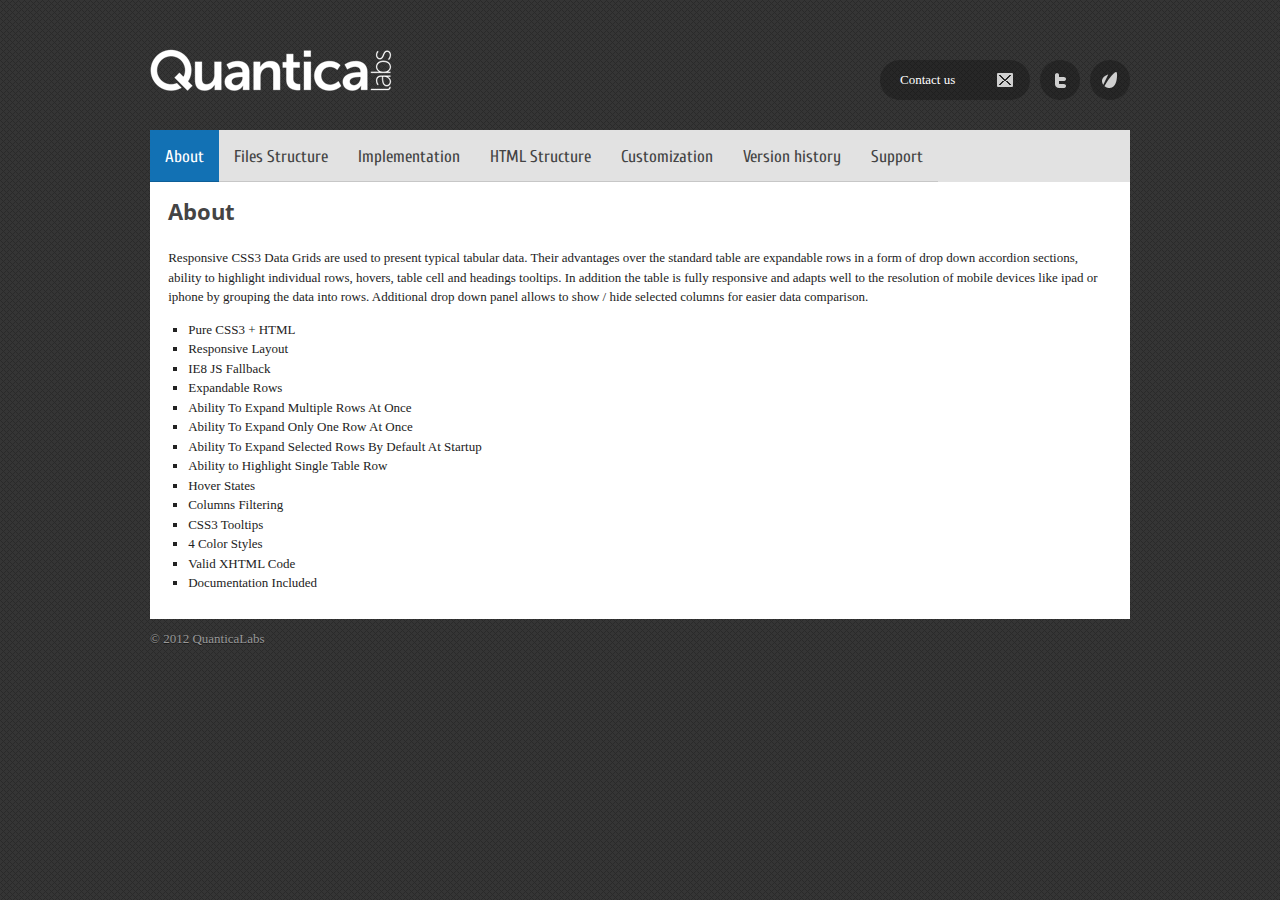
<file: responsive_css3_data_grids/Documentation/index.html>
<!DOCTYPE html PUBLIC "-//W3C//DTD XHTML 1.1//EN" "http://www.w3.org/TR/xhtml11/DTD/xhtml11.dtd">

<html xmlns="http://www.w3.org/1999/xhtml" xml:lang="en">

    <head>

        <title>Responsive CSS3 Data Grids</title>
        <meta http-equiv="content-type" content="text/html; charset=utf-8"/>
        
        <link rel="stylesheet" type="text/css" href="style/jquery-ui/smoothness/jquery-ui.css"/> 
        <link rel="stylesheet" type="text/css" href="style/base.css"/> 
        <link rel="stylesheet" type="text/css" href="http://fonts.googleapis.com/css?family=Cuprum"/>
        <link rel="stylesheet" type="text/css" href="http://fonts.googleapis.com/css?family=Open+Sans"/>

        <script type="text/javascript" src="script/jquery.min.js"></script>
        <script type="text/javascript" src="script/jquery-ui.min.js"></script>
        <script type="text/javascript" src="script/main.js"></script>

    </head>
    
    <body>
    
        <div class="main clear-fix overflow-fix box-center">
            
            <div class="header clear-fix overflow-fix">
                
                <div class="layout-50-left">
                    <a href="http://codecanyon.net/user/QuanticaLabs?ref=quanticalabs" class="header-logo"></a>
                </div>
                
                <div class="layout-50-right">
                    
                    <ul class="no-list header-menu">
                        <li><a href="http://codecanyon.net/user/QuanticaLabs?ref=quanticalabs" class="header-menu-contact-us">Contact us</a></li>
                        <li><a href="http://twitter.com/QuanticaLabs" class="header-menu-twitter"></a></li>
                        <li><a href="http://codecanyon.net/user/QuanticaLabs?ref=quanticalabs" class="header-menu-envato"></a></li>
                    </ul>
                    
                </div>
                
            </div>
            
            <div class="content">
                
                <div class="tabs">
                    
                    <ul>
                        <li><a href="#tab-1">About</a></li>
                        <li><a href="#tab-2">Files Structure</a></li>
                        <li><a href="#tab-3">Implementation</a></li>
						<li><a href="#tab-4">HTML Structure</a></li>
                        <li><a href="#tab-5">Customization</a></li>
						<li><a href="#tab-6">Version history</a></li>
                        <li><a href="#tab-7">Support</a></li>
                    </ul>
                    
                    <!-- #### -->
                    
                    <div id="tab-1">
                        <h1>About</h1>      
                        <p>
							Responsive CSS3 Data Grids are used to present typical tabular data. Their advantages over the standard table are expandable rows in a form of drop down accordion sections, ability to highlight individual rows, hovers, table cell and headings tooltips. In addition the table is fully responsive and adapts well to the resolution of mobile devices like ipad or iphone by grouping the data into rows. Additional drop down panel allows to show / hide selected columns for easier data comparison.
                        </p>
						<ul class="documentation">
                            <li>Pure CSS3 + HTML</li>
							<li>Responsive Layout</li>
                            <li>IE8 JS Fallback</li>
                            <li>Expandable Rows</li>
							<li>Ability To Expand Multiple Rows At Once</li>
							<li>Ability To Expand Only One Row At Once</li>
							<li>Ability To Expand Selected Rows By Default At Startup</li>
							<li>Ability to Highlight Single Table Row</li>
							<li>Hover States</li>
							<li>Columns Filtering</li>
                            <li>CSS3 Tooltips</li>
							<li>4 Color Styles</li>
                            <li>Valid XHTML Code</li>
                            <li>Documentation Included</li>
						</ul>
                    </div>
                    
                    <!-- #### -->

                    <div id="tab-2">
                        <h1>Files Structure</h1>
						<h4>CSS Files</h4>
						<p>Responsive CSS3 Data Grids uses style sheets described below:</p>
						<ul class="documentation">
							<li><span class="name">data_grids_main.css</span> - primary style sheet describing the table,</li>
							<li><span class="name">data_grids_tooltip.css</span> - style sheet for tooltips,</li>
							<li><span class="name">data_grids_style_01.css - data_grids_style_04.css</span> - style sheets with color versions,</li>
							<li><span class="name">page.css</span> - additional css file describing the page (not directly associated with the tables).</li>
						</ul>						
						<p>All CSS files are located in <span class="name">/styles</span> directory.</p>
						
						<br/><h4>JS Files</h4>
						<p>Responsive CSS3 Data Grids uses some JS files only for IE8 fallback compatibility:</p>
						<ul class="documentation">
							<li><span class="name">jquery-1.7.2.min.js</span> - javascript library for selectivizr,</li>
							<li><span class="name">selectivizr.js</span> - utility that emulates CSS3 pseudo-classes and attribute selectors in IE6-8.</li>
						</ul>
						<p>All JS files are located in <span class="name">/js</span> directory.</p>
						
						<br/><h4>HTML Documents</h4>
						<ul class="documentation">
							<li><span class="name">style_01.html</span> - main file with data grids implemented - color style 01,</li>
							<li><span class="name">style_02.html</span> - main file with data grids implemented - color style 02,</li>
							<li><span class="name">style_03.html</span> - main file with data grids implemented - color style 03,</li>
							<li><span class="name">style_04.html</span> - main file with data grids implemented - color style 04,</li>
							<li><span class="name">example_01.html</span> - example with row expanded by default at startup,</li>
							<li><span class="name">example_02.html</span> - example with row highlighted by default,</li>
							<li><span class="name">example_03.html</span> - example table with ability to expand only one row at once,</li>
							<li><span class="name">example_04.html</span> - example table with different styling for first column.</li>
						</ul>
						<p>All HTML documents are located in <span class="name">home</span> directory.</p>
						
                    </div>
					
						
                    
                    <!-- #### -->
                    
                    <div id="tab-3">
                        <h1>Implementation</h1>
						<h4>Document Head</h4>
						<p>First, attach the external CSS files to your HTML document. Note that you can use data_grids_style_01.css to data_grids_style_04.css for different color versions:</p>
						
<pre class="code">
&lt;link rel="stylesheet" type="text/css" href="styles/data_grids_main.css"/&gt;
&lt;link rel="stylesheet" type="text/css" href="styles/data_grids_style_01.css"/&gt;
&lt;link rel="stylesheet" type="text/css" href="styles/data_grids_tooltip.css"/&gt;
</pre>
						
						<p>Next, attach some JS files for IE8 fallback compatibility:</p>
						
<pre class="code">
&lt;!--[if (gte IE 6)&(lte IE 8)]&gt;
&lt;script type="text/javascript" src="js/jquery-1.7.2.min.js"&gt;&lt;/script&gt;
&lt;script type="text/javascript" src="js/selectivizr.js"&gt;&lt;/script&gt;
&lt;noscript&gt;&lt;link rel="stylesheet" href="styles/data_grids_main.css"/&gt;&lt;/noscript&gt;
&lt;![endif]--&gt;
</pre>

						<br/><h4>Document Body</h4>
						<p>Open style_01.html file or one of other example html documents from home directory and copy the entire content between:</p>
						
<pre class="code">
&lt;!-- CSS3 Data Grids --&gt;
...
&lt;!-- /CSS3 Data Grids --&gt;
</pre>

						<p>then paste it to your HTML document.</p>
                    </div>
					
					<!-- #### -->
					
                    <div id="tab-4">
                        <h1>HTML Structure</h1>
						<p>Responsive CSS3 Data Grids are divided into the following sections:</p>
						<h4>Columns filtering controls</h4>
						<p>Optional section for column filtering associated with table filter panel. You can delete this section if you don't use the filtering:</p>
						
<pre class="code">
&lt;input id="col1" name="#" type="checkbox" /&gt;
&lt;input id="col2" name="#" type="checkbox" /&gt;
&lt;input id="col3" name="#" type="checkbox" /&gt;
&lt;input id="col4" name="#" type="checkbox" /&gt;
&lt;input id="col5" name="#" type="checkbox" /&gt;
&lt;input id="col6" name="#" type="checkbox" /&gt;
&lt;input id="col7" name="#" type="checkbox" /&gt;
</pre>
						<p>If you use a filtering, make sure that number of inputs match number of table columns.</p>
						<br/><h4>Table Header</h4>
						<p>Table header section with header label and table filter button and panel. Please pay attention to some important details:</p>
						<ul class="documentation">
							<li>Colspan attribute must match number of table columns.</li>
						</ul>
						
<pre class="code">
&lt;thead&gt;
	&lt;tr class="header_row"&gt;
		&lt;td colspan="<span>7</span>" class="header_cell"&gt;
			&lt;h2 class="table_header"&gt;Yachts for Sale&lt;/h2&gt; &lt;!-- header label --&gt;
							
			<span>&lt;!-- table column filtering panel (optional) --&gt;</span>
			&lt;label for="table_config" class="table_config"&gt;Table Filter&lt;/label&gt; &lt;!-- button label --&gt;
			&lt;input id="table_config" name="#" type="checkbox" /&gt;
			&lt;div class="table_config"&gt;
				&lt;h3 class="table_config"&gt;Active columns&lt;/h3&gt; &lt;!-- panel header --&gt;
				&lt;ul&gt;
					&lt;li&gt;&lt;label for="col1"&gt;Model&lt;/label&gt;&lt;/li&gt;
					&lt;li&gt;&lt;label for="col2"&gt;Price&lt;/label&gt;&lt;/li&gt;
					&lt;li&gt;&lt;label for="col3"&gt;Length&lt;/label&gt;&lt;/li&gt;
					&lt;li&gt;&lt;label for="col4"&gt;Horsepower&lt;/label&gt;&lt;/li&gt;
					&lt;li&gt;&lt;label for="col5"&gt;Fuel Type&lt;/label&gt;&lt;/li&gt;
					&lt;li&gt;&lt;label for="col6"&gt;Registration Date&lt;/label&gt;&lt;/li&gt;
					&lt;li&gt;&lt;label for="col7"&gt;Action&lt;/label&gt;&lt;/li&gt;
				&lt;/ul&gt;			
			&lt;/div&gt;
			<span>&lt;!-- / --&gt;</span>
							
		&lt;/td&gt;
	&lt;/tr&gt;	
&lt;/thead&gt;
</pre>

						<p>You can delete section between:</p>

<pre class="code">
&lt;!-- table column filtering panel (optional) --&gt;
...
&lt;!-- / --&gt;
</pre>
						
						<p>if you don't use the filtering.</p>
						<br/><h4>Table Subheader</h4>
						<p>Section with column labels. You can define columns width here adding e.g.: width="25%" immediately after td tag.</p>
						
<pre class="code">
&lt;!-- SUBHEADER --&gt;
&lt;!-- define optional columns width here --&gt;
&lt;tr class="subheader_row"&gt;
	&lt;td class="subheader_cell"&gt;Model&lt;/td&gt;
	&lt;td class="subheader_cell"&gt;Price&lt;/td&gt;
	&lt;td class="subheader_cell"&gt;Length&lt;/td&gt;
	&lt;td class="subheader_cell"&gt;Horsepower&lt;/td&gt;
	&lt;td class="subheader_cell"&gt;Fuel Type&lt;/td&gt;
	&lt;td class="subheader_cell"&gt;Registration Date&lt;/td&gt;
	&lt;td class="subheader_cell"&gt;Action&lt;/td&gt;
&lt;/tr&gt;
&lt;!-- / --&gt;
</pre>

					<br/><h4>Table Row</h4>
					<p>Single table row is presented below. Please pay attention to some important details:</p>
					<ul class="documentation">
						<li>You can use two classes - <span class="name">data_odd</span> or <span class="name">data_even</span> for zebra striped rows, use them alternatively,</li>
						<li>You can use <span class="name">label_cell</span> class instead of <span class="name">data_cell</span> for different cell decoration,</li>
                        <li>Colspan attribute must match number of table columns,</li>
						<li><span class="name">Label for</span> must match <span class="name">input id</span> and both must match the row number e.g.: <span class="name">Label for="row_2"</span>, <span class="name">input id="row_2"</span>.</li>
					</ul>
					
<pre class="code">
&lt;!-- <span>ROW 1</span> --&gt;
&lt;tr class="<span>data_odd</span>"&gt;
	&lt;td class="<span>label_cell</span>"&gt;PRi240&lt;/td&gt;
	&lt;td class="<span>data_cell</span>"&gt;$2,850,000.00&lt;/td&gt;
	&lt;td class="data_cell"&gt;14.00 m&lt;/td&gt;
	&lt;td class="data_cell"&gt;250 hp&lt;/td&gt;
	&lt;td class="data_cell"&gt;Diesel&lt;/td&gt;
	&lt;td class="data_cell"&gt;05 / 2004&lt;/td&gt;
	&lt;td class="data_cell"&gt;&lt;label for="<span>row_1</span>"&gt;Details&lt;/label&gt;&lt;div style="margin-left: 5px;" class="grid_button"&gt;Buy Now&lt;/div&gt;&lt;/td&gt;
&lt;/tr&gt;
&lt;!-- expandable section --&gt;
&lt;tr class="expanded"&gt;
	&lt;td colspan="<span>7</span>"&gt;
		&lt;input id="<span>row_1</span>" name="#" type="checkbox" /&gt;
		&lt;div class="expanded"&gt;
			&lt;div class="column_100"&gt;
				&lt;h3 class="expanded_header"&gt;Features&lt;/h3&gt;
				&lt;p&gt;Expanded dolor silhuette velix.&lt;/p&gt;
			&lt;/div&gt;
		&lt;/div&gt;
	&lt;/td&gt;
&lt;/tr&gt;
&lt;!-- / --&gt;
</pre>
					</div>
                    
                    <!-- #### -->
                    
                    <div id="tab-5">
                        <h1>Customization</h1>
						<h4>Adding a new table row</h4>
						<p>New or modified code snippets highlighted in yellow below:<p>
						
<pre class="code">
		&lt;!-- ROW 5 --&gt;
		&lt;tr class="data_odd"&gt;
			&lt;td class="data_cell"&gt;PRi750&lt;/td&gt;
			&lt;td class="data_cell"&gt;$3,335,000.00&lt;/td&gt;
			&lt;td class="data_cell"&gt;22.00 m&lt;/td&gt;
			&lt;td class="data_cell"&gt;500 hp&lt;/td&gt;
			&lt;td class="data_cell"&gt;Diesel&lt;/td&gt;
			&lt;td class="data_cell"&gt;10 / 2008&lt;/td&gt;
			&lt;td class="data_cell"&gt;&lt;label for="row_5"&gt;Details&lt;/label&gt;&lt;div style="margin-left: 5px;" class="grid_button"&gt;Buy Now&lt;/div&gt;&lt;/td&gt;
		&lt;/tr&gt;
		&lt;!-- expandable section --&gt;
		&lt;tr class="expanded"&gt;
			&lt;td colspan="7"&gt;
				&lt;input id="row_5" name="#" type="checkbox" /&gt;
				&lt;div class="expanded"&gt;
					&lt;div class="column_100"&gt;
						&lt;h4 class="expanded_header"&gt;Features&lt;/h4&gt;
						&lt;ul&gt;
							&lt;li&gt;Hull engine&lt;span class="right"&gt;Two&lt;/span&gt;&lt;/li&gt;
							&lt;li&gt;Hull engine&lt;span class="right"&gt;Two&lt;/span&gt;&lt;/li&gt;
							&lt;li&gt;Hull engine&lt;span class="right"&gt;Two&lt;/span&gt;&lt;/li&gt;
						&lt;/ul&gt;
					&lt;/div&gt;
				&lt;/div&gt;
			&lt;/td&gt;
		&lt;/tr&gt;
		&lt;!-- / --&gt;
		
		<span>&lt;!-- ROW 6 --&gt;</span>
		<span>&lt;tr class="data_even"&gt;</span>
			<span>&lt;td class="data_cell"&gt;PRi750&lt;/td&gt;</span>
			<span>&lt;td class="data_cell"&gt;$3,335,000.00&lt;/td&gt;</span>
			<span>&lt;td class="data_cell"&gt;22.00 m&lt;/td&gt;</span>
			<span>&lt;td class="data_cell"&gt;500 hp&lt;/td&gt;</span>
			<span>&lt;td class="data_cell"&gt;Diesel&lt;/td&gt;</span>
			<span>&lt;td class="data_cell"&gt;10 / 2008&lt;/td&gt;</span>
			<span>&lt;td class="data_cell"&gt;&lt;label for="row_6"&gt;Details&lt;/label&gt;&lt;div style="margin-left: 5px;" class="grid_button"&gt;Buy Now&lt;/div&gt;&lt;/td&gt;</span>
		<span>&lt;/tr&gt;</span>
		<span>&lt;!-- expandable section --&gt;</span>
		<span>&lt;tr class="expanded"&gt;</span>
			<span>&lt;td colspan="7"&gt;</span>
				<span>&lt;input id="row_6" name="#" type="checkbox" /&gt;</span>
				<span>&lt;div class="expanded"&gt;</span>
					<span>&lt;div class="column_100"&gt;</span>
						<span>&lt;h4 class="expanded_header"&gt;Features&lt;/h4&gt;</span>
						<span>&lt;ul&gt;</span>
							<span>&lt;li&gt;Hull engine&lt;span class="right"&gt;Two&lt;/span&gt;&lt;/li&gt;</span>
							<span>&lt;li&gt;Hull engine&lt;span class="right"&gt;Two&lt;/span&gt;&lt;/li&gt;</span>
							<span>&lt;li&gt;Hull engine&lt;span class="right"&gt;Two&lt;/span&gt;&lt;/li&gt;</span>
						<span>&lt;/ul&gt;</span>
					<span>&lt;/div&gt;</span>
				<span>&lt;/div&gt;</span>
			<span>&lt;/td&gt;</span>
		<span>&lt;/tr&gt;</span>
		<span>&lt;!-- / --&gt;</span>

	&lt;/tbody&gt;
&lt;/table&gt;
</pre>

						<br/><h4>Adding a new table column</h4>
						<p>New or modified code snippets highlighted in yellow below:<p>
						
<pre class="code">
&lt;!-- CSS3 Data Grids --&gt;
&lt;input id="col1" name="#" type="checkbox" /&gt;
&lt;input id="col2" name="#" type="checkbox" /&gt;
&lt;input id="col3" name="#" type="checkbox" /&gt;
&lt;input id="col4" name="#" type="checkbox" /&gt;
&lt;input id="col5" name="#" type="checkbox" /&gt;
&lt;input id="col6" name="#" type="checkbox" /&gt;
&lt;input id="col7" name="#" type="checkbox" /&gt;
<span>&lt;input id="col8" name="#" type="checkbox" /&gt;</span>

&lt;table class="qlabs_grid_container"&gt;

	&lt;!-- TABLE HEADER --&gt;
	&lt;thead&gt;
		&lt;tr class="header_row"&gt;
			&lt;td colspan="<span>8</span>" class="header_cell"&gt;
				&lt;h2 class="table_header"&gt;Yachts for Sale&lt;/h2&gt; &lt;!-- header label --&gt;
				
				&lt;!-- table column filtering panel (optional) --&gt;
				&lt;label for="table_config" class="table_config"&gt;Table Filter&lt;/label&gt; &lt;!-- button label --&gt;
				&lt;input id="table_config" name="#" type="checkbox" /&gt;
				&lt;div class="table_config"&gt;
					&lt;h3 class="table_config"&gt;Active columns&lt;/h3&gt; &lt;!-- panel header --&gt;
					&lt;ul&gt;
						&lt;li&gt;&lt;label for="col1"&gt;Model&lt;/label&gt;&lt;/li&gt;
						&lt;li&gt;&lt;label for="col2"&gt;Price&lt;/label&gt;&lt;/li&gt;
						&lt;li&gt;&lt;label for="col3"&gt;Length&lt;/label&gt;&lt;/li&gt;
						<span>&lt;li&gt;&lt;label for="col4"&gt;Hull&lt;/label&gt;&lt;/li&gt;</span>
						&lt;li&gt;&lt;label for="col5"&gt;Horsepower&lt;/label&gt;&lt;/li&gt;
						&lt;li&gt;&lt;label for="col6"&gt;Fuel Type&lt;/label&gt;&lt;/li&gt;
						&lt;li&gt;&lt;label for="col7"&gt;Registration Date&lt;/label&gt;&lt;/li&gt;
						&lt;li&gt;&lt;label for="col8"&gt;Action&lt;/label&gt;&lt;/li&gt;
					&lt;/ul&gt;			
				&lt;/div&gt;
				&lt;!-- / --&gt;
				
			&lt;/td&gt;
		&lt;/tr&gt;	
	&lt;/thead&gt;

	&lt;!-- TABLE BODY --&gt;
	&lt;tbody class="data_container"&gt;
	
		&lt;!-- SUBHEADER --&gt;
		&lt;!-- define optional columns width here --&gt;
		&lt;tr class="subheader_row"&gt;
			&lt;td class="subheader_cell"&gt;Model&lt;/td&gt;
			&lt;td class="subheader_cell"&gt;Price&lt;/td&gt;
			&lt;td class="subheader_cell"&gt;Length&lt;/td&gt;
			<span>&lt;td class="subheader_cell"&gt;Hull&lt;/td&gt;</span>
			&lt;td class="subheader_cell"&gt;Horsepower&lt;/td&gt;
			&lt;td class="subheader_cell"&gt;Fuel Type&lt;/td&gt;
			&lt;td class="subheader_cell"&gt;Registration Date&lt;/td&gt;
			&lt;td class="subheader_cell"&gt;Action&lt;/td&gt;
		&lt;/tr&gt;
		&lt;!-- / --&gt;

		&lt;!-- ROW 1 --&gt;
		&lt;tr class="data_odd"&gt;
			&lt;td class="data_cell"&gt;PRi240&lt;/td&gt;
			&lt;td class="data_cell"&gt;$2,850,000.00&lt;/td&gt;
			&lt;td class="data_cell"&gt;14.00 m&lt;/td&gt;
			<span>&lt;td class="data_cell"&gt;Carbon&lt;/td&gt;</span>
			&lt;td class="data_cell"&gt;250 hp&lt;/td&gt;
			&lt;td class="data_cell"&gt;Diesel&lt;/td&gt;
			&lt;td class="data_cell"&gt;05 / 2004&lt;/td&gt;
			&lt;td class="data_cell"&gt;&lt;label for="row_1"&gt;Details&lt;/label&gt;&lt;div style="margin-left: 5px;" class="grid_button"&gt;Buy Now&lt;/div&gt;&lt;/td&gt;
		&lt;/tr&gt;
		&lt;!-- expandable section --&gt;
		&lt;tr class="expanded"&gt;
			&lt;td colspan="<span>8</span>"&gt;
				&lt;input id="row_1" name="#" type="checkbox" /&gt;
				&lt;div class="expanded"&gt;
					&lt;div class="column_100"&gt;
						&lt;h3 class="expanded_header"&gt;Features&lt;/h3&gt;
						&lt;p&gt;Expanded dolor silhuette velix.&lt;/p&gt;
					&lt;/div&gt;
				&lt;/div&gt;
			&lt;/td&gt;
		&lt;/tr&gt;
		&lt;!-- / --&gt;

		&lt;!-- ROW 2 --&gt;
		&lt;tr class="data_even"&gt;
			&lt;td class="data_cell"&gt;PRi270&lt;/td&gt;
			&lt;td class="data_cell"&gt;$2,315,000.00&lt;/td&gt;
			&lt;td class="data_cell"&gt;15.00 m&lt;/td&gt;
			<span>&lt;td class="data_cell"&gt;Carbon&lt;/td&gt;</span>
			&lt;td class="data_cell"&gt;280 hp&lt;/td&gt;
			&lt;td class="data_cell"&gt;Diesel&lt;/td&gt;
			&lt;td class="data_cell"&gt;08 / 2005&lt;/td&gt;
			&lt;td class="data_cell"&gt;&lt;label for="row_2"&gt;Details&lt;/label&gt;&lt;div style="margin-left: 5px;" class="grid_button"&gt;Buy Now&lt;/div&gt;&lt;/td&gt;
		&lt;/tr&gt;
		&lt;!-- expandable section --&gt;
		&lt;tr class="expanded"&gt;
			&lt;td colspan="<span>8</span>"&gt;
				&lt;input id="row_2" name="#" type="checkbox" /&gt;
				&lt;div class="expanded"&gt;
					&lt;div class="column_100"&gt;
						&lt;h3 class="expanded_header"&gt;Features&lt;/h3&gt;
						&lt;p&gt;Expanded dolor silhuette velix.&lt;/p&gt;
					&lt;/div&gt;
				&lt;/div&gt;
			&lt;/td&gt;
		&lt;/tr&gt;
		&lt;!-- / --&gt;

	&lt;/tbody&gt;
&lt;/table&gt;
&lt;!-- /CSS3 Data Grids --&gt;
</pre>

						<br/><h4>Highlighting a table row</h4>
						<p>New or modified code snippets highlighted in yellow below:<p>
						
<pre class="code">
&lt;!-- ROW 2 --&gt;
&lt;tr class="data_even <span>highlighted</span>"&gt;
	&lt;td class="data_cell"&gt;PRi270&lt;/td&gt;
	&lt;td class="data_cell"&gt;$2,315,000.00&lt;/td&gt;
	&lt;td class="data_cell"&gt;15.00 m&lt;/td&gt;
	&lt;td class="data_cell"&gt;280 hp&lt;/td&gt;
	&lt;td class="data_cell"&gt;Diesel&lt;/td&gt;
	&lt;td class="data_cell"&gt;08 / 2005&lt;/td&gt;
	&lt;td class="data_cell"&gt;&lt;label for="row_2"&gt;Details&lt;/label&gt;&lt;div style="margin-left: 5px;" class="grid_button"&gt;Buy Now&lt;/div&gt;&lt;/td&gt;
&lt;/tr&gt;
&lt;!-- expandable section --&gt;
&lt;tr class="expanded"&gt;
	&lt;td colspan="7"&gt;
		&lt;input id="row_2" name="#" type="checkbox" /&gt;
		&lt;div class="expanded"&gt;
			&lt;div class="column_100"&gt;
				&lt;h3 class="expanded_header"&gt;Features&lt;/h3&gt;
				&lt;p&gt;Expanded dolor silhuette velix.&lt;/p&gt;
			&lt;/div&gt;
		&lt;/div&gt;
	&lt;/td&gt;
&lt;/tr&gt;
&lt;!-- / --&gt;
</pre>

						<br/><h4>Adding table cell tooltip</h4>
						<p>New or modified code snippets highlighted in yellow below:<p>
						
<pre class="code">
&lt;!-- ROW 2 --&gt;
&lt;tr class="data_even"&gt;
	&lt;td class="data_cell"&gt;PRi270&lt;/td&gt;
	&lt;td class="data_cell"&gt;$2,315,000.00&lt;/td&gt;
	&lt;td class="data_cell"&gt;15.00 m&lt;/td&gt;
	&lt;td class="data_cell"&gt;280 hp<span>&lt;div class="qlabs_tooltip"&gt;i&lt;span&gt;&lt;strong&gt;280 hp&lt;/strong&gt;This tooltip is positioned above a hovered item.&lt;/span&gt;&lt;/div&gt;</span>&lt;/td&gt;
	&lt;td class="data_cell"&gt;Diesel&lt;/td&gt;
	&lt;td class="data_cell"&gt;08 / 2005&lt;/td&gt;
	&lt;td class="data_cell"&gt;&lt;label for="row_2"&gt;Details&lt;/label&gt;&lt;div style="margin-left: 5px;" class="grid_button"&gt;Buy Now&lt;/div&gt;&lt;/td&gt;
&lt;/tr&gt;
&lt;!-- expandable section --&gt;
&lt;tr class="expanded"&gt;
	&lt;td colspan="7"&gt;
		&lt;input id="row_2" name="#" type="checkbox" /&gt;
		&lt;div class="expanded"&gt;
			&lt;div class="column_100"&gt;
				&lt;h3 class="expanded_header"&gt;Features&lt;/h3&gt;
				&lt;p&gt;Expanded dolor silhuette velix.&lt;/p&gt;
			&lt;/div&gt;
		&lt;/div&gt;
	&lt;/td&gt;
&lt;/tr&gt;
&lt;!-- / --&gt;
</pre>

						<br/><h4>Expanding selected row by default at startup</h4>
						<p>New or modified code snippets highlighted in yellow below:<p>
						
<pre class="code">
&lt;!-- ROW 2 --&gt;
&lt;tr class="data_even"&gt;
	&lt;td class="data_cell"&gt;PRi270&lt;/td&gt;
	&lt;td class="data_cell"&gt;$2,315,000.00&lt;/td&gt;
	&lt;td class="data_cell"&gt;15.00 m&lt;/td&gt;
	&lt;td class="data_cell"&gt;280 hp&lt;/td&gt;
	&lt;td class="data_cell"&gt;Diesel&lt;/td&gt;
	&lt;td class="data_cell"&gt;08 / 2005&lt;/td&gt;
	&lt;td class="data_cell"&gt;&lt;label for="row_2"&gt;Details&lt;/label&gt;&lt;div style="margin-left: 5px;" class="grid_button"&gt;Buy Now&lt;/div&gt;&lt;/td&gt;
&lt;/tr&gt;
&lt;!-- expandable section --&gt;
&lt;tr class="expanded"&gt;
	&lt;td colspan="7"&gt;
		&lt;input id="row_2" name="#" type="checkbox" <span>checked="checked"</span> /&gt;
		&lt;div class="expanded"&gt;
			&lt;div class="column_100"&gt;
				&lt;h3 class="expanded_header"&gt;Features&lt;/h3&gt;
				&lt;p&gt;Expanded dolor silhuette velix.&lt;/p&gt;
			&lt;/div&gt;
		&lt;/div&gt;
	&lt;/td&gt;
&lt;/tr&gt;
&lt;!-- / --&gt;
</pre>

						<br/><h4>Expanding only one row at once</h4>
						<p>New or modified code snippets highlighted in yellow below, this change applies to all rows of the table:<p>
						
<pre class="code">
&lt;!-- ROW 2 --&gt;
&lt;tr class="data_even"&gt;
	&lt;td class="data_cell"&gt;PRi270&lt;/td&gt;
	&lt;td class="data_cell"&gt;$2,315,000.00&lt;/td&gt;
	&lt;td class="data_cell"&gt;15.00 m&lt;/td&gt;
	&lt;td class="data_cell"&gt;280 hp&lt;/td&gt;
	&lt;td class="data_cell"&gt;Diesel&lt;/td&gt;
	&lt;td class="data_cell"&gt;08 / 2005&lt;/td&gt;
	&lt;td class="data_cell"&gt;&lt;label for="row_2"&gt;Details&lt;/label&gt;&lt;div style="margin-left: 5px;" class="grid_button"&gt;Buy Now&lt;/div&gt;&lt;/td&gt;
&lt;/tr&gt;
&lt;!-- expandable section --&gt;
&lt;tr class="expanded"&gt;
	&lt;td colspan="7"&gt;
		&lt;input id="row_2" name="#" <span>type="radio"</span> /&gt;
		&lt;div class="expanded"&gt;
			&lt;div class="column_100"&gt;
				&lt;h3 class="expanded_header"&gt;Features&lt;/h3&gt;
				&lt;p&gt;Expanded dolor silhuette velix.&lt;/p&gt;
			&lt;/div&gt;
		&lt;/div&gt;
	&lt;/td&gt;
&lt;/tr&gt;
&lt;!-- / --&gt;
</pre>

						<br/><h4>Adjusting the height of drop down section</h4>
						<p>Open <span class="name">data_grids_main.css</span> file, find <span class="name">/* Expandable section height */</span> label and change height to desired value.<p>

                    </div>
					
					<!-- #### -->
					
                    <div id="tab-6">
                        <h1>Version history</h1>
						<p><b>27 June 2012</b>, ver. 1.0, First release</p>
					</div>
                    
                    <!-- #### -->
                    
                    <div id="tab-7">
                        <h1>Support</h1>
                        If you have any questions, please use our profile contact form on Envato (<a href="http://themeforest.net/user/QuanticaLabs">http://themeforest.net/user/QuanticaLabs</a>).<br/> 
                        We aim to answer all questions within <strong>24 hours</strong>. In some cases the waiting time can be extended to <strong>48 hours</strong>.
                    </div>
                
                </div>                
                
            </div>
            
            <div class="footer">
                <a href="http://codecanyon.net/user/QuanticaLabs?ref=quanticalabs">&copy; 2012 QuanticaLabs</a>
            </div>
            
        </div>
        
        <div>
        
            <input type="hidden" id="open-tabs" value="1" />
        
        </div>
        
    </body>
    
</html>
</file>
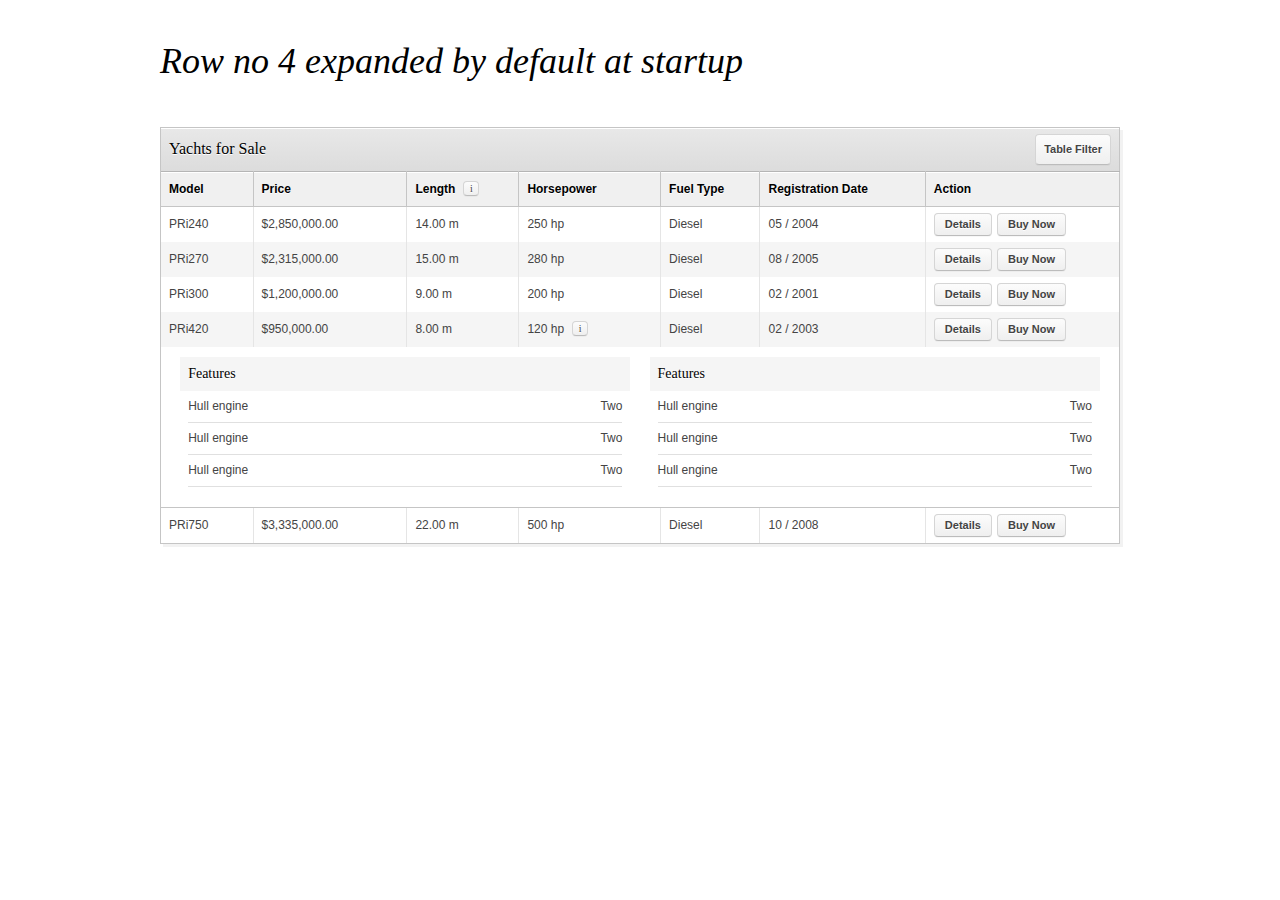
<file: responsive_css3_data_grids/Responsive CSS3 Data Grids/example_01.html>
<!DOCTYPE html PUBLIC "-//W3C//DTD XHTML 1.1//EN" "http://www.w3.org/TR/xhtml11/DTD/xhtml11.dtd">
<html xmlns="http://www.w3.org/1999/xhtml" xml:lang="en">
	<head>
		<title>Responsive CSS3 Data Grids</title>
		<!-- Responsive CSS3 Data Grids v1.0 (06.2012) -->
		<!-- Copyright 2012 QuanticaLabs -->
		<!-- www.quanticalabs.com -->
		
		<meta http-equiv="content-type" content="text/html; charset=utf-8"/>
		<link rel="stylesheet" type="text/css" href="styles/page.css"/>
		
		<!-- CSS3 Data Grids Stylesheets -->
		<link rel="stylesheet" type="text/css" href="styles/data_grids_main.css"/>
		<link rel="stylesheet" type="text/css" href="styles/data_grids_style_01.css"/> <!-- style_01 - style_04 -->
		<link rel="stylesheet" type="text/css" href="styles/data_grids_tooltip.css"/>
		<!-- / -->
		
		<!-- IE7-IE8 Fallback -->
		<!--[if (gte IE 6)&(lte IE 8)]>
		<script type="text/javascript" src="js/jquery-1.7.2.min.js"></script>
		<script type="text/javascript" src="js/selectivizr.js"></script>
		<noscript><link rel="stylesheet" href="styles/data_grids_main.css"/></noscript>
		<![endif]-->
	</head>
	
	<body>
		<div class="page_container">
			<h1>Row no 4 expanded by default at startup</h1>
				
			<!-- CSS3 Data Grids -->
			<!-- inputs for table column filtering -->
			<!-- number of inputs == number of table columns -->
			<input id="col1" name="#" type="checkbox" />
			<input id="col2" name="#" type="checkbox" />
			<input id="col3" name="#" type="checkbox" />
			<input id="col4" name="#" type="checkbox" />
			<input id="col5" name="#" type="checkbox" />
			<input id="col6" name="#" type="checkbox" />
			<input id="col7" name="#" type="checkbox" />
			
			<table class="qlabs_grid_container">
			
				<!-- TABLE HEADER -->
				<thead>
					<tr class="header_row">
						<td colspan="7" class="header_cell">
							<h2 class="table_header">Yachts for Sale</h2> <!-- header label -->
							
							<!-- table column filtering panel (optional) -->
							<label for="table_config" class="table_config">Table Filter</label> <!-- button label -->
							<input id="table_config" name="#" type="checkbox" />
							<div class="table_config">
								<h3 class="table_config">Active columns</h3> <!-- panel header -->
								<ul>
									<li><label for="col1">Model</label></li>
									<li><label for="col2">Price</label></li>
									<li><label for="col3">Length</label></li>
									<li><label for="col4">Horsepower</label></li>
									<li><label for="col5">Fuel Type</label></li>
									<li><label for="col6">Registration Date</label></li>
									<li><label for="col7">Action</label></li>
								</ul>			
							</div>
							<!-- / -->
							
						</td>
					</tr>	
				</thead>
			
				<!-- TABLE BODY -->
				<tbody class="data_container">
				
					<!-- SUBHEADER -->
					<!-- define optional columns width here -->
					<tr class="subheader_row">
						<td class="subheader_cell">Model</td>
						<td class="subheader_cell">Price</td>
						<td class="subheader_cell">Length<div class="qlabs_tooltip">i<span><strong>Length</strong>This tooltip is positioned above a hovered item.</span></div></td> <!-- tooltip -->
						<td class="subheader_cell">Horsepower</td>
						<td class="subheader_cell">Fuel Type</td>
						<td class="subheader_cell">Registration Date</td>
						<td class="subheader_cell">Action</td>
					</tr>
					<!-- / -->

					<!-- ROW 1 -->
					<tr class="data_odd">
						<td class="data_cell">PRi240</td>
						<td class="data_cell">$2,850,000.00</td>
						<td class="data_cell">14.00 m</td>
						<td class="data_cell">250 hp</td>
						<td class="data_cell">Diesel</td>
						<td class="data_cell">05 / 2004</td>
						<td class="data_cell"><label for="row_1">Details</label><div style="margin-left: 5px;" class="grid_button">Buy Now</div></td>
					</tr>
					<!-- expandable section -->
					<tr class="expanded">
						<td colspan="7">
							<input id="row_1" name="#" type="checkbox" />
							<div class="expanded">
								<div class="column_100">
									<h3 class="expanded_header">Features</h3>
									<p>Pellentesque vehicula dignissim lectus sit amet sodales. Phasellus quis ipsum tortor. Nulla facilisi. Vivamus dictum risus placerat metus pulvinar at congue libero blandit. Aenean eget augue nibh, ac lobortis nibh. Etiam lacinia commodo lacus, ut blandit ligula imperdiet vitae. In hac habitasse platea dictumst. Maecenas vestibulum nulla in erat consectetur sit amet ultrices neque volutpat. Donec luctus nisl eu justo fringilla sed malesuada leo varius. Pellentesque habitant morbi tristique senectus et netus et malesuada fames ac turpis egestas. Duis leo sapien, convallis quis tempor non, faucibus vel ligula. In et metus quam. Mauris augue tortor, fermentum at sagittis eget, tristique sed diam. Vestibulum in mi id nibh ultrices interdum eu ac massa.</p>
									<p>Pellentesque vehicula dignissim lectus sit amet sodales. Phasellus quis ipsum tortor. Nulla facilisi. Vivamus dictum risus placerat metus pulvinar at congue libero blandit. Aenean eget augue nibh, ac lobortis nibh. Etiam lacinia commodo lacus, ut blandit ligula imperdiet vitae. In hac habitasse platea dictumst. Maecenas vestibulum nulla in erat consectetur sit amet ultrices neque volutpat. Donec luctus nisl eu justo fringilla sed malesuada leo varius. Pellentesque habitant morbi tristique senectus et netus et malesuada fames ac turpis egestas. Duis leo sapien, convallis quis tempor non, faucibus vel ligula. In et metus quam. Mauris augue tortor, fermentum at sagittis eget, tristique sed diam. Vestibulum in mi id nibh ultrices interdum eu ac massa.</p>
								</div>
							</div>
						</td>
					</tr>
					<!-- / -->

					<!-- ROW 2 -->
					<tr class="data_even"> <!-- This row is highlighted! -->
						<td class="data_cell">PRi270</td>
						<td class="data_cell">$2,315,000.00</td>
						<td class="data_cell">15.00 m</td>
						<td class="data_cell">280 hp</td>
						<td class="data_cell">Diesel</td>
						<td class="data_cell">08 / 2005</td>
						<td class="data_cell"><label for="row_2">Details</label><div style="margin-left: 5px;" class="grid_button">Buy Now</div></td>
					</tr>
					<!-- expandable section -->
					<tr class="expanded">
						<td colspan="7">
							<input id="row_2" name="#" type="checkbox" />
							<div class="expanded">
								<div class="column_100">
									<h3 class="expanded_header">Features</h3>
									<p>Pellentesque vehicula dignissim lectus sit amet sodales. Phasellus quis ipsum tortor. Nulla facilisi. Vivamus dictum risus placerat metus pulvinar at congue libero blandit. Aenean eget augue nibh, ac lobortis nibh. Etiam lacinia commodo lacus, ut blandit ligula imperdiet vitae. In hac habitasse platea dictumst. Maecenas vestibulum nulla in erat consectetur sit amet ultrices neque volutpat. Donec luctus nisl eu justo fringilla sed malesuada leo varius. Pellentesque habitant morbi tristique senectus et netus et malesuada fames ac turpis egestas. Duis leo sapien, convallis quis tempor non, faucibus vel ligula. In et metus quam. Mauris augue tortor, fermentum at sagittis eget, tristique sed diam. Vestibulum in mi id nibh ultrices interdum eu ac massa.</p>
									<p>Pellentesque vehicula dignissim lectus sit amet sodales. Phasellus quis ipsum tortor. Nulla facilisi. Vivamus dictum risus placerat metus pulvinar at congue libero blandit. Aenean eget augue nibh, ac lobortis nibh. Etiam lacinia commodo lacus, ut blandit ligula imperdiet vitae. In hac habitasse platea dictumst. Maecenas vestibulum nulla in erat consectetur sit amet ultrices neque volutpat. Donec luctus nisl eu justo fringilla sed malesuada leo varius. Pellentesque habitant morbi tristique senectus et netus et malesuada fames ac turpis egestas. Duis leo sapien, convallis quis tempor non, faucibus vel ligula. In et metus quam. Mauris augue tortor, fermentum at sagittis eget, tristique sed diam. Vestibulum in mi id nibh ultrices interdum eu ac massa.</p>
								</div>
							</div>
						</td>
					</tr>
					<!-- / -->

					<!-- ROW 3 -->
					<tr class="data_odd">
						<td class="data_cell">PRi300</td>
						<td class="data_cell">$1,200,000.00</td>
						<td class="data_cell">9.00 m</td>
						<td class="data_cell">200 hp</td>
						<td class="data_cell">Diesel</td>
						<td class="data_cell">02 / 2001</td>
						<td class="data_cell"><label for="row_3">Details</label><div style="margin-left: 5px;" class="grid_button">Buy Now</div></td>
					</tr>
					<!-- expandable section -->
					<tr class="expanded">
						<td colspan="7">
							<input id="row_3" name="#" type="checkbox" />
							<div class="expanded">
								<div class="column_33">
									<h4 class="expanded_header">Features</h4>
									<ul>
										<li>Hull engine<span class="right">Two</span></li>
										<li>Hull engine<span class="right">Two</span></li>
										<li>Hull engine<span class="right">Two</span></li>
									</ul>
								</div>
								<div class="column_33">
									<h4 class="expanded_header">Features</h4>
									<ul>
										<li>Hull engine<span class="right">Two</span></li>
										<li>Hull engine<span class="right">Two</span></li>
										<li>Hull engine<span class="right">Two</span></li>
									</ul>
								</div>
								<div class="column_33">
									<h4 class="expanded_header">Features</h4>
									<ul>
										<li>Hull engine<span class="right">Two</span></li>
										<li>Hull engine<span class="right">Two</span></li>
										<li>Hull engine<span class="right">Two</span></li>
									</ul>
								</div>
							</div>
						</td>
					</tr>
					<!-- / -->

					<!-- ROW 4 -->
					<tr class="data_even">
						<td class="data_cell">PRi420</td>
						<td class="data_cell">$950,000.00</td>
						<td class="data_cell">8.00 m</td>
						<td class="data_cell">120 hp<div class="qlabs_tooltip">i<span><strong>120 hp</strong>This tooltip is positioned above a hovered item.</span></div></td> <!-- tooltip -->
						<td class="data_cell">Diesel</td>
						<td class="data_cell">02 / 2003</td>
						<td class="data_cell"><label for="row_4">Details</label><div style="margin-left: 5px;" class="grid_button">Buy Now</div></td>
					</tr>
					<!-- expandable section -->
					<tr class="expanded">
						<td colspan="7">
							<input id="row_4" name="#" type="checkbox" checked="checked" />
							<div class="expanded">
								<div class="column_50">
									<h4 class="expanded_header">Features</h4>
									<ul>
										<li>Hull engine<span class="right">Two</span></li>
										<li>Hull engine<span class="right">Two</span></li>
										<li>Hull engine<span class="right">Two</span></li>
									</ul>
								</div>
								<div class="column_50">
									<h4 class="expanded_header">Features</h4>
									<ul>
										<li>Hull engine<span class="right">Two</span></li>
										<li>Hull engine<span class="right">Two</span></li>
										<li>Hull engine<span class="right">Two</span></li>
									</ul>
								</div>
							</div>
						</td>
					</tr>
					<!-- / -->

					<!-- ROW 5 -->
					<tr class="data_odd">
						<td class="data_cell">PRi750</td>
						<td class="data_cell">$3,335,000.00</td>
						<td class="data_cell">22.00 m</td>
						<td class="data_cell">500 hp</td>
						<td class="data_cell">Diesel</td>
						<td class="data_cell">10 / 2008</td>
						<td class="data_cell"><label for="row_5">Details</label><div style="margin-left: 5px;" class="grid_button">Buy Now</div></td>
					</tr>
					<!-- expandable section -->
					<tr class="expanded">
						<td colspan="7">
							<input id="row_5" name="#" type="checkbox" />
							<div class="expanded">
								<div class="column_100">
									<h4 class="expanded_header">Features</h4>
									<ul>
										<li>Hull engine<span class="right">Two</span></li>
										<li>Hull engine<span class="right">Two</span></li>
										<li>Hull engine<span class="right">Two</span></li>
									</ul>
								</div>
							</div>
						</td>
					</tr>
					<!-- / -->

				</tbody>
			</table>
			<!-- /CSS3 Data Grids -->
			
		</div>
	</body>
</html>
</file>
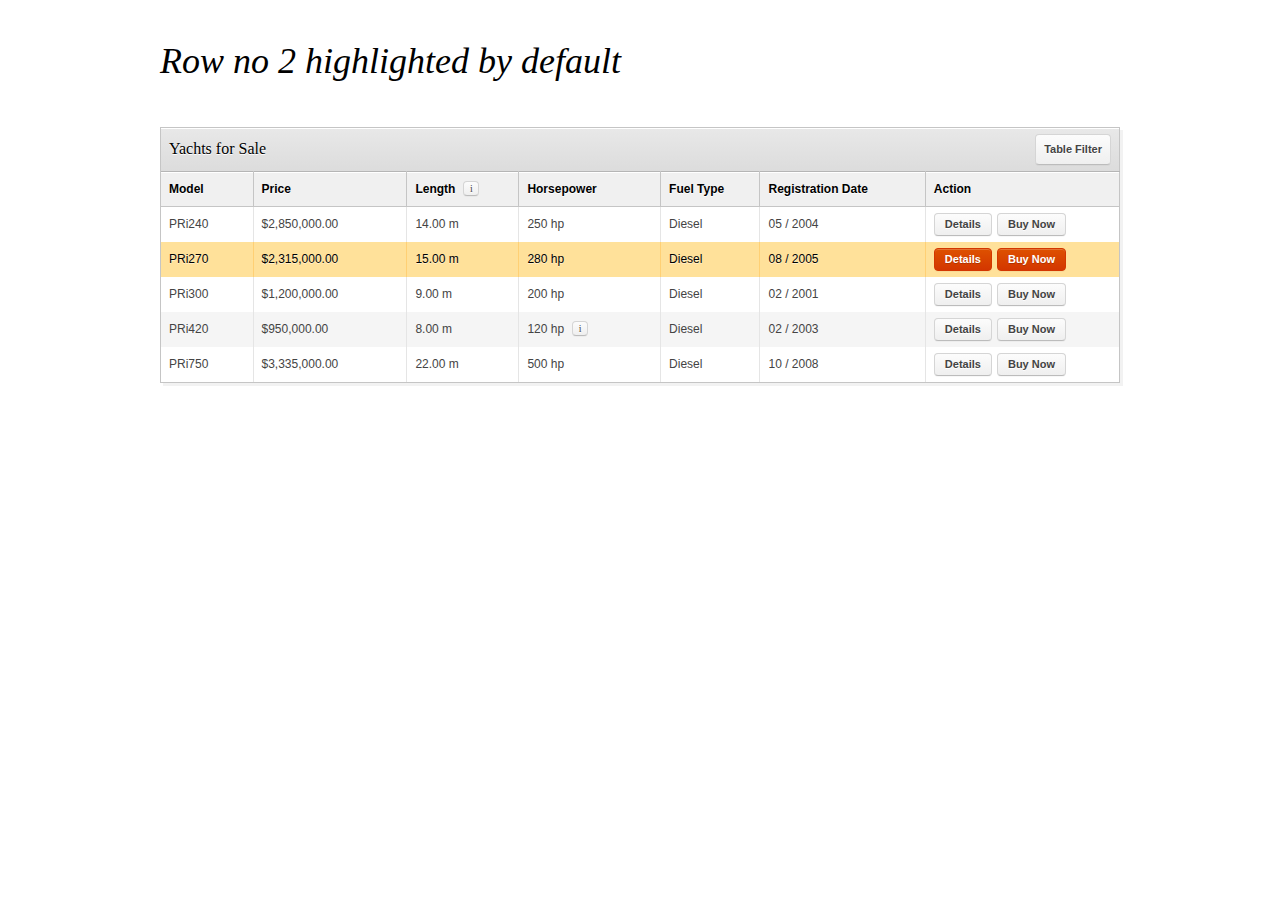
<file: responsive_css3_data_grids/Responsive CSS3 Data Grids/example_02.html>
<!DOCTYPE html PUBLIC "-//W3C//DTD XHTML 1.1//EN" "http://www.w3.org/TR/xhtml11/DTD/xhtml11.dtd">
<html xmlns="http://www.w3.org/1999/xhtml" xml:lang="en">
	<head>
		<title>Responsive CSS3 Data Grids</title>
		<!-- Responsive CSS3 Data Grids v1.0 (06.2012) -->
		<!-- Copyright 2012 QuanticaLabs -->
		<!-- www.quanticalabs.com -->
		
		<meta http-equiv="content-type" content="text/html; charset=utf-8"/>
		<link rel="stylesheet" type="text/css" href="styles/page.css"/>
		
		<!-- CSS3 Data Grids Stylesheets -->
		<link rel="stylesheet" type="text/css" href="styles/data_grids_main.css"/>
		<link rel="stylesheet" type="text/css" href="styles/data_grids_style_01.css"/> <!-- style_01 - style_04 -->
		<link rel="stylesheet" type="text/css" href="styles/data_grids_tooltip.css"/>
		<!-- / -->
		
		<!-- IE7-IE8 Fallback -->
		<!--[if (gte IE 6)&(lte IE 8)]>
		<script type="text/javascript" src="js/jquery-1.7.2.min.js"></script>
		<script type="text/javascript" src="js/selectivizr.js"></script>
		<noscript><link rel="stylesheet" href="styles/data_grids_main.css"/></noscript>
		<![endif]-->
	</head>
	
	<body>
		<div class="page_container">
			<h1>Row no 2 highlighted by default</h1>
				
			<!-- CSS3 Data Grids -->
			<!-- inputs for table column filtering -->
			<!-- number of inputs == number of table columns -->
			<input id="col1" name="#" type="checkbox" />
			<input id="col2" name="#" type="checkbox" />
			<input id="col3" name="#" type="checkbox" />
			<input id="col4" name="#" type="checkbox" />
			<input id="col5" name="#" type="checkbox" />
			<input id="col6" name="#" type="checkbox" />
			<input id="col7" name="#" type="checkbox" />
			
			<table class="qlabs_grid_container">
			
				<!-- TABLE HEADER -->
				<thead>
					<tr class="header_row">
						<td colspan="7" class="header_cell">
							<h2 class="table_header">Yachts for Sale</h2> <!-- header label -->
							
							<!-- table column filtering panel (optional) -->
							<label for="table_config" class="table_config">Table Filter</label> <!-- button label -->
							<input id="table_config" name="#" type="checkbox" />
							<div class="table_config">
								<h3 class="table_config">Active columns</h3> <!-- panel header -->
								<ul>
									<li><label for="col1">Model</label></li>
									<li><label for="col2">Price</label></li>
									<li><label for="col3">Length</label></li>
									<li><label for="col4">Horsepower</label></li>
									<li><label for="col5">Fuel Type</label></li>
									<li><label for="col6">Registration Date</label></li>
									<li><label for="col7">Action</label></li>
								</ul>			
							</div>
							<!-- / -->
							
						</td>
					</tr>	
				</thead>
			
				<!-- TABLE BODY -->
				<tbody class="data_container">
				
					<!-- SUBHEADER -->
					<!-- define optional columns width here -->
					<tr class="subheader_row">
						<td class="subheader_cell">Model</td>
						<td class="subheader_cell">Price</td>
						<td class="subheader_cell">Length<div class="qlabs_tooltip">i<span><strong>Length</strong>This tooltip is positioned above a hovered item.</span></div></td> <!-- tooltip -->
						<td class="subheader_cell">Horsepower</td>
						<td class="subheader_cell">Fuel Type</td>
						<td class="subheader_cell">Registration Date</td>
						<td class="subheader_cell">Action</td>
					</tr>
					<!-- / -->

					<!-- ROW 1 -->
					<tr class="data_odd">
						<td class="data_cell">PRi240</td>
						<td class="data_cell">$2,850,000.00</td>
						<td class="data_cell">14.00 m</td>
						<td class="data_cell">250 hp</td>
						<td class="data_cell">Diesel</td>
						<td class="data_cell">05 / 2004</td>
						<td class="data_cell"><label for="row_1">Details</label><div style="margin-left: 5px;" class="grid_button">Buy Now</div></td>
					</tr>
					<!-- expandable section -->
					<tr class="expanded">
						<td colspan="7">
							<input id="row_1" name="#" type="checkbox" />
							<div class="expanded">
								<div class="column_100">
									<h3 class="expanded_header">Features</h3>
									<p>Pellentesque vehicula dignissim lectus sit amet sodales. Phasellus quis ipsum tortor. Nulla facilisi. Vivamus dictum risus placerat metus pulvinar at congue libero blandit. Aenean eget augue nibh, ac lobortis nibh. Etiam lacinia commodo lacus, ut blandit ligula imperdiet vitae. In hac habitasse platea dictumst. Maecenas vestibulum nulla in erat consectetur sit amet ultrices neque volutpat. Donec luctus nisl eu justo fringilla sed malesuada leo varius. Pellentesque habitant morbi tristique senectus et netus et malesuada fames ac turpis egestas. Duis leo sapien, convallis quis tempor non, faucibus vel ligula. In et metus quam. Mauris augue tortor, fermentum at sagittis eget, tristique sed diam. Vestibulum in mi id nibh ultrices interdum eu ac massa.</p>
									<p>Pellentesque vehicula dignissim lectus sit amet sodales. Phasellus quis ipsum tortor. Nulla facilisi. Vivamus dictum risus placerat metus pulvinar at congue libero blandit. Aenean eget augue nibh, ac lobortis nibh. Etiam lacinia commodo lacus, ut blandit ligula imperdiet vitae. In hac habitasse platea dictumst. Maecenas vestibulum nulla in erat consectetur sit amet ultrices neque volutpat. Donec luctus nisl eu justo fringilla sed malesuada leo varius. Pellentesque habitant morbi tristique senectus et netus et malesuada fames ac turpis egestas. Duis leo sapien, convallis quis tempor non, faucibus vel ligula. In et metus quam. Mauris augue tortor, fermentum at sagittis eget, tristique sed diam. Vestibulum in mi id nibh ultrices interdum eu ac massa.</p>
								</div>
							</div>
						</td>
					</tr>
					<!-- / -->

					<!-- ROW 2 -->
					<tr class="data_even highlighted"> <!-- This row is highlighted! -->
						<td class="data_cell">PRi270</td>
						<td class="data_cell">$2,315,000.00</td>
						<td class="data_cell">15.00 m</td>
						<td class="data_cell">280 hp</td>
						<td class="data_cell">Diesel</td>
						<td class="data_cell">08 / 2005</td>
						<td class="data_cell"><label for="row_2">Details</label><div style="margin-left: 5px;" class="grid_button">Buy Now</div></td>
					</tr>
					<!-- expandable section -->
					<tr class="expanded">
						<td colspan="7">
							<input id="row_2" name="#" type="checkbox" />
							<div class="expanded">
								<div class="column_100">
									<h3 class="expanded_header">Features</h3>
									<p>Pellentesque vehicula dignissim lectus sit amet sodales. Phasellus quis ipsum tortor. Nulla facilisi. Vivamus dictum risus placerat metus pulvinar at congue libero blandit. Aenean eget augue nibh, ac lobortis nibh. Etiam lacinia commodo lacus, ut blandit ligula imperdiet vitae. In hac habitasse platea dictumst. Maecenas vestibulum nulla in erat consectetur sit amet ultrices neque volutpat. Donec luctus nisl eu justo fringilla sed malesuada leo varius. Pellentesque habitant morbi tristique senectus et netus et malesuada fames ac turpis egestas. Duis leo sapien, convallis quis tempor non, faucibus vel ligula. In et metus quam. Mauris augue tortor, fermentum at sagittis eget, tristique sed diam. Vestibulum in mi id nibh ultrices interdum eu ac massa.</p>
									<p>Pellentesque vehicula dignissim lectus sit amet sodales. Phasellus quis ipsum tortor. Nulla facilisi. Vivamus dictum risus placerat metus pulvinar at congue libero blandit. Aenean eget augue nibh, ac lobortis nibh. Etiam lacinia commodo lacus, ut blandit ligula imperdiet vitae. In hac habitasse platea dictumst. Maecenas vestibulum nulla in erat consectetur sit amet ultrices neque volutpat. Donec luctus nisl eu justo fringilla sed malesuada leo varius. Pellentesque habitant morbi tristique senectus et netus et malesuada fames ac turpis egestas. Duis leo sapien, convallis quis tempor non, faucibus vel ligula. In et metus quam. Mauris augue tortor, fermentum at sagittis eget, tristique sed diam. Vestibulum in mi id nibh ultrices interdum eu ac massa.</p>
								</div>
							</div>
						</td>
					</tr>
					<!-- / -->

					<!-- ROW 3 -->
					<tr class="data_odd">
						<td class="data_cell">PRi300</td>
						<td class="data_cell">$1,200,000.00</td>
						<td class="data_cell">9.00 m</td>
						<td class="data_cell">200 hp</td>
						<td class="data_cell">Diesel</td>
						<td class="data_cell">02 / 2001</td>
						<td class="data_cell"><label for="row_3">Details</label><div style="margin-left: 5px;" class="grid_button">Buy Now</div></td>
					</tr>
					<!-- expandable section -->
					<tr class="expanded">
						<td colspan="7">
							<input id="row_3" name="#" type="checkbox" />
							<div class="expanded">
								<div class="column_33">
									<h4 class="expanded_header">Features</h4>
									<ul>
										<li>Hull engine<span class="right">Two</span></li>
										<li>Hull engine<span class="right">Two</span></li>
										<li>Hull engine<span class="right">Two</span></li>
									</ul>
								</div>
								<div class="column_33">
									<h4 class="expanded_header">Features</h4>
									<ul>
										<li>Hull engine<span class="right">Two</span></li>
										<li>Hull engine<span class="right">Two</span></li>
										<li>Hull engine<span class="right">Two</span></li>
									</ul>
								</div>
								<div class="column_33">
									<h4 class="expanded_header">Features</h4>
									<ul>
										<li>Hull engine<span class="right">Two</span></li>
										<li>Hull engine<span class="right">Two</span></li>
										<li>Hull engine<span class="right">Two</span></li>
									</ul>
								</div>
							</div>
						</td>
					</tr>
					<!-- / -->

					<!-- ROW 4 -->
					<tr class="data_even">
						<td class="data_cell">PRi420</td>
						<td class="data_cell">$950,000.00</td>
						<td class="data_cell">8.00 m</td>
						<td class="data_cell">120 hp<div class="qlabs_tooltip">i<span><strong>120 hp</strong>This tooltip is positioned above a hovered item.</span></div></td> <!-- tooltip -->
						<td class="data_cell">Diesel</td>
						<td class="data_cell">02 / 2003</td>
						<td class="data_cell"><label for="row_4">Details</label><div style="margin-left: 5px;" class="grid_button">Buy Now</div></td>
					</tr>
					<!-- expandable section -->
					<tr class="expanded">
						<td colspan="7">
							<input id="row_4" name="#" type="checkbox" />
							<div class="expanded">
								<div class="column_50">
									<h4 class="expanded_header">Features</h4>
									<ul>
										<li>Hull engine<span class="right">Two</span></li>
										<li>Hull engine<span class="right">Two</span></li>
										<li>Hull engine<span class="right">Two</span></li>
									</ul>
								</div>
								<div class="column_50">
									<h4 class="expanded_header">Features</h4>
									<ul>
										<li>Hull engine<span class="right">Two</span></li>
										<li>Hull engine<span class="right">Two</span></li>
										<li>Hull engine<span class="right">Two</span></li>
									</ul>
								</div>
							</div>
						</td>
					</tr>
					<!-- / -->

					<!-- ROW 5 -->
					<tr class="data_odd">
						<td class="data_cell">PRi750</td>
						<td class="data_cell">$3,335,000.00</td>
						<td class="data_cell">22.00 m</td>
						<td class="data_cell">500 hp</td>
						<td class="data_cell">Diesel</td>
						<td class="data_cell">10 / 2008</td>
						<td class="data_cell"><label for="row_5">Details</label><div style="margin-left: 5px;" class="grid_button">Buy Now</div></td>
					</tr>
					<!-- expandable section -->
					<tr class="expanded">
						<td colspan="7">
							<input id="row_5" name="#" type="checkbox" />
							<div class="expanded">
								<div class="column_100">
									<h4 class="expanded_header">Features</h4>
									<ul>
										<li>Hull engine<span class="right">Two</span></li>
										<li>Hull engine<span class="right">Two</span></li>
										<li>Hull engine<span class="right">Two</span></li>
									</ul>
								</div>
							</div>
						</td>
					</tr>
					<!-- / -->

				</tbody>
			</table>
			<!-- /CSS3 Data Grids -->
			
		</div>
	</body>
</html>
</file>
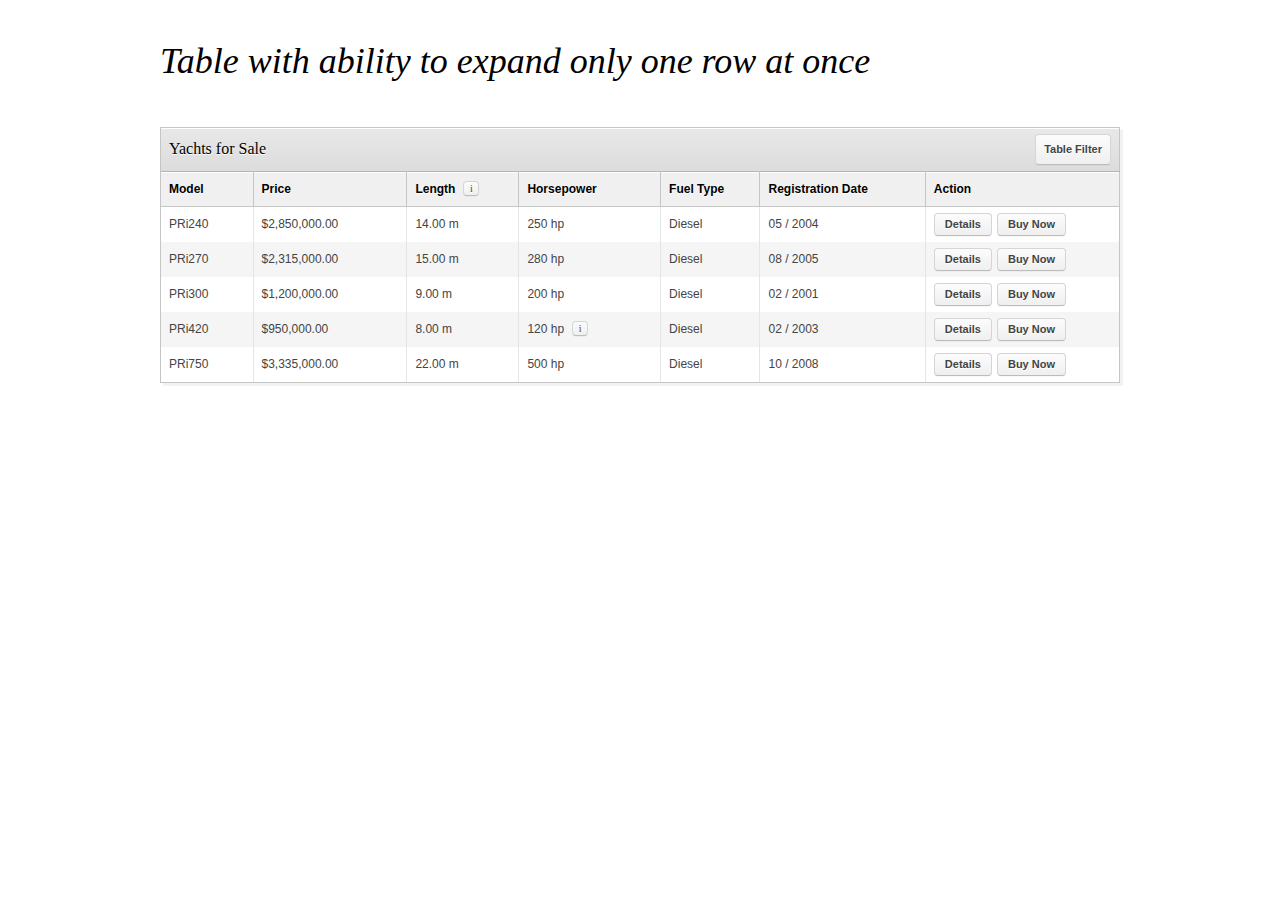
<file: responsive_css3_data_grids/Responsive CSS3 Data Grids/example_03.html>
<!DOCTYPE html PUBLIC "-//W3C//DTD XHTML 1.1//EN" "http://www.w3.org/TR/xhtml11/DTD/xhtml11.dtd">
<html xmlns="http://www.w3.org/1999/xhtml" xml:lang="en">
	<head>
		<title>Responsive CSS3 Data Grids</title>
		<!-- Responsive CSS3 Data Grids v1.0 (06.2012) -->
		<!-- Copyright 2012 QuanticaLabs -->
		<!-- www.quanticalabs.com -->
		
		<meta http-equiv="content-type" content="text/html; charset=utf-8"/>
		<link rel="stylesheet" type="text/css" href="styles/page.css"/>
		
		<!-- CSS3 Data Grids Stylesheets -->
		<link rel="stylesheet" type="text/css" href="styles/data_grids_main.css"/>
		<link rel="stylesheet" type="text/css" href="styles/data_grids_style_01.css"/> <!-- style_01 - style_04 -->
		<link rel="stylesheet" type="text/css" href="styles/data_grids_tooltip.css"/>
		<!-- / -->
		
		<!-- IE7-IE8 Fallback -->
		<!--[if (gte IE 6)&(lte IE 8)]>
		<script type="text/javascript" src="js/jquery-1.7.2.min.js"></script>
		<script type="text/javascript" src="js/selectivizr.js"></script>
		<noscript><link rel="stylesheet" href="styles/data_grids_main.css"/></noscript>
		<![endif]-->
	</head>
	
	<body>
		<div class="page_container">
			<h1>Table with ability to expand only one row at once</h1>
				
			<!-- CSS3 Data Grids -->
			<!-- inputs for table column filtering -->
			<!-- number of inputs == number of table columns -->
			<input id="col1" name="#" type="checkbox" />
			<input id="col2" name="#" type="checkbox" />
			<input id="col3" name="#" type="checkbox" />
			<input id="col4" name="#" type="checkbox" />
			<input id="col5" name="#" type="checkbox" />
			<input id="col6" name="#" type="checkbox" />
			<input id="col7" name="#" type="checkbox" />
			
			<table class="qlabs_grid_container">
			
				<!-- TABLE HEADER -->
				<thead>
					<tr class="header_row">
						<td colspan="7" class="header_cell">
							<h2 class="table_header">Yachts for Sale</h2> <!-- header label -->
							
							<!-- table column filtering panel (optional) -->
							<label for="table_config" class="table_config">Table Filter</label> <!-- button label -->
							<input id="table_config" name="#" type="checkbox" />
							<div class="table_config">
								<h3 class="table_config">Active columns</h3> <!-- panel header -->
								<ul>
									<li><label for="col1">Model</label></li>
									<li><label for="col2">Price</label></li>
									<li><label for="col3">Length</label></li>
									<li><label for="col4">Horsepower</label></li>
									<li><label for="col5">Fuel Type</label></li>
									<li><label for="col6">Registration Date</label></li>
									<li><label for="col7">Action</label></li>
								</ul>			
							</div>
							<!-- / -->
							
						</td>
					</tr>	
				</thead>
			
				<!-- TABLE BODY -->
				<tbody class="data_container">
				
					<!-- SUBHEADER -->
					<!-- define optional columns width here -->
					<tr class="subheader_row">
						<td class="subheader_cell">Model</td>
						<td class="subheader_cell">Price</td>
						<td class="subheader_cell">Length<div class="qlabs_tooltip">i<span><strong>Length</strong>This tooltip is positioned above a hovered item.</span></div></td> <!-- tooltip -->
						<td class="subheader_cell">Horsepower</td>
						<td class="subheader_cell">Fuel Type</td>
						<td class="subheader_cell">Registration Date</td>
						<td class="subheader_cell">Action</td>
					</tr>
					<!-- / -->

					<!-- ROW 1 -->
					<tr class="data_odd">
						<td class="data_cell">PRi240</td>
						<td class="data_cell">$2,850,000.00</td>
						<td class="data_cell">14.00 m</td>
						<td class="data_cell">250 hp</td>
						<td class="data_cell">Diesel</td>
						<td class="data_cell">05 / 2004</td>
						<td class="data_cell"><label for="row_1">Details</label><div style="margin-left: 5px;" class="grid_button">Buy Now</div></td>
					</tr>
					<!-- expandable section -->
					<tr class="expanded">
						<td colspan="7">
							<input id="row_1" name="#" type="radio" />
							<div class="expanded">
								<div class="column_100">
									<h3 class="expanded_header">Features</h3>
									<p>Pellentesque vehicula dignissim lectus sit amet sodales. Phasellus quis ipsum tortor. Nulla facilisi. Vivamus dictum risus placerat metus pulvinar at congue libero blandit. Aenean eget augue nibh, ac lobortis nibh. Etiam lacinia commodo lacus, ut blandit ligula imperdiet vitae. In hac habitasse platea dictumst. Maecenas vestibulum nulla in erat consectetur sit amet ultrices neque volutpat. Donec luctus nisl eu justo fringilla sed malesuada leo varius. Pellentesque habitant morbi tristique senectus et netus et malesuada fames ac turpis egestas. Duis leo sapien, convallis quis tempor non, faucibus vel ligula. In et metus quam. Mauris augue tortor, fermentum at sagittis eget, tristique sed diam. Vestibulum in mi id nibh ultrices interdum eu ac massa.</p>
									<p>Pellentesque vehicula dignissim lectus sit amet sodales. Phasellus quis ipsum tortor. Nulla facilisi. Vivamus dictum risus placerat metus pulvinar at congue libero blandit. Aenean eget augue nibh, ac lobortis nibh. Etiam lacinia commodo lacus, ut blandit ligula imperdiet vitae. In hac habitasse platea dictumst. Maecenas vestibulum nulla in erat consectetur sit amet ultrices neque volutpat. Donec luctus nisl eu justo fringilla sed malesuada leo varius. Pellentesque habitant morbi tristique senectus et netus et malesuada fames ac turpis egestas. Duis leo sapien, convallis quis tempor non, faucibus vel ligula. In et metus quam. Mauris augue tortor, fermentum at sagittis eget, tristique sed diam. Vestibulum in mi id nibh ultrices interdum eu ac massa.</p>
								</div>
							</div>
						</td>
					</tr>
					<!-- / -->

					<!-- ROW 2 -->
					<tr class="data_even"> <!-- This row is highlighted! -->
						<td class="data_cell">PRi270</td>
						<td class="data_cell">$2,315,000.00</td>
						<td class="data_cell">15.00 m</td>
						<td class="data_cell">280 hp</td>
						<td class="data_cell">Diesel</td>
						<td class="data_cell">08 / 2005</td>
						<td class="data_cell"><label for="row_2">Details</label><div style="margin-left: 5px;" class="grid_button">Buy Now</div></td>
					</tr>
					<!-- expandable section -->
					<tr class="expanded">
						<td colspan="7">
							<input id="row_2" name="#" type="radio" />
							<div class="expanded">
								<div class="column_100">
									<h3 class="expanded_header">Features</h3>
									<p>Pellentesque vehicula dignissim lectus sit amet sodales. Phasellus quis ipsum tortor. Nulla facilisi. Vivamus dictum risus placerat metus pulvinar at congue libero blandit. Aenean eget augue nibh, ac lobortis nibh. Etiam lacinia commodo lacus, ut blandit ligula imperdiet vitae. In hac habitasse platea dictumst. Maecenas vestibulum nulla in erat consectetur sit amet ultrices neque volutpat. Donec luctus nisl eu justo fringilla sed malesuada leo varius. Pellentesque habitant morbi tristique senectus et netus et malesuada fames ac turpis egestas. Duis leo sapien, convallis quis tempor non, faucibus vel ligula. In et metus quam. Mauris augue tortor, fermentum at sagittis eget, tristique sed diam. Vestibulum in mi id nibh ultrices interdum eu ac massa.</p>
									<p>Pellentesque vehicula dignissim lectus sit amet sodales. Phasellus quis ipsum tortor. Nulla facilisi. Vivamus dictum risus placerat metus pulvinar at congue libero blandit. Aenean eget augue nibh, ac lobortis nibh. Etiam lacinia commodo lacus, ut blandit ligula imperdiet vitae. In hac habitasse platea dictumst. Maecenas vestibulum nulla in erat consectetur sit amet ultrices neque volutpat. Donec luctus nisl eu justo fringilla sed malesuada leo varius. Pellentesque habitant morbi tristique senectus et netus et malesuada fames ac turpis egestas. Duis leo sapien, convallis quis tempor non, faucibus vel ligula. In et metus quam. Mauris augue tortor, fermentum at sagittis eget, tristique sed diam. Vestibulum in mi id nibh ultrices interdum eu ac massa.</p>
								</div>
							</div>
						</td>
					</tr>
					<!-- / -->

					<!-- ROW 3 -->
					<tr class="data_odd">
						<td class="data_cell">PRi300</td>
						<td class="data_cell">$1,200,000.00</td>
						<td class="data_cell">9.00 m</td>
						<td class="data_cell">200 hp</td>
						<td class="data_cell">Diesel</td>
						<td class="data_cell">02 / 2001</td>
						<td class="data_cell"><label for="row_3">Details</label><div style="margin-left: 5px;" class="grid_button">Buy Now</div></td>
					</tr>
					<!-- expandable section -->
					<tr class="expanded">
						<td colspan="7">
							<input id="row_3" name="#" type="radio" />
							<div class="expanded">
								<div class="column_33">
									<h4 class="expanded_header">Features</h4>
									<ul>
										<li>Hull engine<span class="right">Two</span></li>
										<li>Hull engine<span class="right">Two</span></li>
										<li>Hull engine<span class="right">Two</span></li>
									</ul>
								</div>
								<div class="column_33">
									<h4 class="expanded_header">Features</h4>
									<ul>
										<li>Hull engine<span class="right">Two</span></li>
										<li>Hull engine<span class="right">Two</span></li>
										<li>Hull engine<span class="right">Two</span></li>
									</ul>
								</div>
								<div class="column_33">
									<h4 class="expanded_header">Features</h4>
									<ul>
										<li>Hull engine<span class="right">Two</span></li>
										<li>Hull engine<span class="right">Two</span></li>
										<li>Hull engine<span class="right">Two</span></li>
									</ul>
								</div>
							</div>
						</td>
					</tr>
					<!-- / -->

					<!-- ROW 4 -->
					<tr class="data_even">
						<td class="data_cell">PRi420</td>
						<td class="data_cell">$950,000.00</td>
						<td class="data_cell">8.00 m</td>
						<td class="data_cell">120 hp<div class="qlabs_tooltip">i<span><strong>120 hp</strong>This tooltip is positioned above a hovered item.</span></div></td> <!-- tooltip -->
						<td class="data_cell">Diesel</td>
						<td class="data_cell">02 / 2003</td>
						<td class="data_cell"><label for="row_4">Details</label><div style="margin-left: 5px;" class="grid_button">Buy Now</div></td>
					</tr>
					<!-- expandable section -->
					<tr class="expanded">
						<td colspan="7">
							<input id="row_4" name="#" type="radio" />
							<div class="expanded">
								<div class="column_50">
									<h4 class="expanded_header">Features</h4>
									<ul>
										<li>Hull engine<span class="right">Two</span></li>
										<li>Hull engine<span class="right">Two</span></li>
										<li>Hull engine<span class="right">Two</span></li>
									</ul>
								</div>
								<div class="column_50">
									<h4 class="expanded_header">Features</h4>
									<ul>
										<li>Hull engine<span class="right">Two</span></li>
										<li>Hull engine<span class="right">Two</span></li>
										<li>Hull engine<span class="right">Two</span></li>
									</ul>
								</div>
							</div>
						</td>
					</tr>
					<!-- / -->

					<!-- ROW 5 -->
					<tr class="data_odd">
						<td class="data_cell">PRi750</td>
						<td class="data_cell">$3,335,000.00</td>
						<td class="data_cell">22.00 m</td>
						<td class="data_cell">500 hp</td>
						<td class="data_cell">Diesel</td>
						<td class="data_cell">10 / 2008</td>
						<td class="data_cell"><label for="row_5">Details</label><div style="margin-left: 5px;" class="grid_button">Buy Now</div></td>
					</tr>
					<!-- expandable section -->
					<tr class="expanded">
						<td colspan="7">
							<input id="row_5" name="#" type="radio" />
							<div class="expanded">
								<div class="column_100">
									<h4 class="expanded_header">Features</h4>
									<ul>
										<li>Hull engine<span class="right">Two</span></li>
										<li>Hull engine<span class="right">Two</span></li>
										<li>Hull engine<span class="right">Two</span></li>
									</ul>
								</div>
							</div>
						</td>
					</tr>
					<!-- / -->

				</tbody>
			</table>
			<!-- /CSS3 Data Grids -->
			
		</div>
	</body>
</html>
</file>
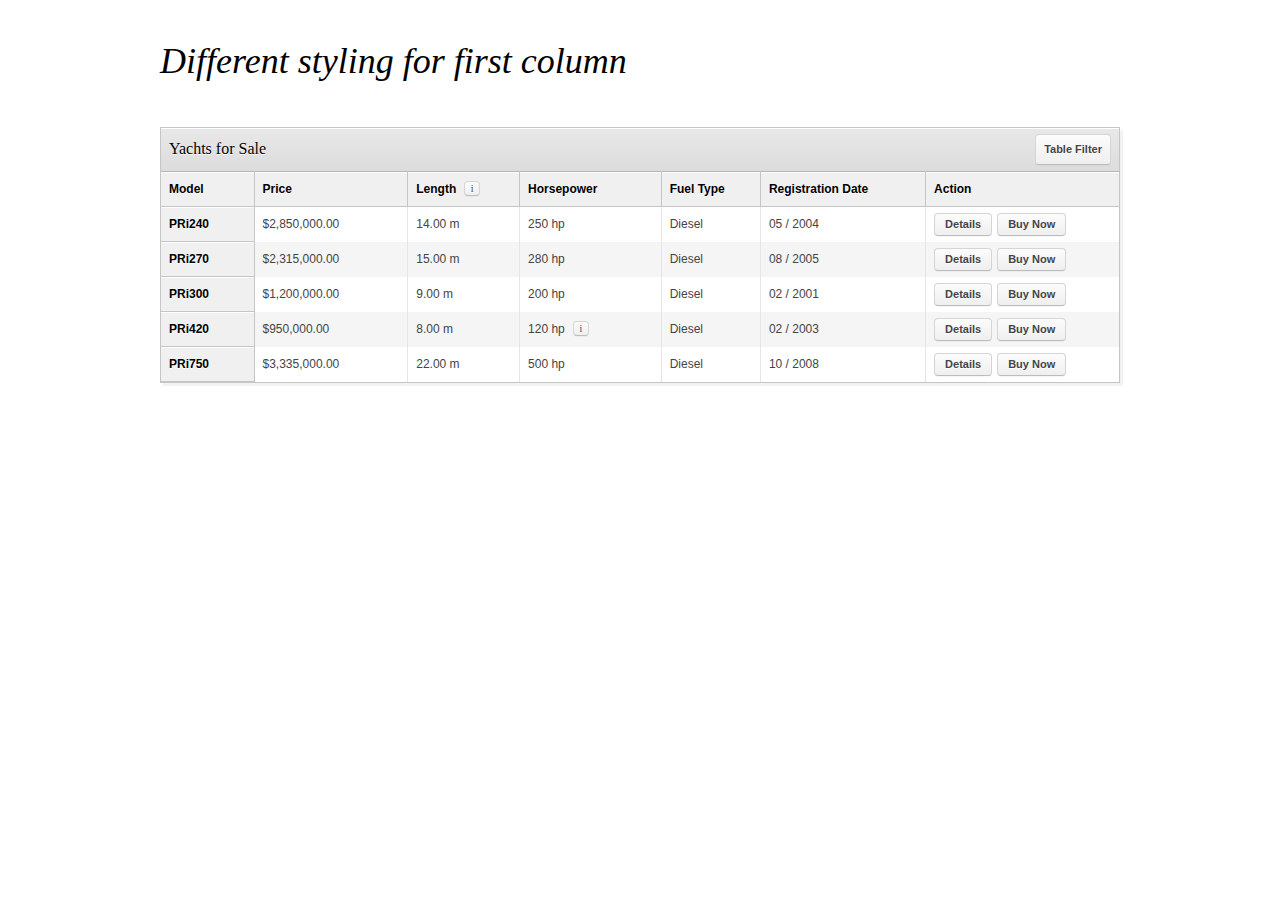
<file: responsive_css3_data_grids/Responsive CSS3 Data Grids/example_04.html>
<!DOCTYPE html PUBLIC "-//W3C//DTD XHTML 1.1//EN" "http://www.w3.org/TR/xhtml11/DTD/xhtml11.dtd">
<html xmlns="http://www.w3.org/1999/xhtml" xml:lang="en">
	<head>
		<title>Responsive CSS3 Data Grids</title>
		<!-- Responsive CSS3 Data Grids v1.0 (06.2012) -->
		<!-- Copyright 2012 QuanticaLabs -->
		<!-- www.quanticalabs.com -->
		
		<meta http-equiv="content-type" content="text/html; charset=utf-8"/>
		<link rel="stylesheet" type="text/css" href="styles/page.css"/>
		
		<!-- CSS3 Data Grids Stylesheets -->
		<link rel="stylesheet" type="text/css" href="styles/data_grids_main.css"/>
		<link rel="stylesheet" type="text/css" href="styles/data_grids_style_01.css"/> <!-- style_01 - style_04 -->
		<link rel="stylesheet" type="text/css" href="styles/data_grids_tooltip.css"/>
		<!-- / -->
		
		<!-- IE7-IE8 Fallback -->
		<!--[if (gte IE 6)&(lte IE 8)]>
		<script type="text/javascript" src="js/jquery-1.7.2.min.js"></script>
		<script type="text/javascript" src="js/selectivizr.js"></script>
		<noscript><link rel="stylesheet" href="styles/data_grids_main.css"/></noscript>
		<![endif]-->
	</head>
	
	<body>
		<div class="page_container">
			<h1>Different styling for first column</h1>
				
			<!-- CSS3 Data Grids -->
			<!-- inputs for table column filtering -->
			<!-- number of inputs == number of table columns -->
			<input id="col1" name="#" type="checkbox" />
			<input id="col2" name="#" type="checkbox" />
			<input id="col3" name="#" type="checkbox" />
			<input id="col4" name="#" type="checkbox" />
			<input id="col5" name="#" type="checkbox" />
			<input id="col6" name="#" type="checkbox" />
			<input id="col7" name="#" type="checkbox" />
			
			<table class="qlabs_grid_container">
			
				<!-- TABLE HEADER -->
				<thead>
					<tr class="header_row">
						<td colspan="7" class="header_cell">
							<h2 class="table_header">Yachts for Sale</h2> <!-- header label -->
							
							<!-- table column filtering panel (optional) -->
							<label for="table_config" class="table_config">Table Filter</label> <!-- button label -->
							<input id="table_config" name="#" type="checkbox" />
							<div class="table_config">
								<h3 class="table_config">Active columns</h3> <!-- panel header -->
								<ul>
									<li><label for="col1">Model</label></li>
									<li><label for="col2">Price</label></li>
									<li><label for="col3">Length</label></li>
									<li><label for="col4">Horsepower</label></li>
									<li><label for="col5">Fuel Type</label></li>
									<li><label for="col6">Registration Date</label></li>
									<li><label for="col7">Action</label></li>
								</ul>			
							</div>
							<!-- / -->
							
						</td>
					</tr>	
				</thead>
			
				<!-- TABLE BODY -->
				<tbody class="data_container">
				
					<!-- SUBHEADER -->
					<!-- define optional columns width here -->
					<tr class="subheader_row">
						<td class="subheader_cell">Model</td>
						<td class="subheader_cell">Price</td>
						<td class="subheader_cell">Length<div class="qlabs_tooltip">i<span><strong>Length</strong>This tooltip is positioned above a hovered item.</span></div></td> <!-- tooltip -->
						<td class="subheader_cell">Horsepower</td>
						<td class="subheader_cell">Fuel Type</td>
						<td class="subheader_cell">Registration Date</td>
						<td class="subheader_cell">Action</td>
					</tr>
					<!-- / -->

					<!-- ROW 1 -->
					<tr class="data_odd">
						<td class="label_cell">PRi240</td>
						<td class="data_cell">$2,850,000.00</td>
						<td class="data_cell">14.00 m</td>
						<td class="data_cell">250 hp</td>
						<td class="data_cell">Diesel</td>
						<td class="data_cell">05 / 2004</td>
						<td class="data_cell"><label for="row_1">Details</label><div style="margin-left: 5px;" class="grid_button">Buy Now</div></td>
					</tr>
					<!-- expandable section -->
					<tr class="expanded">
						<td colspan="7">
							<input id="row_1" name="#" type="checkbox" />
							<div class="expanded">
								<div class="column_100">
									<h3 class="expanded_header">Features</h3>
									<p>Pellentesque vehicula dignissim lectus sit amet sodales. Phasellus quis ipsum tortor. Nulla facilisi. Vivamus dictum risus placerat metus pulvinar at congue libero blandit. Aenean eget augue nibh, ac lobortis nibh. Etiam lacinia commodo lacus, ut blandit ligula imperdiet vitae. In hac habitasse platea dictumst. Maecenas vestibulum nulla in erat consectetur sit amet ultrices neque volutpat. Donec luctus nisl eu justo fringilla sed malesuada leo varius. Pellentesque habitant morbi tristique senectus et netus et malesuada fames ac turpis egestas. Duis leo sapien, convallis quis tempor non, faucibus vel ligula. In et metus quam. Mauris augue tortor, fermentum at sagittis eget, tristique sed diam. Vestibulum in mi id nibh ultrices interdum eu ac massa.</p>
									<p>Pellentesque vehicula dignissim lectus sit amet sodales. Phasellus quis ipsum tortor. Nulla facilisi. Vivamus dictum risus placerat metus pulvinar at congue libero blandit. Aenean eget augue nibh, ac lobortis nibh. Etiam lacinia commodo lacus, ut blandit ligula imperdiet vitae. In hac habitasse platea dictumst. Maecenas vestibulum nulla in erat consectetur sit amet ultrices neque volutpat. Donec luctus nisl eu justo fringilla sed malesuada leo varius. Pellentesque habitant morbi tristique senectus et netus et malesuada fames ac turpis egestas. Duis leo sapien, convallis quis tempor non, faucibus vel ligula. In et metus quam. Mauris augue tortor, fermentum at sagittis eget, tristique sed diam. Vestibulum in mi id nibh ultrices interdum eu ac massa.</p>
								</div>
							</div>
						</td>
					</tr>
					<!-- / -->

					<!-- ROW 2 -->
					<tr class="data_even"> <!-- This row is highlighted! -->
						<td class="label_cell">PRi270</td>
						<td class="data_cell">$2,315,000.00</td>
						<td class="data_cell">15.00 m</td>
						<td class="data_cell">280 hp</td>
						<td class="data_cell">Diesel</td>
						<td class="data_cell">08 / 2005</td>
						<td class="data_cell"><label for="row_2">Details</label><div style="margin-left: 5px;" class="grid_button">Buy Now</div></td>
					</tr>
					<!-- expandable section -->
					<tr class="expanded">
						<td colspan="7">
							<input id="row_2" name="#" type="checkbox" />
							<div class="expanded">
								<div class="column_100">
									<h3 class="expanded_header">Features</h3>
									<p>Pellentesque vehicula dignissim lectus sit amet sodales. Phasellus quis ipsum tortor. Nulla facilisi. Vivamus dictum risus placerat metus pulvinar at congue libero blandit. Aenean eget augue nibh, ac lobortis nibh. Etiam lacinia commodo lacus, ut blandit ligula imperdiet vitae. In hac habitasse platea dictumst. Maecenas vestibulum nulla in erat consectetur sit amet ultrices neque volutpat. Donec luctus nisl eu justo fringilla sed malesuada leo varius. Pellentesque habitant morbi tristique senectus et netus et malesuada fames ac turpis egestas. Duis leo sapien, convallis quis tempor non, faucibus vel ligula. In et metus quam. Mauris augue tortor, fermentum at sagittis eget, tristique sed diam. Vestibulum in mi id nibh ultrices interdum eu ac massa.</p>
									<p>Pellentesque vehicula dignissim lectus sit amet sodales. Phasellus quis ipsum tortor. Nulla facilisi. Vivamus dictum risus placerat metus pulvinar at congue libero blandit. Aenean eget augue nibh, ac lobortis nibh. Etiam lacinia commodo lacus, ut blandit ligula imperdiet vitae. In hac habitasse platea dictumst. Maecenas vestibulum nulla in erat consectetur sit amet ultrices neque volutpat. Donec luctus nisl eu justo fringilla sed malesuada leo varius. Pellentesque habitant morbi tristique senectus et netus et malesuada fames ac turpis egestas. Duis leo sapien, convallis quis tempor non, faucibus vel ligula. In et metus quam. Mauris augue tortor, fermentum at sagittis eget, tristique sed diam. Vestibulum in mi id nibh ultrices interdum eu ac massa.</p>
								</div>
							</div>
						</td>
					</tr>
					<!-- / -->

					<!-- ROW 3 -->
					<tr class="data_odd">
						<td class="label_cell">PRi300</td>
						<td class="data_cell">$1,200,000.00</td>
						<td class="data_cell">9.00 m</td>
						<td class="data_cell">200 hp</td>
						<td class="data_cell">Diesel</td>
						<td class="data_cell">02 / 2001</td>
						<td class="data_cell"><label for="row_3">Details</label><div style="margin-left: 5px;" class="grid_button">Buy Now</div></td>
					</tr>
					<!-- expandable section -->
					<tr class="expanded">
						<td colspan="7">
							<input id="row_3" name="#" type="checkbox" />
							<div class="expanded">
								<div class="column_33">
									<h4 class="expanded_header">Features</h4>
									<ul>
										<li>Hull engine<span class="right">Two</span></li>
										<li>Hull engine<span class="right">Two</span></li>
										<li>Hull engine<span class="right">Two</span></li>
									</ul>
								</div>
								<div class="column_33">
									<h4 class="expanded_header">Features</h4>
									<ul>
										<li>Hull engine<span class="right">Two</span></li>
										<li>Hull engine<span class="right">Two</span></li>
										<li>Hull engine<span class="right">Two</span></li>
									</ul>
								</div>
								<div class="column_33">
									<h4 class="expanded_header">Features</h4>
									<ul>
										<li>Hull engine<span class="right">Two</span></li>
										<li>Hull engine<span class="right">Two</span></li>
										<li>Hull engine<span class="right">Two</span></li>
									</ul>
								</div>
							</div>
						</td>
					</tr>
					<!-- / -->

					<!-- ROW 4 -->
					<tr class="data_even">
						<td class="label_cell">PRi420</td>
						<td class="data_cell">$950,000.00</td>
						<td class="data_cell">8.00 m</td>
						<td class="data_cell">120 hp<div class="qlabs_tooltip">i<span><strong>120 hp</strong>This tooltip is positioned above a hovered item.</span></div></td> <!-- tooltip -->
						<td class="data_cell">Diesel</td>
						<td class="data_cell">02 / 2003</td>
						<td class="data_cell"><label for="row_4">Details</label><div style="margin-left: 5px;" class="grid_button">Buy Now</div></td>
					</tr>
					<!-- expandable section -->
					<tr class="expanded">
						<td colspan="7">
							<input id="row_4" name="#" type="checkbox" />
							<div class="expanded">
								<div class="column_50">
									<h4 class="expanded_header">Features</h4>
									<ul>
										<li>Hull engine<span class="right">Two</span></li>
										<li>Hull engine<span class="right">Two</span></li>
										<li>Hull engine<span class="right">Two</span></li>
									</ul>
								</div>
								<div class="column_50">
									<h4 class="expanded_header">Features</h4>
									<ul>
										<li>Hull engine<span class="right">Two</span></li>
										<li>Hull engine<span class="right">Two</span></li>
										<li>Hull engine<span class="right">Two</span></li>
									</ul>
								</div>
							</div>
						</td>
					</tr>
					<!-- / -->

					<!-- ROW 5 -->
					<tr class="data_odd">
						<td class="label_cell">PRi750</td>
						<td class="data_cell">$3,335,000.00</td>
						<td class="data_cell">22.00 m</td>
						<td class="data_cell">500 hp</td>
						<td class="data_cell">Diesel</td>
						<td class="data_cell">10 / 2008</td>
						<td class="data_cell"><label for="row_5">Details</label><div style="margin-left: 5px;" class="grid_button">Buy Now</div></td>
					</tr>
					<!-- expandable section -->
					<tr class="expanded">
						<td colspan="7">
							<input id="row_5" name="#" type="checkbox" />
							<div class="expanded">
								<div class="column_100">
									<h4 class="expanded_header">Features</h4>
									<ul>
										<li>Hull engine<span class="right">Two</span></li>
										<li>Hull engine<span class="right">Two</span></li>
										<li>Hull engine<span class="right">Two</span></li>
									</ul>
								</div>
							</div>
						</td>
					</tr>
					<!-- / -->

				</tbody>
			</table>
			<!-- /CSS3 Data Grids -->
			
		</div>
	</body>
</html>
</file>
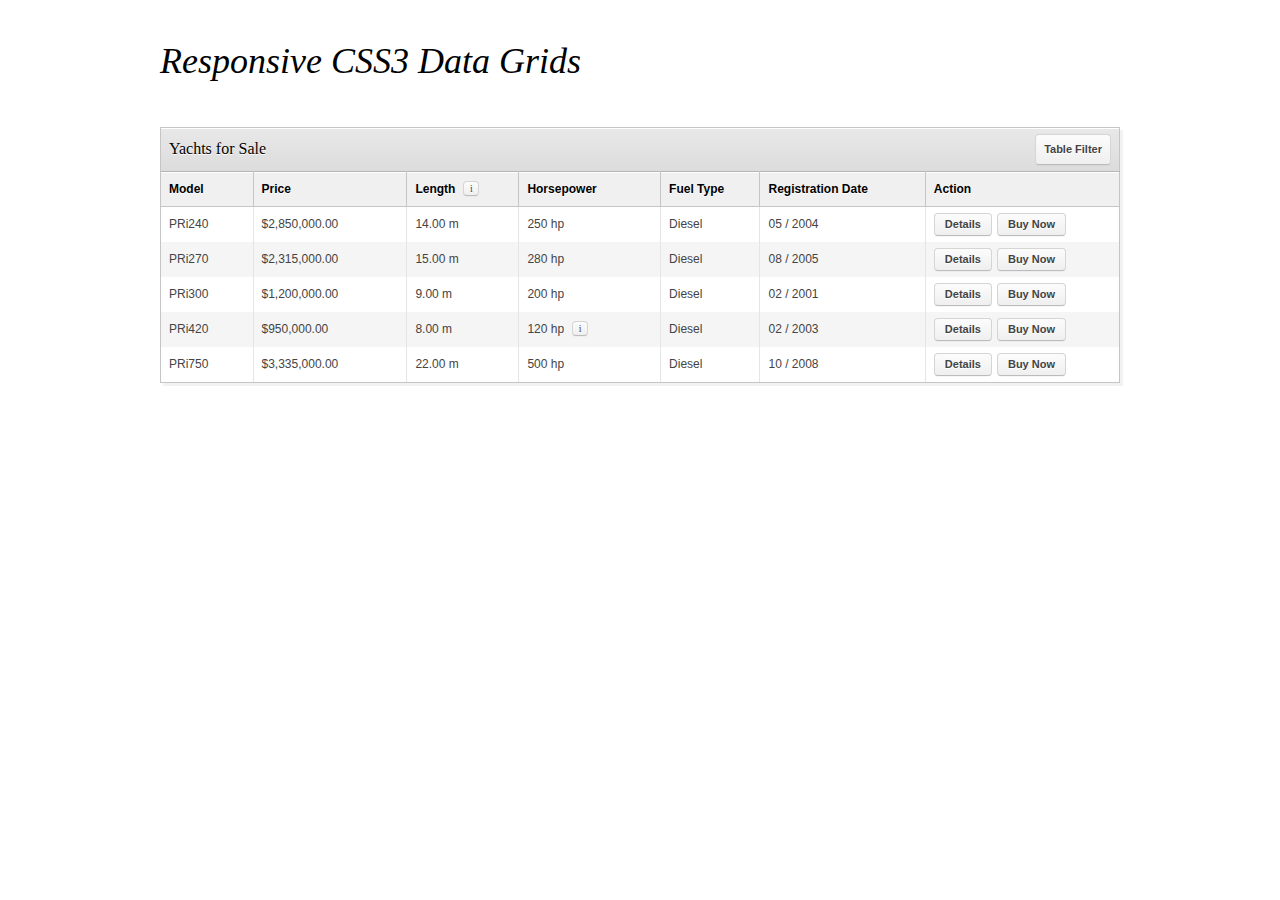
<file: responsive_css3_data_grids/Responsive CSS3 Data Grids/style_01.html>
<!DOCTYPE html PUBLIC "-//W3C//DTD XHTML 1.1//EN" "http://www.w3.org/TR/xhtml11/DTD/xhtml11.dtd">
<html xmlns="http://www.w3.org/1999/xhtml" xml:lang="en">
	<head>
		<title>Responsive CSS3 Data Grids</title>
		<!-- Responsive CSS3 Data Grids v1.0 (06.2012) -->
		<!-- Copyright 2012 QuanticaLabs -->
		<!-- www.quanticalabs.com -->
		
		<meta http-equiv="content-type" content="text/html; charset=utf-8"/>
		<link rel="stylesheet" type="text/css" href="styles/page.css"/>
		
		<!-- CSS3 Data Grids Stylesheets -->
		<link rel="stylesheet" type="text/css" href="styles/data_grids_main.css"/>
		<link rel="stylesheet" type="text/css" href="styles/data_grids_style_01.css"/> <!-- style_01 - style_04 -->
		<link rel="stylesheet" type="text/css" href="styles/data_grids_tooltip.css"/>
		<!-- / -->
		
		<!-- IE7-IE8 Fallback -->
		<!--[if (gte IE 6)&(lte IE 8)]>
		<script type="text/javascript" src="js/jquery-1.7.2.min.js"></script>
		<script type="text/javascript" src="js/selectivizr.js"></script>
		<noscript><link rel="stylesheet" href="styles/data_grids_main.css"/></noscript>
		<![endif]-->
	</head>
	
	<body>
		<div class="page_container">
			<h1>Responsive CSS3 Data Grids</h1>
				
			<!-- CSS3 Data Grids -->
			<!-- inputs for table column filtering -->
			<!-- number of inputs == number of table columns -->
			<input id="col1" name="#" type="checkbox" />
			<input id="col2" name="#" type="checkbox" />
			<input id="col3" name="#" type="checkbox" />
			<input id="col4" name="#" type="checkbox" />
			<input id="col5" name="#" type="checkbox" />
			<input id="col6" name="#" type="checkbox" />
			<input id="col7" name="#" type="checkbox" />
			
			<table class="qlabs_grid_container">
			
				<!-- TABLE HEADER -->
				<thead>
					<tr class="header_row">
						<td colspan="7" class="header_cell">
							<h2 class="table_header">Yachts for Sale</h2> <!-- header label -->
							
							<!-- table column filtering panel (optional) -->
							<label for="table_config" class="table_config">Table Filter</label> <!-- button label -->
							<input id="table_config" name="#" type="checkbox" />
							<div class="table_config">
								<h3 class="table_config">Active columns</h3> <!-- panel header -->
								<ul>
									<li><label for="col1">Model</label></li>
									<li><label for="col2">Price</label></li>
									<li><label for="col3">Length</label></li>
									<li><label for="col4">Horsepower</label></li>
									<li><label for="col5">Fuel Type</label></li>
									<li><label for="col6">Registration Date</label></li>
									<li><label for="col7">Action</label></li>
								</ul>			
							</div>
							<!-- / -->
							
						</td>
					</tr>	
				</thead>
			
				<!-- TABLE BODY -->
				<tbody class="data_container">
				
					<!-- SUBHEADER -->
					<!-- define optional columns width here -->
					<tr class="subheader_row">
						<td class="subheader_cell">Model</td>
						<td class="subheader_cell">Price</td>
						<td class="subheader_cell">Length<div class="qlabs_tooltip">i<span><strong>Length</strong>This tooltip is positioned above a hovered item.</span></div></td> <!-- tooltip -->
						<td class="subheader_cell">Horsepower</td>
						<td class="subheader_cell">Fuel Type</td>
						<td class="subheader_cell">Registration Date</td>
						<td class="subheader_cell">Action</td>
					</tr>
					<!-- / -->

					<!-- ROW 1 -->
					<tr class="data_odd">
						<td class="data_cell">PRi240</td>
						<td class="data_cell">$2,850,000.00</td>
						<td class="data_cell">14.00 m</td>
						<td class="data_cell">250 hp</td>
						<td class="data_cell">Diesel</td>
						<td class="data_cell">05 / 2004</td>
						<td class="data_cell"><label for="row_1">Details</label><div style="margin-left: 5px;" class="grid_button">Buy Now</div></td>
					</tr>
					<!-- expandable section -->
					<tr class="expanded">
						<td colspan="7">
							<input id="row_1" name="#" type="checkbox" />
							<div class="expanded">
								<div class="column_100">
									<h3 class="expanded_header">Features</h3>
									<p>Pellentesque vehicula dignissim lectus sit amet sodales. Phasellus quis ipsum tortor. Nulla facilisi. Vivamus dictum risus placerat metus pulvinar at congue libero blandit. Aenean eget augue nibh, ac lobortis nibh. Etiam lacinia commodo lacus, ut blandit ligula imperdiet vitae. In hac habitasse platea dictumst. Maecenas vestibulum nulla in erat consectetur sit amet ultrices neque volutpat. Donec luctus nisl eu justo fringilla sed malesuada leo varius. Pellentesque habitant morbi tristique senectus et netus et malesuada fames ac turpis egestas. Duis leo sapien, convallis quis tempor non, faucibus vel ligula. In et metus quam. Mauris augue tortor, fermentum at sagittis eget, tristique sed diam. Vestibulum in mi id nibh ultrices interdum eu ac massa.</p>
									<p>Pellentesque vehicula dignissim lectus sit amet sodales. Phasellus quis ipsum tortor. Nulla facilisi. Vivamus dictum risus placerat metus pulvinar at congue libero blandit. Aenean eget augue nibh, ac lobortis nibh. Etiam lacinia commodo lacus, ut blandit ligula imperdiet vitae. In hac habitasse platea dictumst. Maecenas vestibulum nulla in erat consectetur sit amet ultrices neque volutpat. Donec luctus nisl eu justo fringilla sed malesuada leo varius. Pellentesque habitant morbi tristique senectus et netus et malesuada fames ac turpis egestas. Duis leo sapien, convallis quis tempor non, faucibus vel ligula. In et metus quam. Mauris augue tortor, fermentum at sagittis eget, tristique sed diam. Vestibulum in mi id nibh ultrices interdum eu ac massa.</p>
								</div>
							</div>
						</td>
					</tr>
					<!-- / -->

					<!-- ROW 2 -->
					<tr class="data_even"> <!-- This row is highlighted! -->
						<td class="data_cell">PRi270</td>
						<td class="data_cell">$2,315,000.00</td>
						<td class="data_cell">15.00 m</td>
						<td class="data_cell">280 hp</td>
						<td class="data_cell">Diesel</td>
						<td class="data_cell">08 / 2005</td>
						<td class="data_cell"><label for="row_2">Details</label><div style="margin-left: 5px;" class="grid_button">Buy Now</div></td>
					</tr>
					<!-- expandable section -->
					<tr class="expanded">
						<td colspan="7">
							<input id="row_2" name="#" type="checkbox" />
							<div class="expanded">
								<div class="column_100">
									<h3 class="expanded_header">Features</h3>
									<p>Pellentesque vehicula dignissim lectus sit amet sodales. Phasellus quis ipsum tortor. Nulla facilisi. Vivamus dictum risus placerat metus pulvinar at congue libero blandit. Aenean eget augue nibh, ac lobortis nibh. Etiam lacinia commodo lacus, ut blandit ligula imperdiet vitae. In hac habitasse platea dictumst. Maecenas vestibulum nulla in erat consectetur sit amet ultrices neque volutpat. Donec luctus nisl eu justo fringilla sed malesuada leo varius. Pellentesque habitant morbi tristique senectus et netus et malesuada fames ac turpis egestas. Duis leo sapien, convallis quis tempor non, faucibus vel ligula. In et metus quam. Mauris augue tortor, fermentum at sagittis eget, tristique sed diam. Vestibulum in mi id nibh ultrices interdum eu ac massa.</p>
									<p>Pellentesque vehicula dignissim lectus sit amet sodales. Phasellus quis ipsum tortor. Nulla facilisi. Vivamus dictum risus placerat metus pulvinar at congue libero blandit. Aenean eget augue nibh, ac lobortis nibh. Etiam lacinia commodo lacus, ut blandit ligula imperdiet vitae. In hac habitasse platea dictumst. Maecenas vestibulum nulla in erat consectetur sit amet ultrices neque volutpat. Donec luctus nisl eu justo fringilla sed malesuada leo varius. Pellentesque habitant morbi tristique senectus et netus et malesuada fames ac turpis egestas. Duis leo sapien, convallis quis tempor non, faucibus vel ligula. In et metus quam. Mauris augue tortor, fermentum at sagittis eget, tristique sed diam. Vestibulum in mi id nibh ultrices interdum eu ac massa.</p>
								</div>
							</div>
						</td>
					</tr>
					<!-- / -->

					<!-- ROW 3 -->
					<tr class="data_odd">
						<td class="data_cell">PRi300</td>
						<td class="data_cell">$1,200,000.00</td>
						<td class="data_cell">9.00 m</td>
						<td class="data_cell">200 hp</td>
						<td class="data_cell">Diesel</td>
						<td class="data_cell">02 / 2001</td>
						<td class="data_cell"><label for="row_3">Details</label><div style="margin-left: 5px;" class="grid_button">Buy Now</div></td>
					</tr>
					<!-- expandable section -->
					<tr class="expanded">
						<td colspan="7">
							<input id="row_3" name="#" type="checkbox" />
							<div class="expanded">
								<div class="column_33">
									<h4 class="expanded_header">Features</h4>
									<ul>
										<li>Hull engine<span class="right">Two</span></li>
										<li>Hull engine<span class="right">Two</span></li>
										<li>Hull engine<span class="right">Two</span></li>
									</ul>
								</div>
								<div class="column_33">
									<h4 class="expanded_header">Features</h4>
									<ul>
										<li>Hull engine<span class="right">Two</span></li>
										<li>Hull engine<span class="right">Two</span></li>
										<li>Hull engine<span class="right">Two</span></li>
									</ul>
								</div>
								<div class="column_33">
									<h4 class="expanded_header">Features</h4>
									<ul>
										<li>Hull engine<span class="right">Two</span></li>
										<li>Hull engine<span class="right">Two</span></li>
										<li>Hull engine<span class="right">Two</span></li>
									</ul>
								</div>
							</div>
						</td>
					</tr>
					<!-- / -->

					<!-- ROW 4 -->
					<tr class="data_even">
						<td class="data_cell">PRi420</td>
						<td class="data_cell">$950,000.00</td>
						<td class="data_cell">8.00 m</td>
						<td class="data_cell">120 hp<div class="qlabs_tooltip">i<span><strong>120 hp</strong>This tooltip is positioned above a hovered item.</span></div></td> <!-- tooltip -->
						<td class="data_cell">Diesel</td>
						<td class="data_cell">02 / 2003</td>
						<td class="data_cell"><label for="row_4">Details</label><div style="margin-left: 5px;" class="grid_button">Buy Now</div></td>
					</tr>
					<!-- expandable section -->
					<tr class="expanded">
						<td colspan="7">
							<input id="row_4" name="#" type="checkbox" />
							<div class="expanded">
								<div class="column_50">
									<h4 class="expanded_header">Features</h4>
									<ul>
										<li>Hull engine<span class="right">Two</span></li>
										<li>Hull engine<span class="right">Two</span></li>
										<li>Hull engine<span class="right">Two</span></li>
									</ul>
								</div>
								<div class="column_50">
									<h4 class="expanded_header">Features</h4>
									<ul>
										<li>Hull engine<span class="right">Two</span></li>
										<li>Hull engine<span class="right">Two</span></li>
										<li>Hull engine<span class="right">Two</span></li>
									</ul>
								</div>
							</div>
						</td>
					</tr>
					<!-- / -->

					<!-- ROW 5 -->
					<tr class="data_odd">
						<td class="data_cell">PRi750</td>
						<td class="data_cell">$3,335,000.00</td>
						<td class="data_cell">22.00 m</td>
						<td class="data_cell">500 hp</td>
						<td class="data_cell">Diesel</td>
						<td class="data_cell">10 / 2008</td>
						<td class="data_cell"><label for="row_5">Details</label><div style="margin-left: 5px;" class="grid_button">Buy Now</div></td>
					</tr>
					<!-- expandable section -->
					<tr class="expanded">
						<td colspan="7">
							<input id="row_5" name="#" type="checkbox" />
							<div class="expanded">
								<div class="column_100">
									<h4 class="expanded_header">Features</h4>
									<ul>
										<li>Hull engine<span class="right">Two</span></li>
										<li>Hull engine<span class="right">Two</span></li>
										<li>Hull engine<span class="right">Two</span></li>
									</ul>
								</div>
							</div>
						</td>
					</tr>
					<!-- / -->

				</tbody>
			</table>
			<!-- /CSS3 Data Grids -->
			
		</div>
	</body>
</html>
</file>
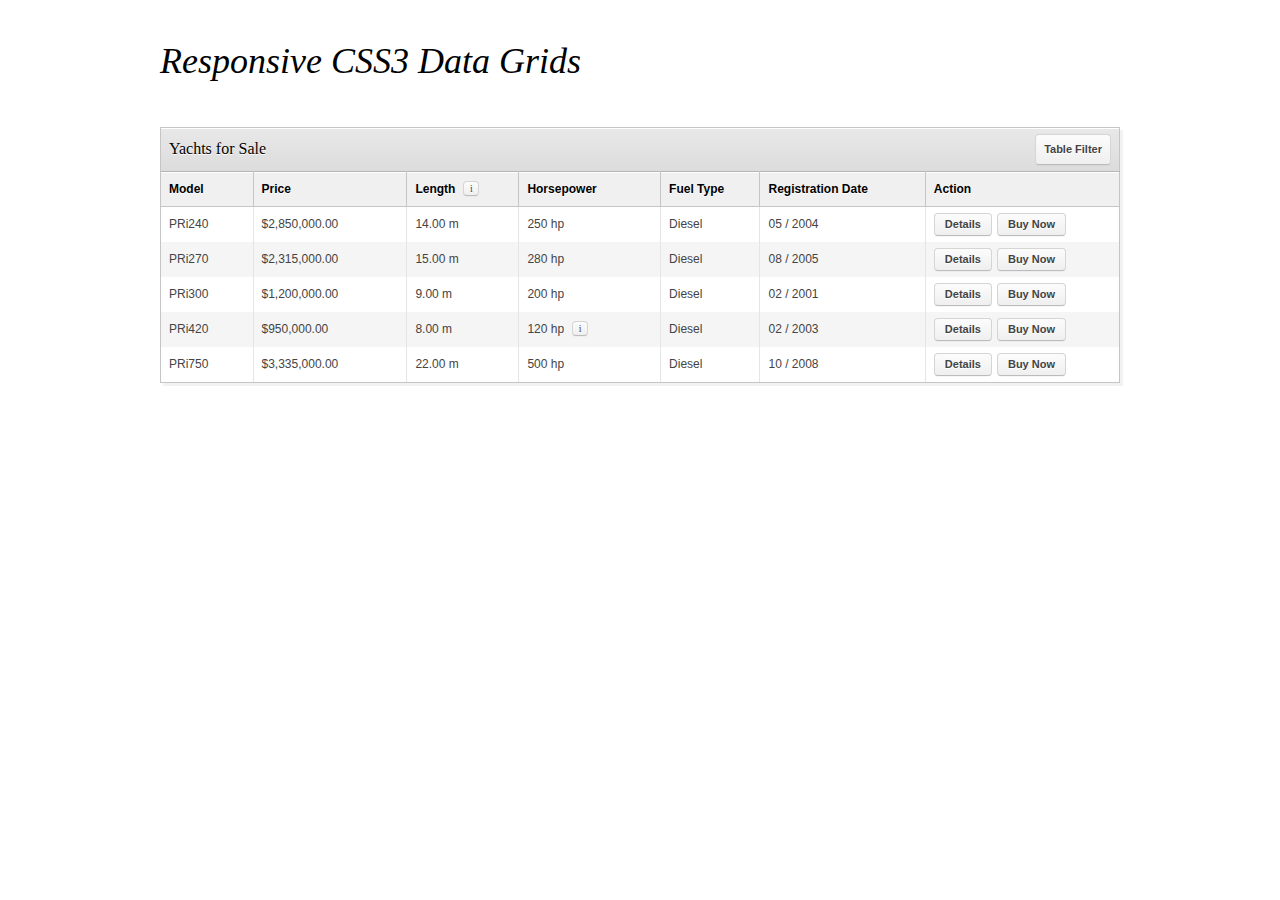
<file: responsive_css3_data_grids/Responsive CSS3 Data Grids/style_02.html>
<!DOCTYPE html PUBLIC "-//W3C//DTD XHTML 1.1//EN" "http://www.w3.org/TR/xhtml11/DTD/xhtml11.dtd">
<html xmlns="http://www.w3.org/1999/xhtml" xml:lang="en">
	<head>
		<title>Responsive CSS3 Data Grids</title>
		<!-- Responsive CSS3 Data Grids v1.0 (06.2012) -->
		<!-- Copyright 2012 QuanticaLabs -->
		<!-- www.quanticalabs.com -->
		
		<meta http-equiv="content-type" content="text/html; charset=utf-8"/>
		<link rel="stylesheet" type="text/css" href="styles/page.css"/>
		
		<!-- CSS3 Data Grids Stylesheets -->
		<link rel="stylesheet" type="text/css" href="styles/data_grids_main.css"/>
		<link rel="stylesheet" type="text/css" href="styles/data_grids_style_02.css"/> <!-- style_01 - style_04 -->
		<link rel="stylesheet" type="text/css" href="styles/data_grids_tooltip.css"/>
		<!-- / -->
		
		<!-- IE7-IE8 Fallback -->
		<!--[if (gte IE 6)&(lte IE 8)]>
		<script type="text/javascript" src="js/jquery-1.7.2.min.js"></script>
		<script type="text/javascript" src="js/selectivizr.js"></script>
		<noscript><link rel="stylesheet" href="styles/data_grids_main.css"/></noscript>
		<![endif]-->
	</head>
	
	<body>
		<div class="page_container">
			<h1>Responsive CSS3 Data Grids</h1>
				
			<!-- CSS3 Data Grids -->
			<!-- inputs for table column filtering -->
			<!-- number of inputs == number of table columns -->
			<input id="col1" name="#" type="checkbox" />
			<input id="col2" name="#" type="checkbox" />
			<input id="col3" name="#" type="checkbox" />
			<input id="col4" name="#" type="checkbox" />
			<input id="col5" name="#" type="checkbox" />
			<input id="col6" name="#" type="checkbox" />
			<input id="col7" name="#" type="checkbox" />
			
			<table class="qlabs_grid_container">
			
				<!-- TABLE HEADER -->
				<thead>
					<tr class="header_row">
						<td colspan="7" class="header_cell">
							<h2 class="table_header">Yachts for Sale</h2> <!-- header label -->
							
							<!-- table column filtering panel (optional) -->
							<label for="table_config" class="table_config">Table Filter</label> <!-- button label -->
							<input id="table_config" name="#" type="checkbox" />
							<div class="table_config">
								<h3 class="table_config">Active columns</h3> <!-- panel header -->
								<ul>
									<li><label for="col1">Model</label></li>
									<li><label for="col2">Price</label></li>
									<li><label for="col3">Length</label></li>
									<li><label for="col4">Horsepower</label></li>
									<li><label for="col5">Fuel Type</label></li>
									<li><label for="col6">Registration Date</label></li>
									<li><label for="col7">Action</label></li>
								</ul>			
							</div>
							<!-- / -->
							
						</td>
					</tr>	
				</thead>
			
				<!-- TABLE BODY -->
				<tbody class="data_container">
				
					<!-- SUBHEADER -->
					<!-- define optional columns width here -->
					<tr class="subheader_row">
						<td class="subheader_cell">Model</td>
						<td class="subheader_cell">Price</td>
						<td class="subheader_cell">Length<div class="qlabs_tooltip">i<span><strong>Length</strong>This tooltip is positioned above a hovered item.</span></div></td> <!-- tooltip -->
						<td class="subheader_cell">Horsepower</td>
						<td class="subheader_cell">Fuel Type</td>
						<td class="subheader_cell">Registration Date</td>
						<td class="subheader_cell">Action</td>
					</tr>
					<!-- / -->

					<!-- ROW 1 -->
					<tr class="data_odd">
						<td class="data_cell">PRi240</td>
						<td class="data_cell">$2,850,000.00</td>
						<td class="data_cell">14.00 m</td>
						<td class="data_cell">250 hp</td>
						<td class="data_cell">Diesel</td>
						<td class="data_cell">05 / 2004</td>
						<td class="data_cell"><label for="row_1">Details</label><div style="margin-left: 5px;" class="grid_button">Buy Now</div></td>
					</tr>
					<!-- expandable section -->
					<tr class="expanded">
						<td colspan="7">
							<input id="row_1" name="#" type="checkbox" />
							<div class="expanded">
								<div class="column_100">
									<h3 class="expanded_header">Features</h3>
									<p>Pellentesque vehicula dignissim lectus sit amet sodales. Phasellus quis ipsum tortor. Nulla facilisi. Vivamus dictum risus placerat metus pulvinar at congue libero blandit. Aenean eget augue nibh, ac lobortis nibh. Etiam lacinia commodo lacus, ut blandit ligula imperdiet vitae. In hac habitasse platea dictumst. Maecenas vestibulum nulla in erat consectetur sit amet ultrices neque volutpat. Donec luctus nisl eu justo fringilla sed malesuada leo varius. Pellentesque habitant morbi tristique senectus et netus et malesuada fames ac turpis egestas. Duis leo sapien, convallis quis tempor non, faucibus vel ligula. In et metus quam. Mauris augue tortor, fermentum at sagittis eget, tristique sed diam. Vestibulum in mi id nibh ultrices interdum eu ac massa.</p>
									<p>Pellentesque vehicula dignissim lectus sit amet sodales. Phasellus quis ipsum tortor. Nulla facilisi. Vivamus dictum risus placerat metus pulvinar at congue libero blandit. Aenean eget augue nibh, ac lobortis nibh. Etiam lacinia commodo lacus, ut blandit ligula imperdiet vitae. In hac habitasse platea dictumst. Maecenas vestibulum nulla in erat consectetur sit amet ultrices neque volutpat. Donec luctus nisl eu justo fringilla sed malesuada leo varius. Pellentesque habitant morbi tristique senectus et netus et malesuada fames ac turpis egestas. Duis leo sapien, convallis quis tempor non, faucibus vel ligula. In et metus quam. Mauris augue tortor, fermentum at sagittis eget, tristique sed diam. Vestibulum in mi id nibh ultrices interdum eu ac massa.</p>
								</div>
							</div>
						</td>
					</tr>
					<!-- / -->

					<!-- ROW 2 -->
					<tr class="data_even"> <!-- This row is highlighted! -->
						<td class="data_cell">PRi270</td>
						<td class="data_cell">$2,315,000.00</td>
						<td class="data_cell">15.00 m</td>
						<td class="data_cell">280 hp</td>
						<td class="data_cell">Diesel</td>
						<td class="data_cell">08 / 2005</td>
						<td class="data_cell"><label for="row_2">Details</label><div style="margin-left: 5px;" class="grid_button">Buy Now</div></td>
					</tr>
					<!-- expandable section -->
					<tr class="expanded">
						<td colspan="7">
							<input id="row_2" name="#" type="checkbox" />
							<div class="expanded">
								<div class="column_100">
									<h3 class="expanded_header">Features</h3>
									<p>Pellentesque vehicula dignissim lectus sit amet sodales. Phasellus quis ipsum tortor. Nulla facilisi. Vivamus dictum risus placerat metus pulvinar at congue libero blandit. Aenean eget augue nibh, ac lobortis nibh. Etiam lacinia commodo lacus, ut blandit ligula imperdiet vitae. In hac habitasse platea dictumst. Maecenas vestibulum nulla in erat consectetur sit amet ultrices neque volutpat. Donec luctus nisl eu justo fringilla sed malesuada leo varius. Pellentesque habitant morbi tristique senectus et netus et malesuada fames ac turpis egestas. Duis leo sapien, convallis quis tempor non, faucibus vel ligula. In et metus quam. Mauris augue tortor, fermentum at sagittis eget, tristique sed diam. Vestibulum in mi id nibh ultrices interdum eu ac massa.</p>
									<p>Pellentesque vehicula dignissim lectus sit amet sodales. Phasellus quis ipsum tortor. Nulla facilisi. Vivamus dictum risus placerat metus pulvinar at congue libero blandit. Aenean eget augue nibh, ac lobortis nibh. Etiam lacinia commodo lacus, ut blandit ligula imperdiet vitae. In hac habitasse platea dictumst. Maecenas vestibulum nulla in erat consectetur sit amet ultrices neque volutpat. Donec luctus nisl eu justo fringilla sed malesuada leo varius. Pellentesque habitant morbi tristique senectus et netus et malesuada fames ac turpis egestas. Duis leo sapien, convallis quis tempor non, faucibus vel ligula. In et metus quam. Mauris augue tortor, fermentum at sagittis eget, tristique sed diam. Vestibulum in mi id nibh ultrices interdum eu ac massa.</p>
								</div>
							</div>
						</td>
					</tr>
					<!-- / -->

					<!-- ROW 3 -->
					<tr class="data_odd">
						<td class="data_cell">PRi300</td>
						<td class="data_cell">$1,200,000.00</td>
						<td class="data_cell">9.00 m</td>
						<td class="data_cell">200 hp</td>
						<td class="data_cell">Diesel</td>
						<td class="data_cell">02 / 2001</td>
						<td class="data_cell"><label for="row_3">Details</label><div style="margin-left: 5px;" class="grid_button">Buy Now</div></td>
					</tr>
					<!-- expandable section -->
					<tr class="expanded">
						<td colspan="7">
							<input id="row_3" name="#" type="checkbox" />
							<div class="expanded">
								<div class="column_33">
									<h4 class="expanded_header">Features</h4>
									<ul>
										<li>Hull engine<span class="right">Two</span></li>
										<li>Hull engine<span class="right">Two</span></li>
										<li>Hull engine<span class="right">Two</span></li>
									</ul>
								</div>
								<div class="column_33">
									<h4 class="expanded_header">Features</h4>
									<ul>
										<li>Hull engine<span class="right">Two</span></li>
										<li>Hull engine<span class="right">Two</span></li>
										<li>Hull engine<span class="right">Two</span></li>
									</ul>
								</div>
								<div class="column_33">
									<h4 class="expanded_header">Features</h4>
									<ul>
										<li>Hull engine<span class="right">Two</span></li>
										<li>Hull engine<span class="right">Two</span></li>
										<li>Hull engine<span class="right">Two</span></li>
									</ul>
								</div>
							</div>
						</td>
					</tr>
					<!-- / -->

					<!-- ROW 4 -->
					<tr class="data_even">
						<td class="data_cell">PRi420</td>
						<td class="data_cell">$950,000.00</td>
						<td class="data_cell">8.00 m</td>
						<td class="data_cell">120 hp<div class="qlabs_tooltip">i<span><strong>120 hp</strong>This tooltip is positioned above a hovered item.</span></div></td> <!-- tooltip -->
						<td class="data_cell">Diesel</td>
						<td class="data_cell">02 / 2003</td>
						<td class="data_cell"><label for="row_4">Details</label><div style="margin-left: 5px;" class="grid_button">Buy Now</div></td>
					</tr>
					<!-- expandable section -->
					<tr class="expanded">
						<td colspan="7">
							<input id="row_4" name="#" type="checkbox" />
							<div class="expanded">
								<div class="column_50">
									<h4 class="expanded_header">Features</h4>
									<ul>
										<li>Hull engine<span class="right">Two</span></li>
										<li>Hull engine<span class="right">Two</span></li>
										<li>Hull engine<span class="right">Two</span></li>
									</ul>
								</div>
								<div class="column_50">
									<h4 class="expanded_header">Features</h4>
									<ul>
										<li>Hull engine<span class="right">Two</span></li>
										<li>Hull engine<span class="right">Two</span></li>
										<li>Hull engine<span class="right">Two</span></li>
									</ul>
								</div>
							</div>
						</td>
					</tr>
					<!-- / -->

					<!-- ROW 5 -->
					<tr class="data_odd">
						<td class="data_cell">PRi750</td>
						<td class="data_cell">$3,335,000.00</td>
						<td class="data_cell">22.00 m</td>
						<td class="data_cell">500 hp</td>
						<td class="data_cell">Diesel</td>
						<td class="data_cell">10 / 2008</td>
						<td class="data_cell"><label for="row_5">Details</label><div style="margin-left: 5px;" class="grid_button">Buy Now</div></td>
					</tr>
					<!-- expandable section -->
					<tr class="expanded">
						<td colspan="7">
							<input id="row_5" name="#" type="checkbox" />
							<div class="expanded">
								<div class="column_100">
									<h4 class="expanded_header">Features</h4>
									<ul>
										<li>Hull engine<span class="right">Two</span></li>
										<li>Hull engine<span class="right">Two</span></li>
										<li>Hull engine<span class="right">Two</span></li>
									</ul>
								</div>
							</div>
						</td>
					</tr>
					<!-- / -->

				</tbody>
			</table>
			<!-- /CSS3 Data Grids -->
			
		</div>
	</body>
</html>
</file>
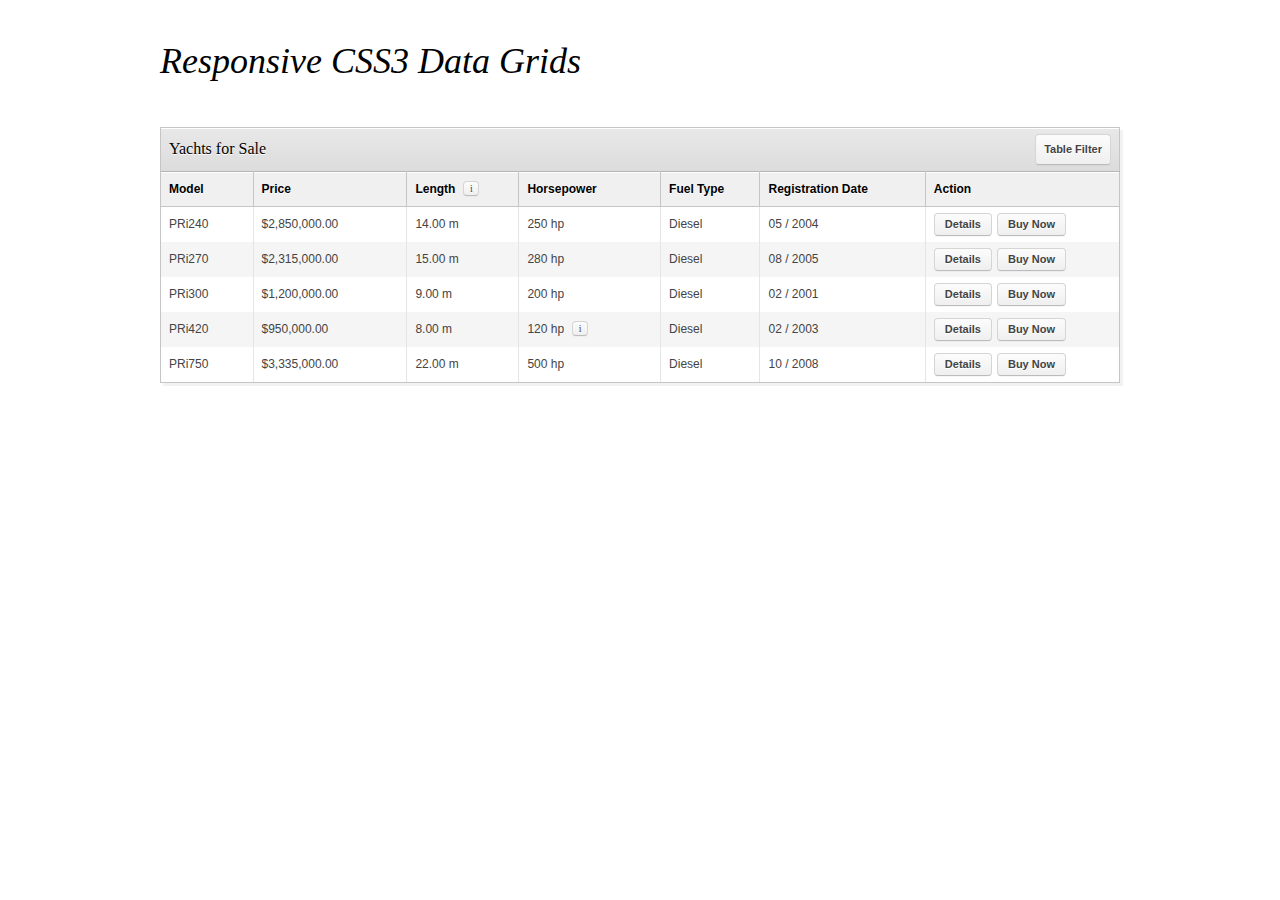
<file: responsive_css3_data_grids/Responsive CSS3 Data Grids/style_03.html>
<!DOCTYPE html PUBLIC "-//W3C//DTD XHTML 1.1//EN" "http://www.w3.org/TR/xhtml11/DTD/xhtml11.dtd">
<html xmlns="http://www.w3.org/1999/xhtml" xml:lang="en">
	<head>
		<title>Responsive CSS3 Data Grids</title>
		<!-- Responsive CSS3 Data Grids v1.0 (06.2012) -->
		<!-- Copyright 2012 QuanticaLabs -->
		<!-- www.quanticalabs.com -->
		
		<meta http-equiv="content-type" content="text/html; charset=utf-8"/>
		<link rel="stylesheet" type="text/css" href="styles/page.css"/>
		
		<!-- CSS3 Data Grids Stylesheets -->
		<link rel="stylesheet" type="text/css" href="styles/data_grids_main.css"/>
		<link rel="stylesheet" type="text/css" href="styles/data_grids_style_03.css"/> <!-- style_01 - style_04 -->
		<link rel="stylesheet" type="text/css" href="styles/data_grids_tooltip.css"/>
		<!-- / -->
		
		<!-- IE7-IE8 Fallback -->
		<!--[if (gte IE 6)&(lte IE 8)]>
		<script type="text/javascript" src="js/jquery-1.7.2.min.js"></script>
		<script type="text/javascript" src="js/selectivizr.js"></script>
		<noscript><link rel="stylesheet" href="styles/data_grids_main.css"/></noscript>
		<![endif]-->
	</head>
	
	<body>
		<div class="page_container">
			<h1>Responsive CSS3 Data Grids</h1>
				
			<!-- CSS3 Data Grids -->
			<!-- inputs for table column filtering -->
			<!-- number of inputs == number of table columns -->
			<input id="col1" name="#" type="checkbox" />
			<input id="col2" name="#" type="checkbox" />
			<input id="col3" name="#" type="checkbox" />
			<input id="col4" name="#" type="checkbox" />
			<input id="col5" name="#" type="checkbox" />
			<input id="col6" name="#" type="checkbox" />
			<input id="col7" name="#" type="checkbox" />
			
			<table class="qlabs_grid_container">
			
				<!-- TABLE HEADER -->
				<thead>
					<tr class="header_row">
						<td colspan="7" class="header_cell">
							<h2 class="table_header">Yachts for Sale</h2> <!-- header label -->
							
							<!-- table column filtering panel (optional) -->
							<label for="table_config" class="table_config">Table Filter</label> <!-- button label -->
							<input id="table_config" name="#" type="checkbox" />
							<div class="table_config">
								<h3 class="table_config">Active columns</h3> <!-- panel header -->
								<ul>
									<li><label for="col1">Model</label></li>
									<li><label for="col2">Price</label></li>
									<li><label for="col3">Length</label></li>
									<li><label for="col4">Horsepower</label></li>
									<li><label for="col5">Fuel Type</label></li>
									<li><label for="col6">Registration Date</label></li>
									<li><label for="col7">Action</label></li>
								</ul>			
							</div>
							<!-- / -->
							
						</td>
					</tr>	
				</thead>
			
				<!-- TABLE BODY -->
				<tbody class="data_container">
				
					<!-- SUBHEADER -->
					<!-- define optional columns width here -->
					<tr class="subheader_row">
						<td class="subheader_cell">Model</td>
						<td class="subheader_cell">Price</td>
						<td class="subheader_cell">Length<div class="qlabs_tooltip">i<span><strong>Length</strong>This tooltip is positioned above a hovered item.</span></div></td> <!-- tooltip -->
						<td class="subheader_cell">Horsepower</td>
						<td class="subheader_cell">Fuel Type</td>
						<td class="subheader_cell">Registration Date</td>
						<td class="subheader_cell">Action</td>
					</tr>
					<!-- / -->

					<!-- ROW 1 -->
					<tr class="data_odd">
						<td class="data_cell">PRi240</td>
						<td class="data_cell">$2,850,000.00</td>
						<td class="data_cell">14.00 m</td>
						<td class="data_cell">250 hp</td>
						<td class="data_cell">Diesel</td>
						<td class="data_cell">05 / 2004</td>
						<td class="data_cell"><label for="row_1">Details</label><div style="margin-left: 5px;" class="grid_button">Buy Now</div></td>
					</tr>
					<!-- expandable section -->
					<tr class="expanded">
						<td colspan="7">
							<input id="row_1" name="#" type="checkbox" />
							<div class="expanded">
								<div class="column_100">
									<h3 class="expanded_header">Features</h3>
									<p>Pellentesque vehicula dignissim lectus sit amet sodales. Phasellus quis ipsum tortor. Nulla facilisi. Vivamus dictum risus placerat metus pulvinar at congue libero blandit. Aenean eget augue nibh, ac lobortis nibh. Etiam lacinia commodo lacus, ut blandit ligula imperdiet vitae. In hac habitasse platea dictumst. Maecenas vestibulum nulla in erat consectetur sit amet ultrices neque volutpat. Donec luctus nisl eu justo fringilla sed malesuada leo varius. Pellentesque habitant morbi tristique senectus et netus et malesuada fames ac turpis egestas. Duis leo sapien, convallis quis tempor non, faucibus vel ligula. In et metus quam. Mauris augue tortor, fermentum at sagittis eget, tristique sed diam. Vestibulum in mi id nibh ultrices interdum eu ac massa.</p>
									<p>Pellentesque vehicula dignissim lectus sit amet sodales. Phasellus quis ipsum tortor. Nulla facilisi. Vivamus dictum risus placerat metus pulvinar at congue libero blandit. Aenean eget augue nibh, ac lobortis nibh. Etiam lacinia commodo lacus, ut blandit ligula imperdiet vitae. In hac habitasse platea dictumst. Maecenas vestibulum nulla in erat consectetur sit amet ultrices neque volutpat. Donec luctus nisl eu justo fringilla sed malesuada leo varius. Pellentesque habitant morbi tristique senectus et netus et malesuada fames ac turpis egestas. Duis leo sapien, convallis quis tempor non, faucibus vel ligula. In et metus quam. Mauris augue tortor, fermentum at sagittis eget, tristique sed diam. Vestibulum in mi id nibh ultrices interdum eu ac massa.</p>
								</div>
							</div>
						</td>
					</tr>
					<!-- / -->

					<!-- ROW 2 -->
					<tr class="data_even"> <!-- This row is highlighted! -->
						<td class="data_cell">PRi270</td>
						<td class="data_cell">$2,315,000.00</td>
						<td class="data_cell">15.00 m</td>
						<td class="data_cell">280 hp</td>
						<td class="data_cell">Diesel</td>
						<td class="data_cell">08 / 2005</td>
						<td class="data_cell"><label for="row_2">Details</label><div style="margin-left: 5px;" class="grid_button">Buy Now</div></td>
					</tr>
					<!-- expandable section -->
					<tr class="expanded">
						<td colspan="7">
							<input id="row_2" name="#" type="checkbox" />
							<div class="expanded">
								<div class="column_100">
									<h3 class="expanded_header">Features</h3>
									<p>Pellentesque vehicula dignissim lectus sit amet sodales. Phasellus quis ipsum tortor. Nulla facilisi. Vivamus dictum risus placerat metus pulvinar at congue libero blandit. Aenean eget augue nibh, ac lobortis nibh. Etiam lacinia commodo lacus, ut blandit ligula imperdiet vitae. In hac habitasse platea dictumst. Maecenas vestibulum nulla in erat consectetur sit amet ultrices neque volutpat. Donec luctus nisl eu justo fringilla sed malesuada leo varius. Pellentesque habitant morbi tristique senectus et netus et malesuada fames ac turpis egestas. Duis leo sapien, convallis quis tempor non, faucibus vel ligula. In et metus quam. Mauris augue tortor, fermentum at sagittis eget, tristique sed diam. Vestibulum in mi id nibh ultrices interdum eu ac massa.</p>
									<p>Pellentesque vehicula dignissim lectus sit amet sodales. Phasellus quis ipsum tortor. Nulla facilisi. Vivamus dictum risus placerat metus pulvinar at congue libero blandit. Aenean eget augue nibh, ac lobortis nibh. Etiam lacinia commodo lacus, ut blandit ligula imperdiet vitae. In hac habitasse platea dictumst. Maecenas vestibulum nulla in erat consectetur sit amet ultrices neque volutpat. Donec luctus nisl eu justo fringilla sed malesuada leo varius. Pellentesque habitant morbi tristique senectus et netus et malesuada fames ac turpis egestas. Duis leo sapien, convallis quis tempor non, faucibus vel ligula. In et metus quam. Mauris augue tortor, fermentum at sagittis eget, tristique sed diam. Vestibulum in mi id nibh ultrices interdum eu ac massa.</p>
								</div>
							</div>
						</td>
					</tr>
					<!-- / -->

					<!-- ROW 3 -->
					<tr class="data_odd">
						<td class="data_cell">PRi300</td>
						<td class="data_cell">$1,200,000.00</td>
						<td class="data_cell">9.00 m</td>
						<td class="data_cell">200 hp</td>
						<td class="data_cell">Diesel</td>
						<td class="data_cell">02 / 2001</td>
						<td class="data_cell"><label for="row_3">Details</label><div style="margin-left: 5px;" class="grid_button">Buy Now</div></td>
					</tr>
					<!-- expandable section -->
					<tr class="expanded">
						<td colspan="7">
							<input id="row_3" name="#" type="checkbox" />
							<div class="expanded">
								<div class="column_33">
									<h4 class="expanded_header">Features</h4>
									<ul>
										<li>Hull engine<span class="right">Two</span></li>
										<li>Hull engine<span class="right">Two</span></li>
										<li>Hull engine<span class="right">Two</span></li>
									</ul>
								</div>
								<div class="column_33">
									<h4 class="expanded_header">Features</h4>
									<ul>
										<li>Hull engine<span class="right">Two</span></li>
										<li>Hull engine<span class="right">Two</span></li>
										<li>Hull engine<span class="right">Two</span></li>
									</ul>
								</div>
								<div class="column_33">
									<h4 class="expanded_header">Features</h4>
									<ul>
										<li>Hull engine<span class="right">Two</span></li>
										<li>Hull engine<span class="right">Two</span></li>
										<li>Hull engine<span class="right">Two</span></li>
									</ul>
								</div>
							</div>
						</td>
					</tr>
					<!-- / -->

					<!-- ROW 4 -->
					<tr class="data_even">
						<td class="data_cell">PRi420</td>
						<td class="data_cell">$950,000.00</td>
						<td class="data_cell">8.00 m</td>
						<td class="data_cell">120 hp<div class="qlabs_tooltip">i<span><strong>120 hp</strong>This tooltip is positioned above a hovered item.</span></div></td> <!-- tooltip -->
						<td class="data_cell">Diesel</td>
						<td class="data_cell">02 / 2003</td>
						<td class="data_cell"><label for="row_4">Details</label><div style="margin-left: 5px;" class="grid_button">Buy Now</div></td>
					</tr>
					<!-- expandable section -->
					<tr class="expanded">
						<td colspan="7">
							<input id="row_4" name="#" type="checkbox" />
							<div class="expanded">
								<div class="column_50">
									<h4 class="expanded_header">Features</h4>
									<ul>
										<li>Hull engine<span class="right">Two</span></li>
										<li>Hull engine<span class="right">Two</span></li>
										<li>Hull engine<span class="right">Two</span></li>
									</ul>
								</div>
								<div class="column_50">
									<h4 class="expanded_header">Features</h4>
									<ul>
										<li>Hull engine<span class="right">Two</span></li>
										<li>Hull engine<span class="right">Two</span></li>
										<li>Hull engine<span class="right">Two</span></li>
									</ul>
								</div>
							</div>
						</td>
					</tr>
					<!-- / -->

					<!-- ROW 5 -->
					<tr class="data_odd">
						<td class="data_cell">PRi750</td>
						<td class="data_cell">$3,335,000.00</td>
						<td class="data_cell">22.00 m</td>
						<td class="data_cell">500 hp</td>
						<td class="data_cell">Diesel</td>
						<td class="data_cell">10 / 2008</td>
						<td class="data_cell"><label for="row_5">Details</label><div style="margin-left: 5px;" class="grid_button">Buy Now</div></td>
					</tr>
					<!-- expandable section -->
					<tr class="expanded">
						<td colspan="7">
							<input id="row_5" name="#" type="checkbox" />
							<div class="expanded">
								<div class="column_100">
									<h4 class="expanded_header">Features</h4>
									<ul>
										<li>Hull engine<span class="right">Two</span></li>
										<li>Hull engine<span class="right">Two</span></li>
										<li>Hull engine<span class="right">Two</span></li>
									</ul>
								</div>
							</div>
						</td>
					</tr>
					<!-- / -->

				</tbody>
			</table>
			<!-- /CSS3 Data Grids -->
			
		</div>
	</body>
</html>
</file>
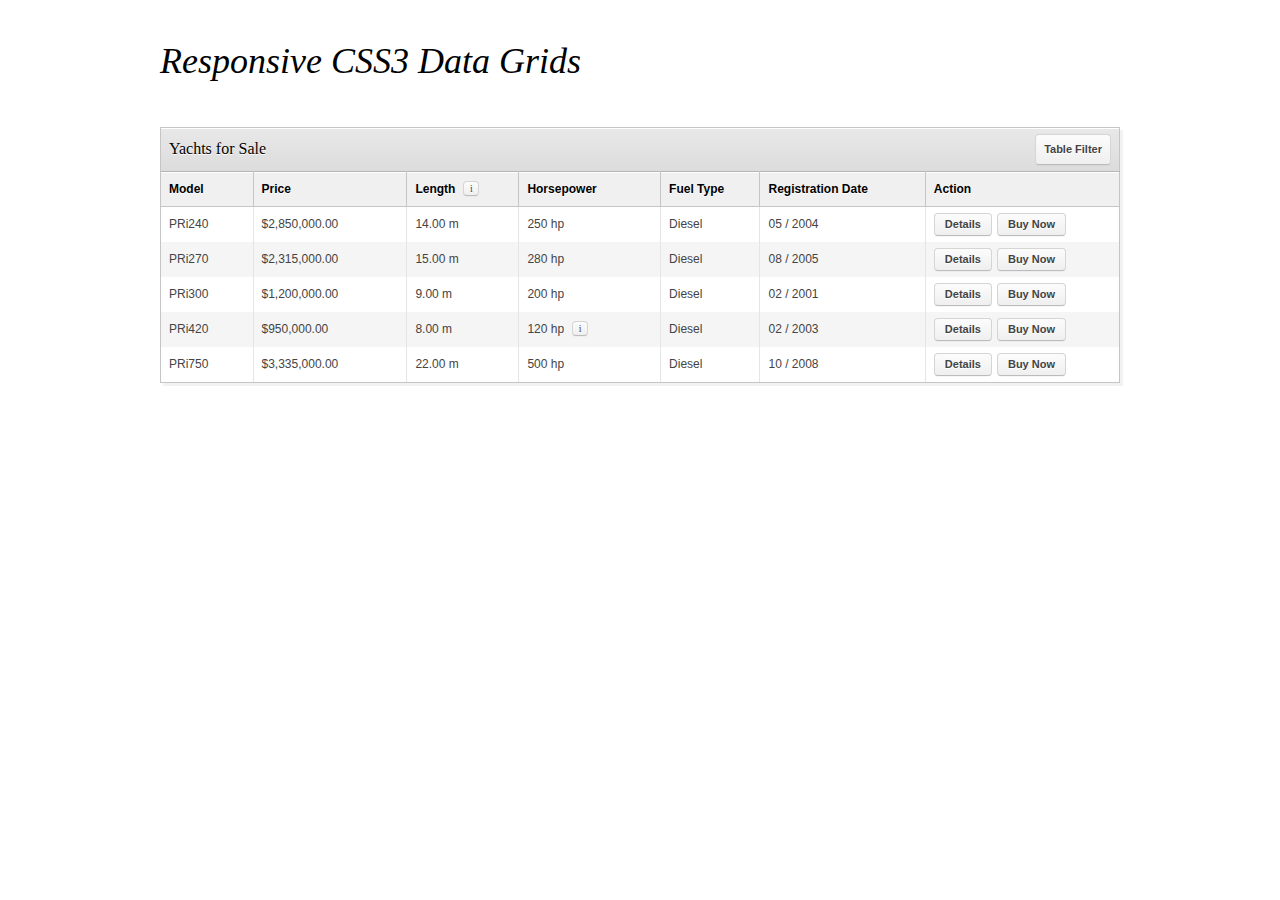
<file: responsive_css3_data_grids/Responsive CSS3 Data Grids/style_04.html>
<!DOCTYPE html PUBLIC "-//W3C//DTD XHTML 1.1//EN" "http://www.w3.org/TR/xhtml11/DTD/xhtml11.dtd">
<html xmlns="http://www.w3.org/1999/xhtml" xml:lang="en">
	<head>
		<title>Responsive CSS3 Data Grids</title>
		<!-- Responsive CSS3 Data Grids v1.0 (06.2012) -->
		<!-- Copyright 2012 QuanticaLabs -->
		<!-- www.quanticalabs.com -->
		
		<meta http-equiv="content-type" content="text/html; charset=utf-8"/>
		<link rel="stylesheet" type="text/css" href="styles/page.css"/>
		
		<!-- CSS3 Data Grids Stylesheets -->
		<link rel="stylesheet" type="text/css" href="styles/data_grids_main.css"/>
		<link rel="stylesheet" type="text/css" href="styles/data_grids_style_04.css"/> <!-- style_01 - style_04 -->
		<link rel="stylesheet" type="text/css" href="styles/data_grids_tooltip.css"/>
		<!-- / -->
		
		<!-- IE7-IE8 Fallback -->
		<!--[if (gte IE 6)&(lte IE 8)]>
		<script type="text/javascript" src="js/jquery-1.7.2.min.js"></script>
		<script type="text/javascript" src="js/selectivizr.js"></script>
		<noscript><link rel="stylesheet" href="styles/data_grids_main.css"/></noscript>
		<![endif]-->
	</head>
	
	<body>
		<div class="page_container">
			<h1>Responsive CSS3 Data Grids</h1>
				
			<!-- CSS3 Data Grids -->
			<!-- inputs for table column filtering -->
			<!-- number of inputs == number of table columns -->
			<input id="col1" name="#" type="checkbox" />
			<input id="col2" name="#" type="checkbox" />
			<input id="col3" name="#" type="checkbox" />
			<input id="col4" name="#" type="checkbox" />
			<input id="col5" name="#" type="checkbox" />
			<input id="col6" name="#" type="checkbox" />
			<input id="col7" name="#" type="checkbox" />
			
			<table class="qlabs_grid_container">
			
				<!-- TABLE HEADER -->
				<thead>
					<tr class="header_row">
						<td colspan="7" class="header_cell">
							<h2 class="table_header">Yachts for Sale</h2> <!-- header label -->
							
							<!-- table column filtering panel (optional) -->
							<label for="table_config" class="table_config">Table Filter</label> <!-- button label -->
							<input id="table_config" name="#" type="checkbox" />
							<div class="table_config">
								<h3 class="table_config">Active columns</h3> <!-- panel header -->
								<ul>
									<li><label for="col1">Model</label></li>
									<li><label for="col2">Price</label></li>
									<li><label for="col3">Length</label></li>
									<li><label for="col4">Horsepower</label></li>
									<li><label for="col5">Fuel Type</label></li>
									<li><label for="col6">Registration Date</label></li>
									<li><label for="col7">Action</label></li>
								</ul>			
							</div>
							<!-- / -->
							
						</td>
					</tr>	
				</thead>
			
				<!-- TABLE BODY -->
				<tbody class="data_container">
				
					<!-- SUBHEADER -->
					<!-- define optional columns width here -->
					<tr class="subheader_row">
						<td class="subheader_cell">Model</td>
						<td class="subheader_cell">Price</td>
						<td class="subheader_cell">Length<div class="qlabs_tooltip">i<span><strong>Length</strong>This tooltip is positioned above a hovered item.</span></div></td> <!-- tooltip -->
						<td class="subheader_cell">Horsepower</td>
						<td class="subheader_cell">Fuel Type</td>
						<td class="subheader_cell">Registration Date</td>
						<td class="subheader_cell">Action</td>
					</tr>
					<!-- / -->

					<!-- ROW 1 -->
					<tr class="data_odd">
						<td class="data_cell">PRi240</td>
						<td class="data_cell">$2,850,000.00</td>
						<td class="data_cell">14.00 m</td>
						<td class="data_cell">250 hp</td>
						<td class="data_cell">Diesel</td>
						<td class="data_cell">05 / 2004</td>
						<td class="data_cell"><label for="row_1">Details</label><div style="margin-left: 5px;" class="grid_button">Buy Now</div></td>
					</tr>
					<!-- expandable section -->
					<tr class="expanded">
						<td colspan="7">
							<input id="row_1" name="#" type="checkbox" />
							<div class="expanded">
								<div class="column_100">
									<h3 class="expanded_header">Features</h3>
									<p>Pellentesque vehicula dignissim lectus sit amet sodales. Phasellus quis ipsum tortor. Nulla facilisi. Vivamus dictum risus placerat metus pulvinar at congue libero blandit. Aenean eget augue nibh, ac lobortis nibh. Etiam lacinia commodo lacus, ut blandit ligula imperdiet vitae. In hac habitasse platea dictumst. Maecenas vestibulum nulla in erat consectetur sit amet ultrices neque volutpat. Donec luctus nisl eu justo fringilla sed malesuada leo varius. Pellentesque habitant morbi tristique senectus et netus et malesuada fames ac turpis egestas. Duis leo sapien, convallis quis tempor non, faucibus vel ligula. In et metus quam. Mauris augue tortor, fermentum at sagittis eget, tristique sed diam. Vestibulum in mi id nibh ultrices interdum eu ac massa.</p>
									<p>Pellentesque vehicula dignissim lectus sit amet sodales. Phasellus quis ipsum tortor. Nulla facilisi. Vivamus dictum risus placerat metus pulvinar at congue libero blandit. Aenean eget augue nibh, ac lobortis nibh. Etiam lacinia commodo lacus, ut blandit ligula imperdiet vitae. In hac habitasse platea dictumst. Maecenas vestibulum nulla in erat consectetur sit amet ultrices neque volutpat. Donec luctus nisl eu justo fringilla sed malesuada leo varius. Pellentesque habitant morbi tristique senectus et netus et malesuada fames ac turpis egestas. Duis leo sapien, convallis quis tempor non, faucibus vel ligula. In et metus quam. Mauris augue tortor, fermentum at sagittis eget, tristique sed diam. Vestibulum in mi id nibh ultrices interdum eu ac massa.</p>
								</div>
							</div>
						</td>
					</tr>
					<!-- / -->

					<!-- ROW 2 -->
					<tr class="data_even"> <!-- This row is highlighted! -->
						<td class="data_cell">PRi270</td>
						<td class="data_cell">$2,315,000.00</td>
						<td class="data_cell">15.00 m</td>
						<td class="data_cell">280 hp</td>
						<td class="data_cell">Diesel</td>
						<td class="data_cell">08 / 2005</td>
						<td class="data_cell"><label for="row_2">Details</label><div style="margin-left: 5px;" class="grid_button">Buy Now</div></td>
					</tr>
					<!-- expandable section -->
					<tr class="expanded">
						<td colspan="7">
							<input id="row_2" name="#" type="checkbox" />
							<div class="expanded">
								<div class="column_100">
									<h3 class="expanded_header">Features</h3>
									<p>Pellentesque vehicula dignissim lectus sit amet sodales. Phasellus quis ipsum tortor. Nulla facilisi. Vivamus dictum risus placerat metus pulvinar at congue libero blandit. Aenean eget augue nibh, ac lobortis nibh. Etiam lacinia commodo lacus, ut blandit ligula imperdiet vitae. In hac habitasse platea dictumst. Maecenas vestibulum nulla in erat consectetur sit amet ultrices neque volutpat. Donec luctus nisl eu justo fringilla sed malesuada leo varius. Pellentesque habitant morbi tristique senectus et netus et malesuada fames ac turpis egestas. Duis leo sapien, convallis quis tempor non, faucibus vel ligula. In et metus quam. Mauris augue tortor, fermentum at sagittis eget, tristique sed diam. Vestibulum in mi id nibh ultrices interdum eu ac massa.</p>
									<p>Pellentesque vehicula dignissim lectus sit amet sodales. Phasellus quis ipsum tortor. Nulla facilisi. Vivamus dictum risus placerat metus pulvinar at congue libero blandit. Aenean eget augue nibh, ac lobortis nibh. Etiam lacinia commodo lacus, ut blandit ligula imperdiet vitae. In hac habitasse platea dictumst. Maecenas vestibulum nulla in erat consectetur sit amet ultrices neque volutpat. Donec luctus nisl eu justo fringilla sed malesuada leo varius. Pellentesque habitant morbi tristique senectus et netus et malesuada fames ac turpis egestas. Duis leo sapien, convallis quis tempor non, faucibus vel ligula. In et metus quam. Mauris augue tortor, fermentum at sagittis eget, tristique sed diam. Vestibulum in mi id nibh ultrices interdum eu ac massa.</p>
								</div>
							</div>
						</td>
					</tr>
					<!-- / -->

					<!-- ROW 3 -->
					<tr class="data_odd">
						<td class="data_cell">PRi300</td>
						<td class="data_cell">$1,200,000.00</td>
						<td class="data_cell">9.00 m</td>
						<td class="data_cell">200 hp</td>
						<td class="data_cell">Diesel</td>
						<td class="data_cell">02 / 2001</td>
						<td class="data_cell"><label for="row_3">Details</label><div style="margin-left: 5px;" class="grid_button">Buy Now</div></td>
					</tr>
					<!-- expandable section -->
					<tr class="expanded">
						<td colspan="7">
							<input id="row_3" name="#" type="checkbox" />
							<div class="expanded">
								<div class="column_33">
									<h4 class="expanded_header">Features</h4>
									<ul>
										<li>Hull engine<span class="right">Two</span></li>
										<li>Hull engine<span class="right">Two</span></li>
										<li>Hull engine<span class="right">Two</span></li>
									</ul>
								</div>
								<div class="column_33">
									<h4 class="expanded_header">Features</h4>
									<ul>
										<li>Hull engine<span class="right">Two</span></li>
										<li>Hull engine<span class="right">Two</span></li>
										<li>Hull engine<span class="right">Two</span></li>
									</ul>
								</div>
								<div class="column_33">
									<h4 class="expanded_header">Features</h4>
									<ul>
										<li>Hull engine<span class="right">Two</span></li>
										<li>Hull engine<span class="right">Two</span></li>
										<li>Hull engine<span class="right">Two</span></li>
									</ul>
								</div>
							</div>
						</td>
					</tr>
					<!-- / -->

					<!-- ROW 4 -->
					<tr class="data_even">
						<td class="data_cell">PRi420</td>
						<td class="data_cell">$950,000.00</td>
						<td class="data_cell">8.00 m</td>
						<td class="data_cell">120 hp<div class="qlabs_tooltip">i<span><strong>120 hp</strong>This tooltip is positioned above a hovered item.</span></div></td> <!-- tooltip -->
						<td class="data_cell">Diesel</td>
						<td class="data_cell">02 / 2003</td>
						<td class="data_cell"><label for="row_4">Details</label><div style="margin-left: 5px;" class="grid_button">Buy Now</div></td>
					</tr>
					<!-- expandable section -->
					<tr class="expanded">
						<td colspan="7">
							<input id="row_4" name="#" type="checkbox" />
							<div class="expanded">
								<div class="column_50">
									<h4 class="expanded_header">Features</h4>
									<ul>
										<li>Hull engine<span class="right">Two</span></li>
										<li>Hull engine<span class="right">Two</span></li>
										<li>Hull engine<span class="right">Two</span></li>
									</ul>
								</div>
								<div class="column_50">
									<h4 class="expanded_header">Features</h4>
									<ul>
										<li>Hull engine<span class="right">Two</span></li>
										<li>Hull engine<span class="right">Two</span></li>
										<li>Hull engine<span class="right">Two</span></li>
									</ul>
								</div>
							</div>
						</td>
					</tr>
					<!-- / -->

					<!-- ROW 5 -->
					<tr class="data_odd">
						<td class="data_cell">PRi750</td>
						<td class="data_cell">$3,335,000.00</td>
						<td class="data_cell">22.00 m</td>
						<td class="data_cell">500 hp</td>
						<td class="data_cell">Diesel</td>
						<td class="data_cell">10 / 2008</td>
						<td class="data_cell"><label for="row_5">Details</label><div style="margin-left: 5px;" class="grid_button">Buy Now</div></td>
					</tr>
					<!-- expandable section -->
					<tr class="expanded">
						<td colspan="7">
							<input id="row_5" name="#" type="checkbox" />
							<div class="expanded">
								<div class="column_100">
									<h4 class="expanded_header">Features</h4>
									<ul>
										<li>Hull engine<span class="right">Two</span></li>
										<li>Hull engine<span class="right">Two</span></li>
										<li>Hull engine<span class="right">Two</span></li>
									</ul>
								</div>
							</div>
						</td>
					</tr>
					<!-- / -->

				</tbody>
			</table>
			<!-- /CSS3 Data Grids -->
			
		</div>
	</body>
</html>
</file>
<file: responsive_css3_data_grids/Documentation/style/base.css>
/**************************************************************************/
    /* Base styles                                                            */
    /**************************************************************************/
    
    *,
    div.content .ui-widget
    {
        line-height:150%;
    }
    
    body
    {
        margin:0px;
        padding:0px;
        background:url('../image/background.png') 0px 0px repeat;
    }
    
    body,a,div.content .ui-widget
    {
        color:#444444;
        font:13px Tahoma;
    }
    
    a,
    div.content .ui-widget a
    {
        color:#1122CC;
        text-decoration:underline;
    }

    .clear-fix
    {
       clear:both;
    }

    .overflow-fix
    {
        height:100%;
        overflow:hidden;
    }
    
    .box-center
    {
        margin-left:auto !important;
        margin-right:auto !important;
    }
    
    a,
    a:hover
    {
        text-decoration:none;
    }
    
    .mp-top-0
    {
        margin-top:0px;
        padding-top:0px;
    }

    
    /**************************************************************************/
    /*	List                                                                  */
    /**************************************************************************/

    ul.no-list
    {
        margin:0px;
        padding:0px;
        list-style-type:none;		
    }
    
    /**************************************************************************/
    /*	Layouts                                                               */
    /**************************************************************************/

        /**********************************************************************/
        /*	Layout 50x50                                                      */
        /**********************************************************************/
    
        .layout-50 {}

        .layout-50-left 
        { 
            clear:both;
            float:left; 
        }

        .layout-50-right 
        { 
            float:right; 
        }

        .layout-50-left,
        .layout-50-right 
        { 
            width:48%; 
        }
        
        /**********************************************************************/
        /*	Layout 60x40                                                      */
        /**********************************************************************/

        .layout-6040 {}

        .layout-6040-left 
        {
            width:58%; 
            clear:both;
            float:left; 
        }

        .layout-6040-right 
        { 
            width:38%;
            float:right; 
        }
        
        /**********************************************************************/
        /*	Layout 40x60                                                      */
        /**********************************************************************/
    
        .layout-4060 {}

        .layout-4060-left 
        {
            width:39%; 
            clear:both;
            float:left; 
        }

        .layout-4060-right 
        { 
            width:59%;
            float:right; 
        }
        
        /**********************************************************************/
        /*	Layout 70x30                                                      */
        /**********************************************************************/

        .layout-7030 {}

        .layout-7030-left 
        {
            width:69%; 
            clear:both;
            float:left; 
        }

        .layout-7030-right 
        { 
            width:29%;
            float:right; 
        }
        
        /**********************************************************************/
        /*	Layout 90x10                                                      */
        /**********************************************************************/

        .layout-9010 {}

        .layout-9010-left 
        {
            width:89%; 
            clear:both;
            float:left; 
        }

        .layout-9010-right 
        { 
            width:9%;
            float:right; 
        }
        
    /**************************************************************************/
    /*	Headers                                                               */
    /**************************************************************************/
    
    h1,h2,h3,h4,h5,h6
    {
        color:#444444;
        font-family:'Open Sans',Arial;
    }
    
    h1 { font-size: 22px; }
    h2 { font-size: 20px; }
    h3 { font-size: 18px; }
    h4 { font-size: 16px; }
    h5 { font-size: 14px; }
    h6 { font-size: 12px; }
    
    h1 
    {
        margin:0px;
        paddding:0px;
        margin-bottom:20px;
    }
    
    h2,h3,h4,h5,h6
    {
        margin:0px;
        paddding:0px;
        margin-bottom:10px;
    }
        
    /**************************************************************************/
    /*	Main                                                                  */
    /**************************************************************************/
    
    div.main
    {
        width:980px;
    }
    
    /**************************************************************************/
    /*	Header                                                                */
    /**************************************************************************/
    
    div.header
    {
        
    }
    
        a.header-logo
        {
            width:250px;
            height:130px;
            display:block;
            background-position:0px 0px;
            background-repeat:no-repeat;
            background-image:url('../image/logo.png');
        }
        
        ul.header-menu
        {
            float:right;
            margin-top:60px;
        }
        
            ul.header-menu li
            {
                float:left;
                margin-left:10px;
            }
            
                ul.header-menu li a
                {
                    width:40px;
                    height:40px;
                    display:block;
                    background-repeat:no-repeat;
                    background-position:0px 0px;
                }
                
                ul.header-menu li a.header-menu-contact-us 
                { 
                    width:130px;
                    height:28px;
                    color:#FFFFFF;
                    padding:12px 0px 0px 20px;
                    background-image:url('../image/contact_us.png'); 
                }
                
                ul.header-menu li a.header-menu-envato  { background-image:url('../image/envato.png');  }
                ul.header-menu li a.header-menu-twitter { background-image:url('../image/twitter.png'); }

    /**************************************************************************/
    /*	Content                                                               */
    /**************************************************************************/
    
    div.content
    {
        background:#F0F0F0;
    }
    
        div.content div.tabs
        {
            min-height:200px;
        }
    
        div.content .ui-tabs,
        div.content .ui-tabs-nav
        {
            padding:0px;
            border:none;
        }

        div.content .ui-corner-all,
        div.content .ui-tabs .ui-tabs-nav li
        {
            border-radius:0px;  
            -moz-border-radius:0px;
            -webkit-border-radius:0px;
        }
        
        div.content .ui-widget-header
        {
            background:#E2E2E2;
        }

        div.content .ui-tabs .ui-tabs-nav li
        {
            top:0px;
            margin:0px;
            border:none;
            background:#E2E2E2;
        }
        
            div.content .ui-tabs .ui-tabs-nav li a
            {
                color:#444444;
                font-size:17px;
                font-family:'Cuprum';
                text-decoration:none;
                padding:17px 15px 15px 15px;
                border-bottom:solid 1px #C7C7C7;
            }
        
        div.content .ui-tabs .ui-tabs-nav li.ui-tabs-selected
        {
            padding:0px;
            background:#1271B4 !important;
        }
        
            div.content .ui-tabs .ui-tabs-nav li.ui-tabs-selected a
            {
                cursor:default;
                text-shadow:none;
                color:#FFFFFF !important;   
                border-bottom:solid 1px #0D5E97;
            }
        
        div.content .ui-tabs .ui-tabs-nav li.ui-state-hover
        {
            background:#D5D5D5;
        }
    
    /**************************************************************************/
    /*	Footer                                                                */
    /**************************************************************************/   
    
    div.footer
    {
        margin-top:10px;
    }
    
        div.footer a
        {
            color:#999999;
            text-shadow:0px 1px 0px #1A1A1A;
        }
        
    /**************************************************************************/
    /*	Others                                                                */
    /**************************************************************************/
    
    ul.documentation
    {
        margin-left:20px;
        padding-left:0px;
        list-style-type:square;
    }

    span.name
    {
        color:#666666;
    }

	pre.code
	{
		color:#666666;
		overflow-y:auto;
		margin:5px 0px 5px 0px;
		padding-left:2px;
		font:13px "Courier New";
		border:solid 1px #e1e5e9;
		line-height:19px !important;
		text-shadow:0px 1px 0px #FFFFFF;
		background-image:url('../image/code_background.png');
	}
	
	pre.code span
	{
		color:#000000;
		background:#FFDD00;
		line-height:19px !important;
	}
</file>
<file: responsive_css3_data_grids/Responsive CSS3 Data Grids/styles/page.css>
/*
Responsive CSS3 Data Grids v1.0 (06.2012)
Copyright 2012 QuanticaLabs
www.quanticalabs.com
*/

body
	{
	padding: 0px;
	margin: 0px;
	font-family: arial, sans-serif;
	font-size: 13px;
	color: #555555;
	line-height: 150%;
	background: #ffffff;
	}
	
div.page_container
	{
	width: 960px;
	display: block;
	margin-left: auto;
	margin-right: auto;
	}
	
h1
	{
	margin: 40px 0px 45px 0px;
	font-family: georgia, serif !important;
	font-size: 36px;
	font-weight: normal;
	font-style: italic;
	color: #000000;
	line-height: normal;
	}
	
/* ==================== RESPONSIVE LAYOUT ==================== */
/* --- Smaller than standard 960 --- */
@media only screen and (max-width: 960px),
(min-device-width: 768px) and (max-device-width: 959px)
	{
	div.page_container
		{
		width: 768px; /* --- Overall Page Width --- */
		}
	}

/* --- Mobile Devices 480 - 768px --- */
@media only screen and (max-width: 768px),
(min-device-width: 480px) and (max-device-width: 767px)
	{
	div.page_container
		{
		width: 480px; /* --- Overall Page Width --- */
		}
	}
	
/* --- Mobile Devices Up To 480px --- */
@media only screen and (max-width: 480px),
(min-device-width: 0px) and (max-device-width: 479px)
	{
	div.page_container
		{
		width: 360px; /* --- Overall Page Width --- */
		}
	}
</file>
<file: responsive_css3_data_grids/Responsive CSS3 Data Grids/styles/data_grids_main.css>
/*
Responsive CSS3 Data Grids v1.0 (06.2012)
Copyright 2012 QuanticaLabs
www.quanticalabs.com
*/

/* ==================== CSS DEFAULTS ==================== */

table.qlabs_grid_container img
	{
	border: 0 !important;
	}
	
table.qlabs_grid_container ul
	{
	margin: 0px !important;
	padding: 0px 0px 0px 14px !important;
	list-style-type: square !important;
	}
	
table.qlabs_grid_container ol
	{
	margin: 0px !important;
	padding: 0px 0px 0px 18px !important;
	}
	
table.qlabs_grid_container li
	{
	margin: 0px !important;
	padding: 0px !important;
	}

/* ==================== TABLE CONTAINER ==================== */
/* --- Data Grids --- */
table.qlabs_grid_container
	{
	width: 100%; /* --- Overall Table Width --- */
	max-width: 960px; /* --- Overall Table Max Width --- */
	height: 100%;
	border-collapse: collapse;
	position: relative;
	margin-left: auto;
	margin-right: auto;
	line-height: normal !important;
	font-family: arial, sans-serif !important; /* Base Font Family */
	font-size: 12px !important; /* Base Font Size */
	background: #ffffff;
	border: 1px solid #c5c5c5;
	color: #444444 !important; /* Base Font Color */
	
	/* CSS3 Box-Shadow */
    -webkit-box-shadow: 3px 3px 0px 0px rgba(0, 0, 0, 0.05);
	-moz-box-shadow: 3px 3px 0px 0px rgba(0, 0, 0, 0.05);
    box-shadow:  3px 3px 0px 0px rgba(0, 0, 0, 0.05);
	}
	
table.qlabs_grid_container td
	{
	padding: 0 !important;
	}

/* ==================== TABLE HEADER ==================== */
/* --- Header Row --- */
table.qlabs_grid_container thead tr.header_row
	{
	height: 40px;	/* Header Row Height */
	border-top: 1px solid #c5c5c5;
	border-bottom: 1px solid #b5b5b5;

	/* CSS3 Gradients */
	background: #e8e8e8; /* Old browsers */
	background: -moz-linear-gradient(top,  #e8e8e8 0%, #dcdcdc 100%); /* FF3.6+ */
	background: -webkit-gradient(linear, left top, left bottom, color-stop(0%,#e8e8e8), color-stop(100%,#dcdcdc)); /* Chrome,Safari4+ */
	background: -webkit-linear-gradient(top,  #e8e8e8 0%,#dcdcdc 100%); /* Chrome10+,Safari5.1+ */
	background: -o-linear-gradient(top,  #e8e8e8 0%,#dcdcdc 100%); /* Opera 11.10+ */
	background: -ms-linear-gradient(top,  #e8e8e8 0%,#dcdcdc 100%); /* IE10+ */
	background: linear-gradient(top,  #e8e8e8 0%,#dcdcdc 100%); /* W3C */
	background-image: url([data-uri]); /* SVG IE9 */ 
	}
	
/* --- Header Cell --- */
table.qlabs_grid_container thead tr.header_row td.header_cell
	{
	padding: 6px 8px 6px 8px !important;
	
	/* CSS3 Box-Shadow */
    -webkit-box-shadow: inset 0px 1px 0px 0px #ffffff;
	-moz-box-shadow: inset 0px 1px 0px 0px #ffffff;
    box-shadow: inset 0px 1px 0px 0px #ffffff;
	}
	
table.qlabs_grid_container thead tr.header_row td.header_cell h2.table_header
	{
	margin: 0px !important;
	padding: 6px 0px 6px 0px !important;
	font-size: 16px;
	font-weight: normal;
	font-family: georgia, serif !important;
	float: left;
	color: #000000;
	text-shadow: 0px 1px 0px #ffffff;
	}
	
/* ==================== TABLE COLUMN FILTERING ==================== */
/* --- Table Column Filtering Button --- */
table.qlabs_grid_container thead tr.header_row td.header_cell label.table_config
	{
	float: right;
	white-space: nowrap;
	display: inline-block;
	cursor: pointer;
	text-align: center;
    padding: 6px 8px 6px 8px !important;
    font-size: 11px;
    font-weight: bold;
	
	/* CSS3 Gradients */
	background-color: #efefef;
	background-image: -moz-linear-gradient(top,  rgba(255,255,255,0.85) 0%, rgba(239,239,239,0) 100%); /* FF3.6+ */
	background-image: -webkit-gradient(linear, left top, left bottom, color-stop(0%,rgba(255,255,255,0.85)), color-stop(100%,rgba(239,239,239,0))); /* Chrome,Safari4+ */
	background-image: -webkit-linear-gradient(top,  rgba(255,255,255,0.85) 0%,rgba(239,239,239,0) 100%); /* Chrome10+,Safari5.1+ */
	background-image: -o-linear-gradient(top,  rgba(255,255,255,0.85) 0%,rgba(239,239,239,0) 100%); /* Opera 11.10+ */
	background-image: -ms-linear-gradient(top,  rgba(255,255,255,0.85) 0%,rgba(239,239,239,0) 100%); /* IE10+ */
	background-image: linear-gradient(top,  rgba(255,255,255,0.85) 0%,rgba(239,239,239,0) 100%); /* W3C */
	background-image: url([data-uri]); /* SVG IE9 */
	
    border-color: #d5d5d5 #d5d5d5 #bcbcbc;
    -webkit-border-radius: 4px;
	border-radius: 4px; 
    border-style: solid;
    border-width: 1px;
	
	/* CSS3 Box-Shadow */
	-webkit-box-shadow: 0 1px 0 rgba(255, 255, 255, 0.2) inset, 0 1px 0 rgba(0, 0, 0, 0.03);
	-moz-box-shadow: 0 1px 0 rgba(255, 255, 255, 0.2) inset, 0 1px 0 rgba(0, 0, 0, 0.03);
    box-shadow: 0 1px 0 rgba(255, 255, 255, 0.2) inset, 0 1px 0 rgba(0, 0, 0, 0.03);
	
	color: #444444;
    text-shadow: 0px 1px 0px #ffffff;
	line-height: 150% !important;
	}
	
table.qlabs_grid_container thead tr.header_row td.header_cell input
	{
	/* IE fix */
	width: 0px;
	height: 0px;
	position: absolute;
	opacity: 0;
	filter: alpha(opacity=0); /* IE filter */
	outline: none;
	}

/* --- Table Column Filtering Panel --- */	
table.qlabs_grid_container thead tr.header_row td.header_cell div.table_config
	{
	height: 168px;
	min-width: 140px;
	padding: 8px 24px 8px 8px;
	background: #ffffff;
	border: 1px solid #c5c5c5;
	position: absolute;
	right: 0;
	top: 43px;
	display: none;
	overflow: auto;
	z-index: 1000 !important;
	}

/* --- Table Column Filtering Panel Header --- */
table.qlabs_grid_container thead tr.header_row td.header_cell h3.table_config
	{
	margin: 0px 0px 15px 0px;
	padding: 0px;
	font-size: 16px;
	font-weight: normal;
	font-family: georgia, serif !important;
	color: #000000;
	text-shadow: 0px 1px 0px #ffffff;
	}
	
/* --- Table Column Filtering Rows --- */
table.qlabs_grid_container thead tr.header_row td.header_cell div.table_config ul
	{
	list-style-type: none !important;	
	margin: 0px !important;
	padding: 0px !important;
	}
	
table.qlabs_grid_container thead tr.header_row td.header_cell div.table_config ul li
	{
	margin: 0px 0px 10px 0px !important;
	padding: 0px !important;
	}
	
table.qlabs_grid_container thead tr.header_row td.header_cell div.table_config ul li label
	{
	white-space: nowrap;
	display: inline-block;
	cursor: pointer;
	text-align: center;
    padding: 1px 10px 2px;
    font-size: 11px;
    font-weight: bold;
	
	/* CSS3 Gradients */
	background-color: #efefef;
	background-image: -moz-linear-gradient(top,  rgba(255,255,255,0.85) 0%, rgba(239,239,239,0) 100%); /* FF3.6+ */
	background-image: -webkit-gradient(linear, left top, left bottom, color-stop(0%,rgba(255,255,255,0.85)), color-stop(100%,rgba(239,239,239,0))); /* Chrome,Safari4+ */
	background-image: -webkit-linear-gradient(top,  rgba(255,255,255,0.85) 0%,rgba(239,239,239,0) 100%); /* Chrome10+,Safari5.1+ */
	background-image: -o-linear-gradient(top,  rgba(255,255,255,0.85) 0%,rgba(239,239,239,0) 100%); /* Opera 11.10+ */
	background-image: -ms-linear-gradient(top,  rgba(255,255,255,0.85) 0%,rgba(239,239,239,0) 100%); /* IE10+ */
	background-image: linear-gradient(top,  rgba(255,255,255,0.85) 0%,rgba(239,239,239,0) 100%); /* W3C */
	background-image: url([data-uri]); /* SVG IE9 */
	
    border-color: #d5d5d5 #d5d5d5 #bcbcbc;
    -webkit-border-radius: 4px;
	border-radius: 4px; 
    border-style: solid;
    border-width: 1px;
	
	/* CSS3 Box-Shadow */
	-webkit-box-shadow: 0 1px 0 rgba(255, 255, 255, 0.2) inset, 0 1px 0 rgba(0, 0, 0, 0.03);
	-moz-box-shadow: 0 1px 0 rgba(255, 255, 255, 0.2) inset, 0 1px 0 rgba(0, 0, 0, 0.03);
    box-shadow: 0 1px 0 rgba(255, 255, 255, 0.2) inset, 0 1px 0 rgba(0, 0, 0, 0.03);
	
	color: #444444;
    text-shadow: 0px 1px 0px #ffffff;
	line-height: 150% !important;
	}
	
/* --- Action On Table Column Filtering Panel --- */
table.qlabs_grid_container thead tr.header_row td.header_cell input[type='checkbox']:checked~div
	{
	display: block;
	}
	
/* --- Action On Filter Buttons --- */
/* --- Hide Inputs --- */
input#col1,
input#col2,
input#col3,
input#col4,
input#col5,
input#col6,
input#col7,
input#col8,
input#col9,
input#col10,
input#col11,
input#col12,
input#col13,
input#col14,
input#col15,
input#col16,
input#col17,
input#col18,
input#col19,
input#col20
	{
	/* IE fix */
	width: 0px;
	height: 0px;
	position: absolute;
	opacity: 0;
	filter: alpha(opacity=0); /* IE filter */
	outline: none;
	}

/* --- Checked Checkbox --- */
/* --- nth-of-type IE8 fix --- */
input#col1[type='checkbox']:checked~table tbody tr td:first-child,
input#col2[type='checkbox']:checked~table tbody tr td:first-child + td,
input#col3[type='checkbox']:checked~table tbody tr td:first-child + td + td,
input#col4[type='checkbox']:checked~table tbody tr td:first-child + td + td + td,
input#col5[type='checkbox']:checked~table tbody tr td:first-child + td + td + td + td,
input#col6[type='checkbox']:checked~table tbody tr td:first-child + td + td + td + td + td,
input#col7[type='checkbox']:checked~table tbody tr td:first-child + td + td + td + td + td + td,
input#col8[type='checkbox']:checked~table tbody tr td:first-child + td + td + td + td + td + td + td,
input#col9[type='checkbox']:checked~table tbody tr td:first-child + td + td + td + td + td + td + td + td,
input#col10[type='checkbox']:checked~table tbody tr td:first-child + td + td + td + td + td + td + td + td + td,
input#col11[type='checkbox']:checked~table tbody tr td:first-child + td + td + td + td + td + td + td + td + td + td,
input#col12[type='checkbox']:checked~table tbody tr td:first-child + td + td + td + td + td + td + td + td + td + td + td,
input#col13[type='checkbox']:checked~table tbody tr td:first-child + td + td + td + td + td + td + td + td + td + td + td + td,
input#col14[type='checkbox']:checked~table tbody tr td:first-child + td + td + td + td + td + td + td + td + td + td + td + td + td,
input#col15[type='checkbox']:checked~table tbody tr td:first-child + td + td + td + td + td + td + td + td + td + td + td + td + td + td,
input#col16[type='checkbox']:checked~table tbody tr td:first-child + td + td + td + td + td + td + td + td + td + td + td + td + td + td + td,
input#col17[type='checkbox']:checked~table tbody tr td:first-child + td + td + td + td + td + td + td + td + td + td + td + td + td + td + td + td,
input#col18[type='checkbox']:checked~table tbody tr td:first-child + td + td + td + td + td + td + td + td + td + td + td + td + td + td + td + td + td,
input#col19[type='checkbox']:checked~table tbody tr td:first-child + td + td + td + td + td + td + td + td + td + td + td + td + td + td + td + td + td + td,
input#col20[type='checkbox']:checked~table tbody tr td:first-child + td + td + td + td + td + td + td + td + td + td + td + td + td + td + td + td + td + td + td
	{
	display: none;
	}
	
/* --- Bug Fix --- */	
input#col1[type='checkbox']:checked~table tbody tr.expanded td:first-child
	{
	display: table-cell;
	}
	
/* --- Unchecked Checkbox --- */
/* --- nth-of-type IE8 fix --- */
input#col1[type='checkbox']:checked~table.qlabs_grid_container thead tr.header_row td.header_cell div.table_config ul li:first-child label,
input#col2[type='checkbox']:checked~table.qlabs_grid_container thead tr.header_row td.header_cell div.table_config ul li:first-child + li label,
input#col3[type='checkbox']:checked~table.qlabs_grid_container thead tr.header_row td.header_cell div.table_config ul li:first-child + li + li label,
input#col4[type='checkbox']:checked~table.qlabs_grid_container thead tr.header_row td.header_cell div.table_config ul li:first-child + li + li + li label,
input#col5[type='checkbox']:checked~table.qlabs_grid_container thead tr.header_row td.header_cell div.table_config ul li:first-child + li + li + li + li label,
input#col6[type='checkbox']:checked~table.qlabs_grid_container thead tr.header_row td.header_cell div.table_config ul li:first-child + li + li + li + li + li label,
input#col7[type='checkbox']:checked~table.qlabs_grid_container thead tr.header_row td.header_cell div.table_config ul li:first-child + li + li + li + li + li + li label,
input#col8[type='checkbox']:checked~table.qlabs_grid_container thead tr.header_row td.header_cell div.table_config ul li:first-child + li + li + li + li + li + li + li label,
input#col9[type='checkbox']:checked~table.qlabs_grid_container thead tr.header_row td.header_cell div.table_config ul li:first-child + li + li + li + li + li + li + li + li label,
input#col10[type='checkbox']:checked~table.qlabs_grid_container thead tr.header_row td.header_cell div.table_config ul li:first-child + li + li + li + li + li + li + li + li + li label,
input#col11[type='checkbox']:checked~table.qlabs_grid_container thead tr.header_row td.header_cell div.table_config ul li:first-child + li + li + li + li + li + li + li + li + li + li label,
input#col12[type='checkbox']:checked~table.qlabs_grid_container thead tr.header_row td.header_cell div.table_config ul li:first-child + li + li + li + li + li + li + li + li + li + li + li label,
input#col13[type='checkbox']:checked~table.qlabs_grid_container thead tr.header_row td.header_cell div.table_config ul li:first-child + li + li + li + li + li + li + li + li + li + li + li + li label,
input#col14[type='checkbox']:checked~table.qlabs_grid_container thead tr.header_row td.header_cell div.table_config ul li:first-child + li + li + li + li + li + li + li + li + li + li + li + li + li label,
input#col15[type='checkbox']:checked~table.qlabs_grid_container thead tr.header_row td.header_cell div.table_config ul li:first-child + li + li + li + li + li + li + li + li + li + li + li + li + li + li label,
input#col16[type='checkbox']:checked~table.qlabs_grid_container thead tr.header_row td.header_cell div.table_config ul li:first-child + li + li + li + li + li + li + li + li + li + li + li + li + li + li + li label,
input#col17[type='checkbox']:checked~table.qlabs_grid_container thead tr.header_row td.header_cell div.table_config ul li:first-child + li + li + li + li + li + li + li + li + li + li + li + li + li + li + li + li label,
input#col18[type='checkbox']:checked~table.qlabs_grid_container thead tr.header_row td.header_cell div.table_config ul li:first-child + li + li + li + li + li + li + li + li + li + li + li + li + li + li + li + li + li label,
input#col19[type='checkbox']:checked~table.qlabs_grid_container thead tr.header_row td.header_cell div.table_config ul li:first-child + li + li + li + li + li + li + li + li + li + li + li + li + li + li + li + li + li + li label,
input#col20[type='checkbox']:checked~table.qlabs_grid_container thead tr.header_row td.header_cell div.table_config ul li:first-child + li + li + li + li + li + li + li + li + li + li + li + li + li + li + li + li + li + li + li label
	{
	opacity: 0.5;
	filter: alpha(opacity=50); /* IE filter */
	}

/* ==================== TABLE SUBHEADER ==================== */
/* --- Subheader Row --- */
table.qlabs_grid_container tbody tr.subheader_row
	{
	font-weight: bold;
	border-top: 1px solid #c5c5c5;
	border-bottom: 1px solid #c5c5c5;
	color: #000000;
	text-shadow: 0px 1px 0px #ffffff;	
	background: #f0f0f0;
	}

/* Subheader Cell */
table.qlabs_grid_container tbody tr.subheader_row td.subheader_cell
	{
	padding: 8px !important;
	line-height: 150% !important;
	border-left: 1px solid #c5c5c5;
	
	/* CSS3 Box-Shadow */
    -webkit-box-shadow: inset 0px 1px 0px 0px #ffffff;
	-moz-box-shadow: inset 0px 1px 0px 0px #ffffff;
    box-shadow: inset 0px 1px 0px 0px #ffffff;
	}
	
/* ==================== TABLE ROW ==================== */
/* --- Even Row Background --- */	
table.qlabs_grid_container tbody.data_container tr.data_even
	{
	background: #f5f5f5;
	}

/* --- Odd Row Background --- */	
table.qlabs_grid_container tbody.data_container tr.data_odd
	{
	background: #ffffff;
	}
	
/* ==================== TABLE CELL ==================== */
/* --- Cell / Label Cell --- */
table.qlabs_grid_container tbody.data_container tr.data_even td.data_cell,
table.qlabs_grid_container tbody.data_container tr.data_odd td.data_cell,
table.qlabs_grid_container tbody.data_container tr.data_even td.label_cell,
table.qlabs_grid_container tbody.data_container tr.data_odd td.label_cell
	{
	padding: 6px 8px 6px 8px !important;
	line-height: 150% !important;
	border-left: 1px solid #e5e5e5;
	border-top: 0;
	}
	
/* --- First Column Cell --- */	
table.qlabs_grid_container tbody.data_container tr.data_even td.data_cell:first-child,
table.qlabs_grid_container tbody.data_container tr.data_odd td.data_cell:first-child
	{
	border-left: 1px solid #c5c5c5;
	}
	
/* --- First Column Label Cell --- */
table.qlabs_grid_container tbody.data_container tr.data_even td.label_cell,
table.qlabs_grid_container tbody.data_container tr.data_odd td.label_cell
	{
	font-weight: bold;
	border-left: 1px solid #c5c5c5;
	border-right: 1px solid #c5c5c5;
	background: #f0f0f0;
	color: #000000;
	text-shadow: 0px 1px 0px #ffffff;
	
	/* CSS3 Box-Shadow */
    -webkit-box-shadow: inset 0px 1px 0px 0px #ffffff, inset 0px -1px 0px 0px #c5c5c5;
	-moz-box-shadow: inset 0px 1px 0px 0px #ffffff, inset 0px -1px 0px 0px #c5c5c5;
    box-shadow: inset 0px 1px 0px 0px #ffffff, inset 0px -1px 0px 0px #c5c5c5;
	}
	
/* ==================== TABLE BUTTONS ==================== */
/* --- Button / Label --- */
table.qlabs_grid_container tbody.data_container tr td.data_cell label,
table.qlabs_grid_container tbody.data_container tr td.data_cell div.grid_button
	{
	display: inline-block;
	white-space: nowrap;
	cursor: pointer;
	text-align: center;
    padding: 1px 10px 2px;
    font-size: 11px;
    font-weight: bold;
	
	/* CSS3 Gradients */
	background-color: #efefef;
	background-image: -moz-linear-gradient(top,  rgba(255,255,255,0.85) 0%, rgba(239,239,239,0) 100%); /* FF3.6+ */
	background-image: -webkit-gradient(linear, left top, left bottom, color-stop(0%,rgba(255,255,255,0.85)), color-stop(100%,rgba(239,239,239,0))); /* Chrome,Safari4+ */
	background-image: -webkit-linear-gradient(top,  rgba(255,255,255,0.85) 0%,rgba(239,239,239,0) 100%); /* Chrome10+,Safari5.1+ */
	background-image: -o-linear-gradient(top,  rgba(255,255,255,0.85) 0%,rgba(239,239,239,0) 100%); /* Opera 11.10+ */
	background-image: -ms-linear-gradient(top,  rgba(255,255,255,0.85) 0%,rgba(239,239,239,0) 100%); /* IE10+ */
	background-image: linear-gradient(top,  rgba(255,255,255,0.85) 0%,rgba(239,239,239,0) 100%); /* W3C */
	background-image: url([data-uri]); /* SVG IE9 */
	
    border-color: #d5d5d5 #d5d5d5 #bcbcbc;
    -webkit-border-radius: 4px;
	border-radius: 4px; 
    border-style: solid;
    border-width: 1px;
	
	/* CSS3 Box-Shadow */
	-webkit-box-shadow: 0 1px 0 rgba(255, 255, 255, 0.2) inset, 0 1px 0 rgba(0, 0, 0, 0.03);
	-moz-box-shadow: 0 1px 0 rgba(255, 255, 255, 0.2) inset, 0 1px 0 rgba(0, 0, 0, 0.03);
    box-shadow: 0 1px 0 rgba(255, 255, 255, 0.2) inset, 0 1px 0 rgba(0, 0, 0, 0.03);
	
	color: #444444;
    text-shadow: 0px 1px 0px #ffffff;
	}
	
/* --- Label, Button, Tooltip Button - Hover And Highlight --- */
table.qlabs_grid_container tbody.data_container tr.data_even:hover td.data_cell label,
table.qlabs_grid_container tbody.data_container tr.data_odd:hover td.data_cell label,
table.qlabs_grid_container tbody.data_container tr.highlighted td.data_cell label,
table.qlabs_grid_container tbody.data_container tr.data_even td.data_cell.highlighted label,
table.qlabs_grid_container tbody.data_container tr.data_odd td.data_cell.highlighted label,
table.qlabs_grid_container tbody.data_container tr.data_even:hover td.data_cell div.grid_button,
table.qlabs_grid_container tbody.data_container tr.data_odd:hover td.data_cell div.grid_button,
table.qlabs_grid_container tbody.data_container tr.highlighted td.data_cell div.grid_button,
table.qlabs_grid_container tbody.data_container tr.data_even td.data_cell.highlighted div.grid_button,
table.qlabs_grid_container tbody.data_container tr.data_odd td.data_cell.highlighted div.grid_button,
table.qlabs_grid_container tbody.data_container tr.subheader_row td.subheader_cell div.qlabs_tooltip:hover,
table.qlabs_grid_container tbody.data_container tr.data_even:hover td.data_cell div.qlabs_tooltip,
table.qlabs_grid_container tbody.data_container tr.data_odd:hover td.data_cell div.qlabs_tooltip,
table.qlabs_grid_container tbody.data_container tr.highlighted td.data_cell div.qlabs_tooltip,
table.qlabs_grid_container tbody.data_container tr.data_even td.data_cell.highlighted div.qlabs_tooltip,
table.qlabs_grid_container tbody.data_container tr.data_odd td.data_cell.highlighted div.qlabs_tooltip
	{
	font-size: 11px;
	color: #ffffff;
	text-shadow: 0px 1px 0px rgba(0,0,0,0.2);
	
	/* CSS3 Box-Shadow */
	-webkit-box-shadow: 0 1px 0 rgba(255, 255, 255, 0.2) inset, 0 1px 0 rgba(0, 0, 0, 0.03);
	-moz-box-shadow: 0 1px 0 rgba(255, 255, 255, 0.2) inset, 0 1px 0 rgba(0, 0, 0, 0.03);
    box-shadow: 0 1px 0 rgba(255, 255, 255, 0.2) inset, 0 1px 0 rgba(0, 0, 0, 0.03);
	}
	
/* ==================== EXPANDED TABLE ROW ==================== */
/* --- Expanded Row Hidden Input --- */
table.qlabs_grid_container tbody.data_container tr.expanded td input
	{
	/* IE fix */
	width: 0px;
	height: 0px;
	position: absolute;
	opacity: 0;
	filter: alpha(opacity=0); /* IE filter */
	outline: none;
	}

/* --- Expanded Row Collapsed --- */	
table.qlabs_grid_container tbody.data_container tr.expanded td div.expanded
	{
	background: #ffffff;
	display: block;
	width: 100%;
	height: 0px;
	opacity: 0;
	line-height: 150%;
	overflow: auto;

	/* CSS3 transition */
	-webkit-transition: all 0.25s cubic-bezier(0.35,0,0.35,1);
	-moz-transition: all 0.25s cubic-bezier(0.35,0,0.35,1);
	-o-transition: all 0.25s cubic-bezier(0.35,0,0.35,1);
	-ms-transition: all 0.25s cubic-bezier(0.35,0,0.35,1);
	transition: all 0.25s cubic-bezier(0.35,0,0.35,1);
	}
	
/* --- Expanded Row OnPress Action To Expand --- */	
table.qlabs_grid_container tbody.data_container tr.expanded td input[type='checkbox']:checked~div.expanded,
table.qlabs_grid_container tbody.data_container tr.expanded td input[type='radio']:checked~div.expanded,
table.qlabs_grid_container tbody.data_container tr.expanded td input[type='checkbox'].checked~div.expanded,
table.qlabs_grid_container tbody.data_container tr.expanded td input[type='radio'].checked~div.expanded
	{
	display: block;
	width: 100%;
	height: 160px;	/* Expandable section height */
	opacity: 1;
	border-bottom: 1px solid #c5c5c5;
	}
	
/* --- Expanded Row Columns --- */
/* --- 100% Width Column --- */
table.qlabs_grid_container tbody.data_container tr.expanded td div.expanded .column_100
	{
	width: 96%;
	margin-left: 2%;
	margin-right: 2%;
	display: block;
	float: left;
	padding: 10px 0px 10px 0px;
	}

/* --- 50% Width Column --- */	
table.qlabs_grid_container tbody.data_container tr.expanded td div.expanded .column_50
	{
	width: 47%;
	margin-left: 2%;
	margin-right: 1%;
	display: block;
	float: left;
	padding: 10px 0px 10px 0px;
	}
	
table.qlabs_grid_container tbody.data_container tr.expanded td div.expanded .column_50:last-child
	{
	width: 47%;
	margin-left: 1%;
	margin-right: 2%;
	}
	
/* --- 33% Width Column --- */	
table.qlabs_grid_container tbody.data_container tr.expanded td div.expanded .column_33
	{
	width: 30%;
	margin-left: 2%;
	margin-right: 2%;
	display: block;
	float: left;
	padding: 10px 0px 10px 0px;
	}
	
table.qlabs_grid_container tbody.data_container tr.expanded td div.expanded .column_33:first-child
	{
	width: 31%;
	margin-left: 2%;
	margin-right: 0px;
	}
	
table.qlabs_grid_container tbody.data_container tr.expanded td div.expanded .column_33:last-child
	{
	width: 31%;
	margin-left: 0px;
	margin-right: 2%;
	}
	
/* --- Expanded Headers --- */
table.qlabs_grid_container tbody.data_container tr.expanded td div.expanded h3.expanded_header
	{
	margin: 0px 0px 15px 0px;
	padding: 0px;
	font-size: 16px;
	font-weight: normal;
	font-family: georgia, serif !important;
	color: #000000;
	text-shadow: 0px 1px 0px #ffffff;
	}
	
table.qlabs_grid_container tbody.data_container tr.expanded td div.expanded h4.expanded_header
	{
	margin: 0px;
	padding: 8px;
	font-size: 14px;
	font-weight: normal;
	font-family: georgia, serif !important;
	color: #000000;
	text-shadow: 0px 1px 0px #ffffff;
	background: #f5f5f5;
	}
	
/* --- Expanded Paragraph --- */
table.qlabs_grid_container tbody.data_container tr.expanded td div.expanded p
	{
	margin: 4px 0px 4px 0px !important;
	padding: 0px !important;
	}
	
/* --- Expanded List --- */
table.qlabs_grid_container tbody.data_container tr.expanded td div.expanded .column_100 ul,
table.qlabs_grid_container tbody.data_container tr.expanded td div.expanded .column_50 ul,
table.qlabs_grid_container tbody.data_container tr.expanded td div.expanded .column_33 ul
	{
	list-style-type: none !important;
	padding: 0px 8px 0px 8px !important;
	margin: 0px !important;
	}
	
table.qlabs_grid_container tbody.data_container tr.expanded td div.expanded .column_100 ul li,
table.qlabs_grid_container tbody.data_container tr.expanded td div.expanded .column_50 ul li,
table.qlabs_grid_container tbody.data_container tr.expanded td div.expanded .column_33 ul li
	{
	height: 20px !important;
	padding: 6px 0px 5px 0px !important;
	margin: 0px !important;
	border-bottom: 1px solid #e0e0e0;
	}	
	
table.qlabs_grid_container tbody.data_container tr.expanded td div.expanded .column_100 ul li span.right,
table.qlabs_grid_container tbody.data_container tr.expanded td div.expanded .column_50 ul li span.right,
table.qlabs_grid_container tbody.data_container tr.expanded td div.expanded .column_33 ul li span.right
	{
	float: right;
	}
	
/* ==================== RESPONSIVE LAYOUT ==================== */
/* --- Smaller than standard 960 --- */
@media only screen and (max-width: 960px),
(min-device-width: 768px) and (max-device-width: 959px)
	{
	table.qlabs_grid_container
		{
		width: 768px; /* --- Overall Table Width --- */
		}
	}

/* --- Mobile Devices 480 - 768px --- */
@media only screen and (max-width: 768px),
(min-device-width: 480px) and (max-device-width: 767px)
	{
	table.qlabs_grid_container
		{
		width: 480px; /* --- Overall Table Width --- */
		}
	}
	
/* --- Mobile Devices Up To 480px --- */
@media only screen and (max-width: 480px),
(min-device-width: 0px) and (max-device-width: 479px)
	{
	table.qlabs_grid_container
		{
		width: 360px; /* --- Overall Table Width --- */
		}
	
	/* --- Change Apperance --- */
	table,
	thead,
	tbody,
	tr,
	td
		{ 
		display: block;
		}
		
	/* --- Cell Works Like A Row --- */	
	table.qlabs_grid_container tbody.data_container tr.data_even td.data_cell,
	table.qlabs_grid_container tbody.data_container tr.data_odd td.data_cell,
	table.qlabs_grid_container tbody.data_container tr.data_even td.label_cell,
	table.qlabs_grid_container tbody.data_container tr.data_odd td.label_cell
		{
		padding: 6px 8px 6px 8px !important;
		line-height: 150% !important;
		border-top: 0;
		position: relative;
		}
		
	/* --- Header Row --- */
	table.qlabs_grid_container thead tr.header_row
		{
		border-top: 0px;
		height: 43px;
		}
		
	/* --- Disable Subheader Row --- */	
	table.qlabs_grid_container tbody tr.subheader_row,
	table.qlabs_grid_container tbody tr.subheader_row td.subheader_cell
		{ 
		display: none;
		}

	/* --- Remove Redundant Borders --- */
	table.qlabs_grid_container tbody.data_container tr.data_even td.data_cell,
	table.qlabs_grid_container tbody.data_container tr.data_odd td.data_cell,
	table.qlabs_grid_container tbody.data_container tr.data_even td.label_cell,
	table.qlabs_grid_container tbody.data_container tr.data_odd td.label_cell,
	table.qlabs_grid_container tbody.data_container tr.data_even td.data_cell:first-child,
	table.qlabs_grid_container tbody.data_container tr.data_odd td.data_cell:first-child,
	table.qlabs_grid_container tbody.data_container tr.data_even:hover td.data_cell,
	table.qlabs_grid_container tbody.data_container tr.data_odd:hover td.data_cell,
	table.qlabs_grid_container tbody.data_container tr.highlighted td.data_cell
		{
		border-left: 0px !important;
		border-right: 0px !important;
		}
		
	/* --- Remove Tooltips --- */
	div.qlabs_tooltip
		{
		display: none !important;
		}
		
	/* --- 50% Width Column Turn Into 100% Width Column --- */	
	table.qlabs_grid_container tbody.data_container tr.expanded td div.expanded .column_50
		{
		width: 96%;
		margin-left: 2%;
		margin-right: 2%;
		float: left;
		padding: 10px 0px 10px 0px;
		display: block;
		}
	
	table.qlabs_grid_container tbody.data_container tr.expanded td div.expanded .column_50:last-child
		{
		width: 96%;
		margin-left: 2%;
		margin-right: 2%;
		float: left;
		padding: 10px 0px 10px 0px;
		display: block;
		}
	
	/* --- 33% Width Column Turn Into 100% Width Column --- */	
	table.qlabs_grid_container tbody.data_container tr.expanded td div.expanded .column_33
		{
		width: 96%;
		margin-left: 2%;
		margin-right: 2%;
		float: left;
		padding: 10px 0px 10px 0px;
		display: block;
		}
	
	table.qlabs_grid_container tbody.data_container tr.expanded td div.expanded .column_33:first-child
		{
		width: 96%;
		margin-left: 2%;
		margin-right: 2%;
		float: left;
		padding: 10px 0px 10px 0px;
		display: block;
		}
	
	table.qlabs_grid_container tbody.data_container tr.expanded td div.expanded .column_33:last-child
		{
		width: 96%;
		margin-left: 2%;
		margin-right: 2%;
		float: left;
		padding: 10px 0px 10px 0px;
		display: block;
		}
		
	/* --- Column Labels --- */
	/* --- Use The Same Labels As In HTML Document --- */
	td:before
		{
		padding-right: 8px; 
		white-space: nowrap;
		}
		
	td.data_cell:before,
	td.label_cell:before
		{
		font-weight: bold;
		color: #000000;
		}

	td.data_cell:nth-of-type(1):before,
	td.label_cell:nth-of-type(1):before
		{
		content: "Model:";
		}
			
	td.data_cell:nth-of-type(2):before,
	td.label_cell:nth-of-type(2):before
		{
		content: "Price:";
		}
			
	td.data_cell:nth-of-type(3):before,
	td.label_cell:nth-of-type(3):before
		{
		content: "Length:";
		}

	td.data_cell:nth-of-type(4):before,
	td.label_cell:nth-of-type(4):before
		{
		content: "Horsepower:";
		}

	td.data_cell:nth-of-type(5):before,
	td.label_cell:nth-of-type(5):before
		{
		content: "Fuel Type:";
		}

	td.data_cell:nth-of-type(6):before,
	td.label_cell:nth-of-type(6):before
		{
		content: "Registration Date:";
		}
	}
</file>
<file: responsive_css3_data_grids/Responsive CSS3 Data Grids/styles/data_grids_style_01.css>
/*
Responsive CSS3 Data Grids v1.0 (06.2012)
Copyright 2012 QuanticaLabs
www.quanticalabs.com
*/

/* ==================== TABLE ROW HOVER ==================== */
	
/* --- Row Hover --- */
table.qlabs_grid_container tbody.data_container tr.data_even:hover,
table.qlabs_grid_container tbody.data_container tr.data_odd:hover
	{
	background: #ffecc0;
	color: #000000;
	text-shadow: 0px 1px 0px rgba(255,255,255,0.5);
	}
	
/* --- Cell Hover --- */	
table.qlabs_grid_container tbody.data_container tr.data_even:hover td.data_cell,
table.qlabs_grid_container tbody.data_container tr.data_odd:hover td.data_cell
	{
	border-left: 1px solid #ffdb90;
	}

/* --- Label, Button, Tooltip Button - Hover And Highlight --- */
table.qlabs_grid_container tbody.data_container tr.data_even:hover td.data_cell label,
table.qlabs_grid_container tbody.data_container tr.data_odd:hover td.data_cell label,
table.qlabs_grid_container tbody.data_container tr.highlighted td.data_cell label,
table.qlabs_grid_container tbody.data_container tr.data_even td.data_cell.highlighted label,
table.qlabs_grid_container tbody.data_container tr.data_odd td.data_cell.highlighted label,
table.qlabs_grid_container tbody.data_container tr.data_even:hover td.data_cell div.grid_button,
table.qlabs_grid_container tbody.data_container tr.data_odd:hover td.data_cell div.grid_button,
table.qlabs_grid_container tbody.data_container tr.highlighted td.data_cell div.grid_button,
table.qlabs_grid_container tbody.data_container tr.data_even td.data_cell.highlighted div.grid_button,
table.qlabs_grid_container tbody.data_container tr.data_odd td.data_cell.highlighted div.grid_button,
table.qlabs_grid_container tbody.data_container tr.subheader_row td.subheader_cell div.qlabs_tooltip:hover,
table.qlabs_grid_container tbody.data_container tr.data_even:hover td.data_cell div.qlabs_tooltip,
table.qlabs_grid_container tbody.data_container tr.data_odd:hover td.data_cell div.qlabs_tooltip,
table.qlabs_grid_container tbody.data_container tr.highlighted td.data_cell div.qlabs_tooltip,
table.qlabs_grid_container tbody.data_container tr.data_even td.data_cell.highlighted div.qlabs_tooltip,
table.qlabs_grid_container tbody.data_container tr.data_odd td.data_cell.highlighted div.qlabs_tooltip
	{
	background: #de5100; /* Old browsers */
	background: -moz-linear-gradient(top,  #de5100 0%, #d33600 100%) !important; /* FF3.6+ */
	background: -webkit-gradient(linear, left top, left bottom, color-stop(0%,#de5100), color-stop(100%,#d33600)) !important; /* Chrome,Safari4+ */
	background: -webkit-linear-gradient(top,  #de5100 0%,#d33600 100%) !important; /* Chrome10+,Safari5.1+ */
	background: -o-linear-gradient(top,  #de5100 0%,#d33600 100%) !important; /* Opera 11.10+ */
	background: -ms-linear-gradient(top,  #de5100 0%,#d33600 100%) !important; /* IE10+ */
	background: linear-gradient(top,  #de5100 0%,#d33600 100%) !important; /* W3C */
	border: 1px solid #d33600;
	}

/* ==================== HIGHLIGHTS ==================== */

/* --- Row And Cell Highlights --- */
table.qlabs_grid_container tbody.data_container tr.highlighted,
table.qlabs_grid_container tbody.data_container tr.data_even td.data_cell.highlighted,
table.qlabs_grid_container tbody.data_container tr.data_odd td.data_cell.highlighted
	{
	background: #ffe19a;
	color: #000000;
	text-shadow: 0px 1px 0px rgba(255,255,255,0.5);
	}
	
/* --- Cell Highlight --- */	
table.qlabs_grid_container tbody.data_container tr.highlighted td.data_cell
	{
	border-left: 1px solid #ffd074;
	}
</file>
<file: responsive_css3_data_grids/Responsive CSS3 Data Grids/styles/data_grids_tooltip.css>
/*
Responsive CSS3 Data Grids v1.0 (06.2012)
Copyright 2012 QuanticaLabs
www.quanticalabs.com
*/

/* ==================== TOOLTIP ICON ==================== */
/* --- Tooltip Icon --- */
.qlabs_tooltip
	{
	position: relative !important;
	bottom: 1px;
	display: inline-block !important;
	text-decoration: none !important;
	width: 10px;
	padding: 2px;
	margin: 0px 0px 0px 8px;
	font-family: georgia !important;
	font-weight: normal !important;
	font-size: 10px !important;
	line-height: 9px !important;
	color: #444444;
	text-align: center;
    text-shadow: 0px 1px 0px #ffffff;
	cursor: pointer;
	
	/* CSS3 Gradients */
	background-color: #efefef;
	background-image: -moz-linear-gradient(top,  rgba(255,255,255,0.85) 0%, rgba(239,239,239,0) 100%); /* FF3.6+ */
	background-image: -webkit-gradient(linear, left top, left bottom, color-stop(0%,rgba(255,255,255,0.85)), color-stop(100%,rgba(239,239,239,0))); /* Chrome,Safari4+ */
	background-image: -webkit-linear-gradient(top,  rgba(255,255,255,0.85) 0%,rgba(239,239,239,0) 100%); /* Chrome10+,Safari5.1+ */
	background-image: -o-linear-gradient(top,  rgba(255,255,255,0.85) 0%,rgba(239,239,239,0) 100%); /* Opera 11.10+ */
	background-image: -ms-linear-gradient(top,  rgba(255,255,255,0.85) 0%,rgba(239,239,239,0) 100%); /* IE10+ */
	background-image: linear-gradient(top,  rgba(255,255,255,0.85) 0%,rgba(239,239,239,0) 100%); /* W3C */
	background-image: url([data-uri]); /* SVG IE9 */
    border-color: #d5d5d5 #d5d5d5 #bcbcbc;
    border-radius: 4px 4px 4px 4px;
    border-style: solid;
    border-width: 1px;
	
	/* CSS3 Box-Shadow */
    box-shadow: 0 1px 0 rgba(255, 255, 255, 0.2) inset, 0 1px 0 rgba(0, 0, 0, 0.03);
	}
	
/* ==================== TOOLTIP CONTAINER ==================== */	
/* --- Tooltip Container --- */
.qlabs_tooltip span
	{
	min-width: 180px; /* Tooltip Width */
	font-family: arial, sans-serif !important; /* Tooltip Base Font Family */
	font-size: 13px !important; /* Tooltip Base Font Size */
	line-height: normal !important;
	text-align: left !important;
	padding: 10px 10px 12px 10px !important;
	visibility: hidden;
    opacity: 0;
	position: absolute;
	z-index: 1000;
	left: -16px;
	bottom: 100%;
	margin-bottom: 30px; /* Start Position */
	color: #ffffff !important;

	/* CSS3 Transitions */
	-webkit-transition-duration: 0.25s;
	-moz-transition-duration: 0.25s;
	-o-transition-duration: 0.25s;
	-ms-transition-duration: 0.25s;
	transition-duration: 0.25s;
	-webkit-transition-timing-function: cubic-bezier(0.35,0,0.35,1);
	-moz-transition-timing-function: cubic-bezier(0.35,0,0.35,1);
	-o-transition-timing-function: cubic-bezier(0.35,0,0.35,1);
	-ms-transition-timing-function: cubic-bezier(0.35,0,0.35,1);
	transition-timing-function: cubic-bezier(0.35,0,0.35,1);
	-webkit-transition-property: opacity, margin-bottom, visibility;
	-moz-transition-property: opacity, margin-bottom, visibility;
	-o-transition-property: opacity, margin-bottom, visibility;
	-ms-transition-property: opacity, margin-bottom, visibility;
	transition-property: opacity, margin-bottom, visibility;

	/* CSS3 Gradients */
	background: #404040; /* Old browsers */
	background: -moz-linear-gradient(top,  #4e4e4e 0%, #404040 100%); /* FF3.6+ */
	background: -webkit-gradient(linear, left top, left bottom, color-stop(0%,#4e4e4e), color-stop(100%,#404040)); /* Chrome,Safari4+ */
	background: -webkit-linear-gradient(top,  #4e4e4e 0%,#404040 100%); /* Chrome10+,Safari5.1+ */
	background: -o-linear-gradient(top,  #4e4e4e 0%,#404040 100%); /* Opera 11.10+ */
	background: -ms-linear-gradient(top,  #4e4e4e 0%,#404040 100%); /* IE10+ */
	background: linear-gradient(top,  #4e4e4e 0%,#404040 100%); /* W3C */
	/*filter: progid:DXImageTransform.Microsoft.gradient( startColorstr='#4e4e4e', endColorstr='#404040',GradientType=0 ); IE6-9 - disabled due to lack of compatibility with pseudo-elements */

	/* CSS3 Borders */
	-webkit-border-radius: 4px;
	-moz-border-radius: 4px;
	border-radius: 4px;
	
	/* CSS3 Text-Shadow */
	text-shadow: 0px 1px 0px rgba(0,0,0,0.4);
	}

/* --- Arrow --- */	
.qlabs_tooltip span:before
	{
    border-left: 8px solid transparent !important;
    border-right: 8px solid transparent !important;
	border-top: 8px solid #000;
	border-bottom: 0 !important;
	bottom: -8px;
	left: 15px;	content: "";
	display: block;
	width: 0px;
	height: 0px;
	position: absolute;
	border-color: #404040;
	}	
	
/* --- Decorative Line --- */
.qlabs_tooltip_style_1 span:after
	{
	content: "";
	display: block;
	border-top: 1px solid #808080;
	position: absolute;
	left: 0px;
	top: 1px;
	width: 100%;
	height: 10px;
	
	/* CSS3 Borders */
	-webkit-border-radius: 4px;
	-moz-border-radius: 4px;
	border-radius: 4px;
	}

/* --- Header --- */
.qlabs_tooltip span strong
	{
	width: 100%;
	padding: 8px 10px 8px 10px;
	display: block;
	position: relative;
	left: -10px;
	top: -10px;
	
	/* CSS3 Borders */
	-moz-border-radius-topleft: 4px;
	-moz-border-radius-topright: 4px;
	-moz-border-radius-bottomright: 0px;
	-moz-border-radius-bottomleft: 0px;
	-webkit-border-radius: 4px 4px 0px 0px;
	border-radius: 4px 4px 0px 0px;
	
	background: #3f3f3f;
	border-bottom: 1px solid #383838;
	}

/* --- Iframe & Images --- */		
.qlabs_tooltip span img,
.qlabs_tooltip span iframe
	{
	margin: 0px 0px 10px 0px !important;
	border: 5px solid #ffffff !important;
	float: left !important;
	}
	
/* ==================== ACTION ==================== */
/* --- On Hover --- */
.qlabs_tooltip:hover span
	{	
	margin-bottom: 12px; /* End Position */
	visibility: visible;
	opacity: 1;
	}
</file>
<file: responsive_css3_data_grids/Responsive CSS3 Data Grids/styles/data_grids_style_02.css>
/*
Responsive CSS3 Data Grids v1.0 (06.2012)
Copyright 2012 QuanticaLabs
www.quanticalabs.com
*/

/* ==================== TABLE ROW HOVER ==================== */
	
/* --- Row Hover --- */
table.qlabs_grid_container tbody.data_container tr.data_even:hover,
table.qlabs_grid_container tbody.data_container tr.data_odd:hover
	{
	background: #def3ff;
	color: #000000;
	text-shadow: 0px 1px 0px rgba(255,255,255,0.5);
	}
	
/* --- Cell Hover --- */	
table.qlabs_grid_container tbody.data_container tr.data_even:hover td.data_cell,
table.qlabs_grid_container tbody.data_container tr.data_odd:hover td.data_cell
	{
	border-left: 1px solid #c1e7ff;
	}

/* --- Label, Button, Tooltip Button - Hover And Highlight --- */
table.qlabs_grid_container tbody.data_container tr.data_even:hover td.data_cell label,
table.qlabs_grid_container tbody.data_container tr.data_odd:hover td.data_cell label,
table.qlabs_grid_container tbody.data_container tr.highlighted td.data_cell label,
table.qlabs_grid_container tbody.data_container tr.data_even td.data_cell.highlighted label,
table.qlabs_grid_container tbody.data_container tr.data_odd td.data_cell.highlighted label,
table.qlabs_grid_container tbody.data_container tr.data_even:hover td.data_cell div.grid_button,
table.qlabs_grid_container tbody.data_container tr.data_odd:hover td.data_cell div.grid_button,
table.qlabs_grid_container tbody.data_container tr.highlighted td.data_cell div.grid_button,
table.qlabs_grid_container tbody.data_container tr.data_even td.data_cell.highlighted div.grid_button,
table.qlabs_grid_container tbody.data_container tr.data_odd td.data_cell.highlighted div.grid_button,
table.qlabs_grid_container tbody.data_container tr.subheader_row td.subheader_cell div.qlabs_tooltip:hover,
table.qlabs_grid_container tbody.data_container tr.data_even:hover td.data_cell div.qlabs_tooltip,
table.qlabs_grid_container tbody.data_container tr.data_odd:hover td.data_cell div.qlabs_tooltip,
table.qlabs_grid_container tbody.data_container tr.highlighted td.data_cell div.qlabs_tooltip,
table.qlabs_grid_container tbody.data_container tr.data_even td.data_cell.highlighted div.qlabs_tooltip,
table.qlabs_grid_container tbody.data_container tr.data_odd td.data_cell.highlighted div.qlabs_tooltip
	{
	background: #008ebc; /* Old browsers */
	background: -moz-linear-gradient(top,  #008ebc 0%, #0074aa 100%); /* FF3.6+ */
	background: -webkit-gradient(linear, left top, left bottom, color-stop(0%,#008ebc), color-stop(100%,#0074aa)); /* Chrome,Safari4+ */
	background: -webkit-linear-gradient(top,  #008ebc 0%,#0074aa 100%); /* Chrome10+,Safari5.1+ */
	background: -o-linear-gradient(top,  #008ebc 0%,#0074aa 100%); /* Opera 11.10+ */
	background: -ms-linear-gradient(top,  #008ebc 0%,#0074aa 100%); /* IE10+ */
	background: linear-gradient(top,  #008ebc 0%,#0074aa 100%); /* W3C */
	filter: progid:DXImageTransform.Microsoft.gradient( startColorstr='#008ebc', endColorstr='#0074aa',GradientType=0 ); /* IE6-9 */
	border: 1px solid #0074aa;
	}

/* ==================== HIGHLIGHTS ==================== */

/* --- Row And Cell Highlights --- */
table.qlabs_grid_container tbody.data_container tr.highlighted,
table.qlabs_grid_container tbody.data_container tr.data_even td.data_cell.highlighted,
table.qlabs_grid_container tbody.data_container tr.data_odd td.data_cell.highlighted
	{
	background: #caecff;
	color: #000000;
	text-shadow: 0px 1px 0px rgba(255,255,255,0.5);
	}
	
/* --- Cell Highlight --- */	
table.qlabs_grid_container tbody.data_container tr.highlighted td.data_cell
	{
	border-left: 1px solid #b0e1ff;
	}
</file>
<file: responsive_css3_data_grids/Responsive CSS3 Data Grids/styles/data_grids_style_03.css>
/*
Responsive CSS3 Data Grids v1.0 (06.2012)
Copyright 2012 QuanticaLabs
www.quanticalabs.com
*/

/* ==================== TABLE ROW HOVER ==================== */
	
/* --- Row Hover --- */
table.qlabs_grid_container tbody.data_container tr.data_even:hover,
table.qlabs_grid_container tbody.data_container tr.data_odd:hover
	{
	background: #e7f2cb;
	color: #000000;
	text-shadow: 0px 1px 0px rgba(255,255,255,0.5);
	}
	
/* --- Cell Hover --- */	
table.qlabs_grid_container tbody.data_container tr.data_even:hover td.data_cell,
table.qlabs_grid_container tbody.data_container tr.data_odd:hover td.data_cell
	{
	border-left: 1px solid #d1e6a2;
	}

/* --- Label, Button, Tooltip Button - Hover And Highlight --- */
table.qlabs_grid_container tbody.data_container tr.data_even:hover td.data_cell label,
table.qlabs_grid_container tbody.data_container tr.data_odd:hover td.data_cell label,
table.qlabs_grid_container tbody.data_container tr.highlighted td.data_cell label,
table.qlabs_grid_container tbody.data_container tr.data_even td.data_cell.highlighted label,
table.qlabs_grid_container tbody.data_container tr.data_odd td.data_cell.highlighted label,
table.qlabs_grid_container tbody.data_container tr.data_even:hover td.data_cell div.grid_button,
table.qlabs_grid_container tbody.data_container tr.data_odd:hover td.data_cell div.grid_button,
table.qlabs_grid_container tbody.data_container tr.highlighted td.data_cell div.grid_button,
table.qlabs_grid_container tbody.data_container tr.data_even td.data_cell.highlighted div.grid_button,
table.qlabs_grid_container tbody.data_container tr.data_odd td.data_cell.highlighted div.grid_button,
table.qlabs_grid_container tbody.data_container tr.subheader_row td.subheader_cell div.qlabs_tooltip:hover,
table.qlabs_grid_container tbody.data_container tr.data_even:hover td.data_cell div.qlabs_tooltip,
table.qlabs_grid_container tbody.data_container tr.data_odd:hover td.data_cell div.qlabs_tooltip,
table.qlabs_grid_container tbody.data_container tr.highlighted td.data_cell div.qlabs_tooltip,
table.qlabs_grid_container tbody.data_container tr.data_even td.data_cell.highlighted div.qlabs_tooltip,
table.qlabs_grid_container tbody.data_container tr.data_odd td.data_cell.highlighted div.qlabs_tooltip
	{
	background: #589600; /* Old browsers */
	background: -moz-linear-gradient(top,  #589600 0%, #3c7c00 100%); /* FF3.6+ */
	background: -webkit-gradient(linear, left top, left bottom, color-stop(0%,#589600), color-stop(100%,#3c7c00)); /* Chrome,Safari4+ */
	background: -webkit-linear-gradient(top,  #589600 0%,#3c7c00 100%); /* Chrome10+,Safari5.1+ */
	background: -o-linear-gradient(top,  #589600 0%,#3c7c00 100%); /* Opera 11.10+ */
	background: -ms-linear-gradient(top,  #589600 0%,#3c7c00 100%); /* IE10+ */
	background: linear-gradient(top,  #589600 0%,#3c7c00 100%); /* W3C */
	filter: progid:DXImageTransform.Microsoft.gradient( startColorstr='#589600', endColorstr='#3c7c00',GradientType=0 ); /* IE6-9 */
	border: 1px solid #3c7c00;
	}

/* ==================== HIGHLIGHTS ==================== */

/* --- Row And Cell Highlights --- */
table.qlabs_grid_container tbody.data_container tr.highlighted,
table.qlabs_grid_container tbody.data_container tr.data_even td.data_cell.highlighted,
table.qlabs_grid_container tbody.data_container tr.data_odd td.data_cell.highlighted
	{
	background: #d9ebad;
	color: #000000;
	text-shadow: 0px 1px 0px rgba(255,255,255,0.5);
	}
	
/* --- Cell Highlight --- */	
table.qlabs_grid_container tbody.data_container tr.highlighted td.data_cell
	{
	border-left: 1px solid #c4df8a;
	}
</file>
<file: responsive_css3_data_grids/Responsive CSS3 Data Grids/styles/data_grids_style_04.css>
/*
Responsive CSS3 Data Grids v1.0 (06.2012)
Copyright 2012 QuanticaLabs
www.quanticalabs.com
*/

/* ==================== TABLE ROW HOVER ==================== */
	
/* --- Row Hover --- */
table.qlabs_grid_container tbody.data_container tr.data_even:hover,
table.qlabs_grid_container tbody.data_container tr.data_odd:hover
	{
	background: #eaeaea;
	color: #000000;
	text-shadow: 0px 1px 0px rgba(255,255,255,0.5);
	}
	
/* --- Cell Hover --- */	
table.qlabs_grid_container tbody.data_container tr.data_even:hover td.data_cell,
table.qlabs_grid_container tbody.data_container tr.data_odd:hover td.data_cell
	{
	border-left: 1px solid #d4d4d4;
	}

/* --- Label, Button, Tooltip Button - Hover And Highlight --- */
table.qlabs_grid_container tbody.data_container tr.data_even:hover td.data_cell label,
table.qlabs_grid_container tbody.data_container tr.data_odd:hover td.data_cell label,
table.qlabs_grid_container tbody.data_container tr.highlighted td.data_cell label,
table.qlabs_grid_container tbody.data_container tr.data_even td.data_cell.highlighted label,
table.qlabs_grid_container tbody.data_container tr.data_odd td.data_cell.highlighted label,
table.qlabs_grid_container tbody.data_container tr.data_even:hover td.data_cell div.grid_button,
table.qlabs_grid_container tbody.data_container tr.data_odd:hover td.data_cell div.grid_button,
table.qlabs_grid_container tbody.data_container tr.highlighted td.data_cell div.grid_button,
table.qlabs_grid_container tbody.data_container tr.data_even td.data_cell.highlighted div.grid_button,
table.qlabs_grid_container tbody.data_container tr.data_odd td.data_cell.highlighted div.grid_button,
table.qlabs_grid_container tbody.data_container tr.subheader_row td.subheader_cell div.qlabs_tooltip:hover,
table.qlabs_grid_container tbody.data_container tr.data_even:hover td.data_cell div.qlabs_tooltip,
table.qlabs_grid_container tbody.data_container tr.data_odd:hover td.data_cell div.qlabs_tooltip,
table.qlabs_grid_container tbody.data_container tr.highlighted td.data_cell div.qlabs_tooltip,
table.qlabs_grid_container tbody.data_container tr.data_even td.data_cell.highlighted div.qlabs_tooltip,
table.qlabs_grid_container tbody.data_container tr.data_odd td.data_cell.highlighted div.qlabs_tooltip
	{
	background: #4e4e4e; /* Old browsers */
	background: -moz-linear-gradient(top,  #4e4e4e 0%, #343434 100%); /* FF3.6+ */
	background: -webkit-gradient(linear, left top, left bottom, color-stop(0%,#4e4e4e), color-stop(100%,#343434)); /* Chrome,Safari4+ */
	background: -webkit-linear-gradient(top,  #4e4e4e 0%,#343434 100%); /* Chrome10+,Safari5.1+ */
	background: -o-linear-gradient(top,  #4e4e4e 0%,#343434 100%); /* Opera 11.10+ */
	background: -ms-linear-gradient(top,  #4e4e4e 0%,#343434 100%); /* IE10+ */
	background: linear-gradient(top,  #4e4e4e 0%,#343434 100%); /* W3C */
	filter: progid:DXImageTransform.Microsoft.gradient( startColorstr='#4e4e4e', endColorstr='#343434',GradientType=0 ); /* IE6-9 */
	border: 1px solid #343434;
	}

/* ==================== HIGHLIGHTS ==================== */

/* --- Row And Cell Highlights --- */
table.qlabs_grid_container tbody.data_container tr.highlighted,
table.qlabs_grid_container tbody.data_container tr.data_even td.data_cell.highlighted,
table.qlabs_grid_container tbody.data_container tr.data_odd td.data_cell.highlighted
	{
	background: #696969;
	color: #ffffff;
	text-shadow: 0px 1px 0px rgba(0,0,0,0.5);
	}
	
/* --- Cell Highlight --- */	
table.qlabs_grid_container tbody.data_container tr.highlighted td.data_cell
	{
	border-left: 1px solid #5f5f5f;
	}
</file>
